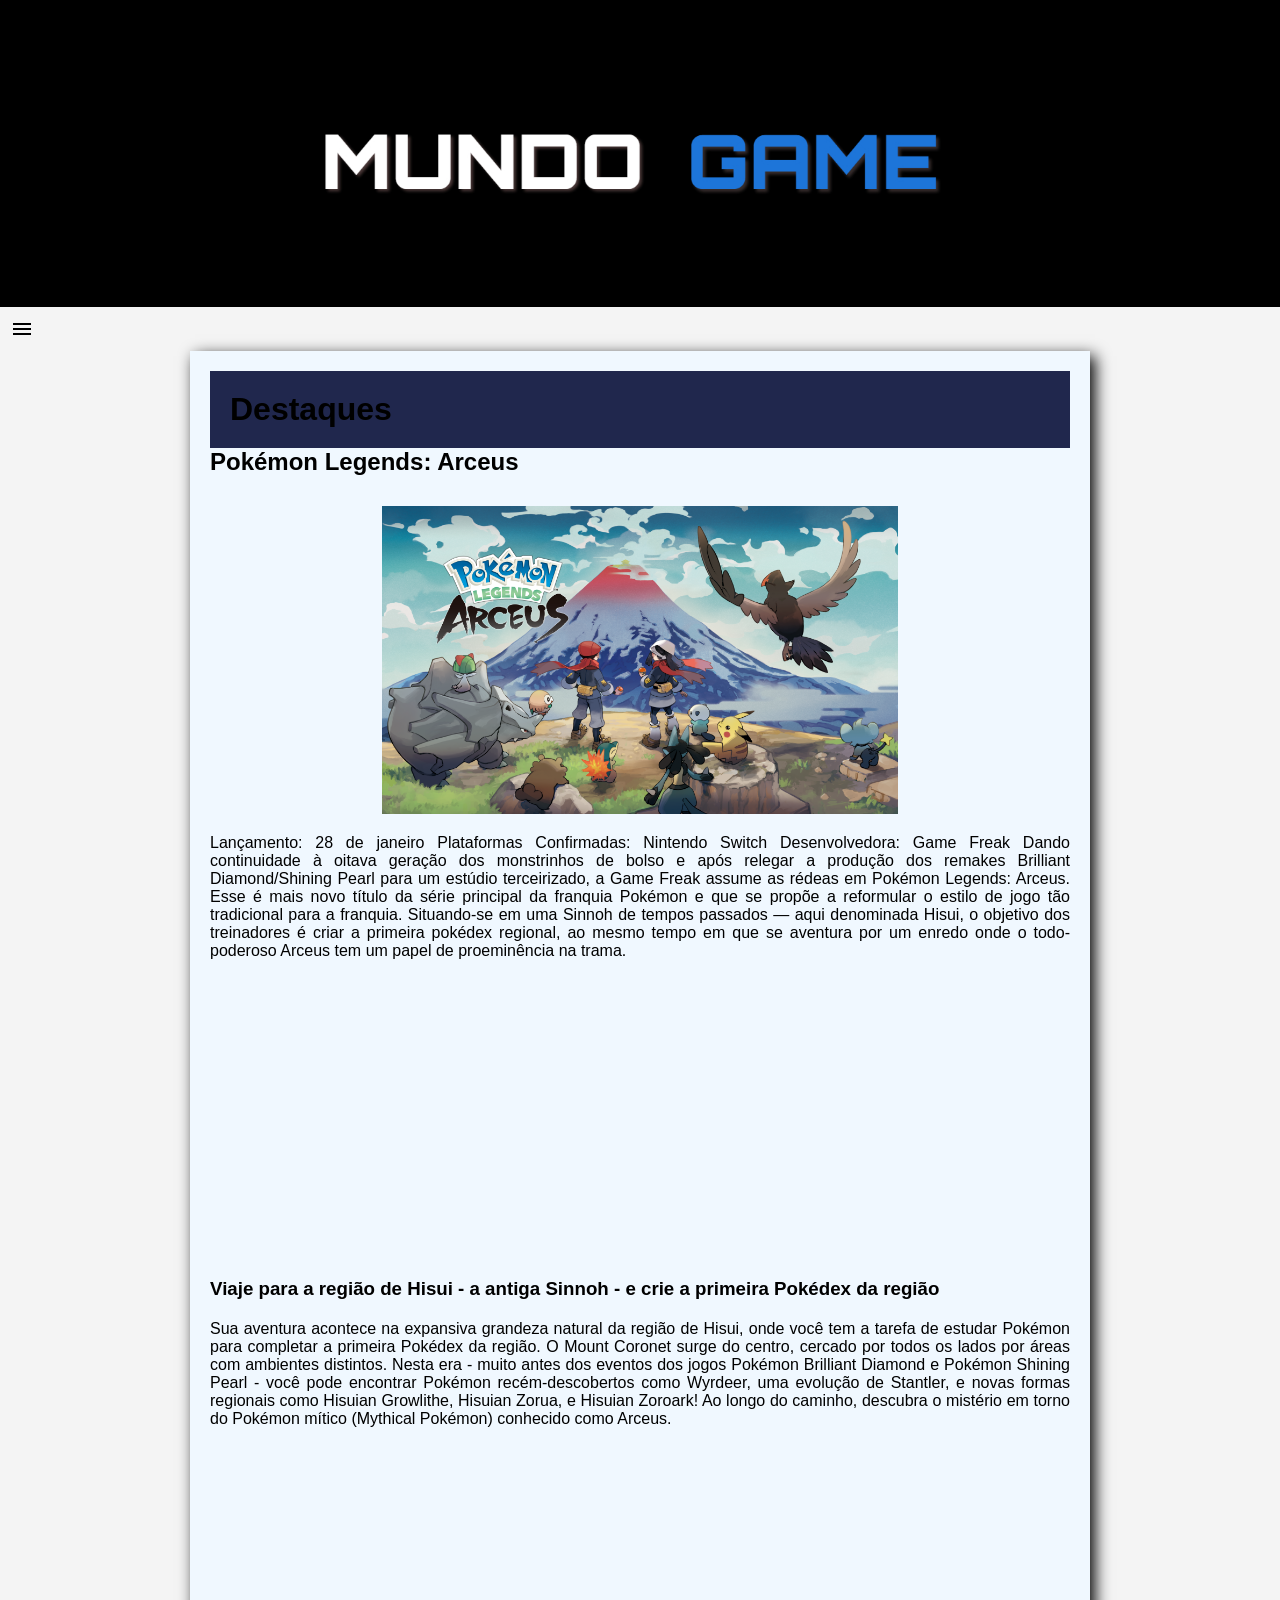
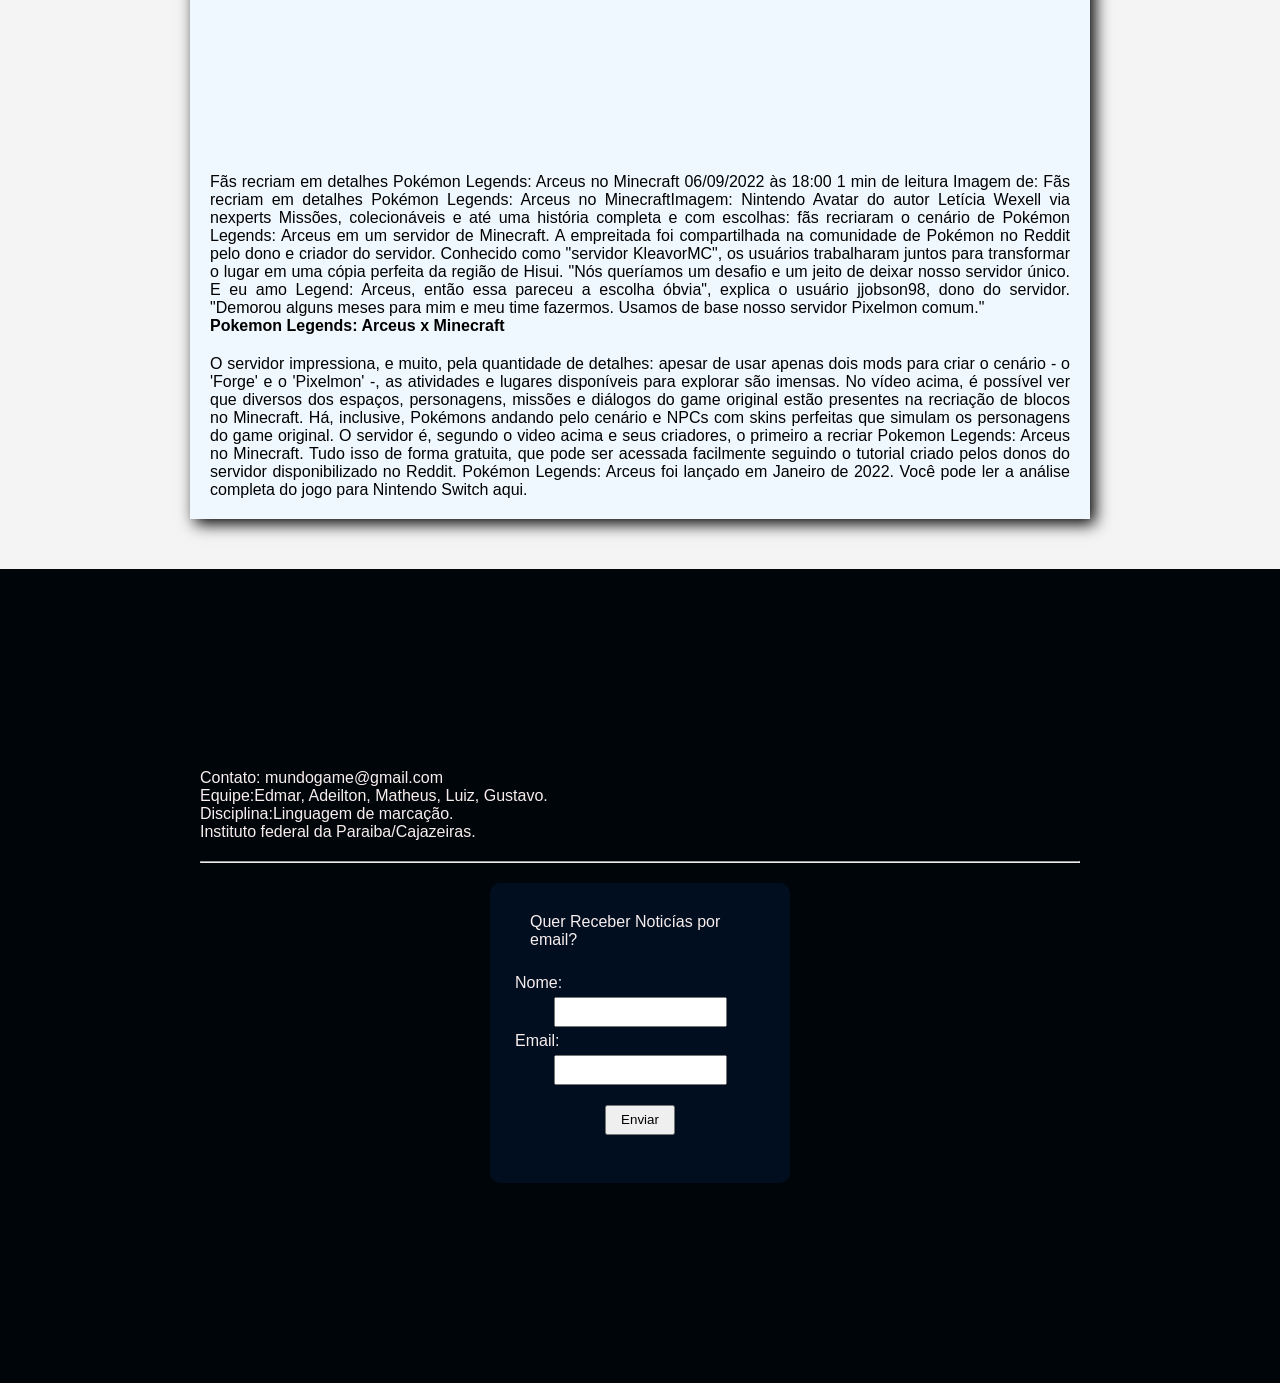
<file: Mundo Game/site.gamer.index.html>
<!DOCTYPE html>
<html lang="pt-br">
<head>
    <meta charset="UTF-8">
    <meta http-equiv="X-UA-Compatible" content="IE=edge">
    <meta name="viewport" content="width=device-width, initial-scale=1.0">
    <title>http//www.mundogame.com.br</title>
    <link rel="icon" href="icones de menus/logo2.jpg">
    <link rel="stylesheet" href="https://fonts.googleapis.com/css2?family=Material+Symbols+Outlined:opsz,wght,FILL,GRAD@48,400,0,0" />
    <link rel="stylesheet" type="text/css" href="stylee.css" media="screen" />
    
   
</head>
<body>
 <header>
     <div class="logo1">
         <picture>
             <header>
                 <source media="(max-width: )" srcset="logos/logop.jpg" type="image/jpg">
                 <source media="(max-width: )" srcset="logos/logomedia.jpg" type="image/jpg">
                 <img id="logoimagem" src="logos/logogrande.jpg" alt="logo">
                </header>
            </picture>
        </div>    
        <span id="burguer" class="material-symbols-outlined" onclick="clickmenu()">
            menu </span>
        <nav id="menu">
            <section>
                <ul>
                    <li> <img src="icones de menus/icons8-página-inicial-64 (1).png" alt="home" width="50px" > Home </li>
                    <li class="li" > <img src="icones de menus/icons8-estação-de-trabalho-50 (1).png" alt="logopc" width="50px"><a href="toppc.index.html">PC</a></li>
                    <li><img src="icones de menus/icons8-iphone-14-50 (1).png" alt="logopc" width="50px"><a href="topmobile.index.html">Mobile</a></li>
                    <li><img src="icones de menus/icons8-ps-controller-64.png" alt="logopc" width="50px"><a href="topplay.index.html">Playstation</a></li>
                    <li><img src="icones de menus/icons8-nintendo-switch-pro-controller-50 (1).png" alt="logopc" width="50px"><a href="topnitendo.index.html">Nintendo</a></li>
                    <li><img src="icones de menus/icons8-xbox-controller-64 (1).png" alt="logopc" width="50px"><a href="topxbox.index.html">Xbox</a></li>
               
        
                </ul>
            </section>
        </nav>
</header>


<main>
   <div id="pokemon" > 
        <h1 id="destaque" style="color: black; ">Destaques</h1>
        <h2>Pokémon Legends: Arceus</h2>
        <img id="pokemonimagem" src="icones de menus/pokemon.png" alt="pokemon" width="100%" height="40%">
            <div id="textopokemon">
    
            <p >Lançamento: 28 de janeiro
            Plataformas Confirmadas: Nintendo Switch
            Desenvolvedora: Game Freak
            Dando continuidade à oitava geração dos monstrinhos de 
            bolso e após relegar a produção dos remakes Brilliant 
            Diamond/Shining Pearl para um estúdio terceirizado, a 
            Game Freak assume as rédeas em Pokémon Legends: 
            Arceus. Esse é mais novo título da série principal da 
            franquia Pokémon e que se propõe a reformular o 
            estilo de jogo tão tradicional para a franquia. 
            Situando-se em uma Sinnoh de tempos passados — aqui 
            denominada Hisui, o objetivo dos treinadores é criar a 
            primeira pokédex regional, ao mesmo tempo em que se 
                aventura por um enredo onde o todo-poderoso Arceus 
                tem um papel de proeminência na trama.</p>
            <br>
             <h3>Viaje para a região de Hisui - a antiga Sinnoh - e crie a primeira Pokédex da região</h3>
            <p>
            Sua aventura acontece na expansiva grandeza natural da região de Hisui, onde você tem a tarefa de estudar Pokémon para completar a primeira Pokédex da região. O Mount Coronet surge do centro, cercado por todos os lados por áreas com ambientes distintos. Nesta era - muito antes dos eventos dos jogos Pokémon Brilliant Diamond e Pokémon Shining Pearl - você pode encontrar Pokémon recém-descobertos como Wyrdeer, uma evolução de Stantler, e novas formas regionais como Hisuian Growlithe, Hisuian Zorua, e Hisuian Zoroark! Ao longo do caminho, descubra o mistério em torno do Pokémon mítico (Mythical Pokémon) conhecido como Arceus.</p>
            <iframe class="videos" width="560" height="315" src="https://www.youtube.com/embed/SbIA8FKhwl0" title="YouTube video player" frameborder="0" allow="accelerometer; autoplay; clipboard-write; encrypted-media; gyroscope; picture-in-picture" allowfullscreen></iframe>
            <p> Fãs recriam em detalhes Pokémon Legends: Arceus no Minecraft
            06/09/2022 às 18:00
            1 min de leitura
           Imagem de: Fãs recriam em detalhes Pokémon Legends: Arceus no MinecraftImagem: Nintendo
            Avatar do autor
            Letícia Wexell
        
            via nexperts
        
            Missões, colecionáveis e até uma história completa e com escolhas: fãs recriaram o cenário de Pokémon Legends: Arceus em um servidor de Minecraft. A empreitada foi compartilhada na comunidade de Pokémon no Reddit pelo dono e criador do servidor.
        
            Conhecido como "servidor KleavorMC", os usuários trabalharam juntos para transformar o lugar em uma cópia perfeita da região de Hisui. "Nós queríamos um desafio e um jeito de deixar nosso servidor único. E eu amo Legend: Arceus, então essa pareceu a escolha óbvia", explica o usuário jjobson98, dono do servidor. "Demorou alguns meses para mim e meu time fazermos. Usamos de base nosso servidor Pixelmon comum."
            </p>
        
        
        <h4> Pokemon Legends: Arceus x Minecraft</h4>
        <p>O servidor impressiona, e muito, pela quantidade de detalhes: apesar de usar apenas dois mods para criar o cenário - o 'Forge' e o 'Pixelmon' -, as atividades e lugares disponíveis para explorar são imensas. No vídeo acima, é possível ver que diversos dos espaços, personagens, missões e diálogos do game original estão presentes na recriação de blocos no Minecraft. Há, inclusive, Pokémons andando pelo cenário e NPCs com skins perfeitas que simulam os personagens do game original.

        O servidor é, segundo o video acima e seus criadores, o primeiro a recriar Pokemon Legends: Arceus no Minecraft. Tudo isso de forma gratuita, que pode ser acessada facilmente seguindo o tutorial criado pelos donos do servidor disponibilizado no Reddit.
        
        Pokémon Legends: Arceus foi lançado em Janeiro de 2022. Você pode ler a análise completa do jogo para Nintendo Switch aqui.</p>
        </div>
    </div>

    </main>
    <script>
        function clickmenu() {
            if (menu.style.display == 'block'){
                menu.style.display = 'none'
            } else {
                menu.style.display= 'block'
            }

        }    
        </script>
</body>
<footer style="color: rgb(248, 238, 238); background-color: #00050a; padding: 200px;margin-top: 50px  " >
    
    Contato: mundogame@gmail.com
    <br>
    Equipe:Edmar, Adeilton, Matheus, Luiz, Gustavo.
    <br>
    Disciplina:Linguagem de marcação.
    <br>
    Instituto federal da Paraiba/Cajazeiras.
    <hr>
    <div class="formulario">
        <form >
            <label id="cad" for="cadastro">Quer Receber Noticías por email?</label>
            <label for="nome">Nome:</label>
            <input type="text" name="nome" >
            <label for="email">Email:</label>
            <input type="email" name="email">
            <button id="butao">Enviar</button>

        </form>
    </div>
</footer>
</html>
</file>
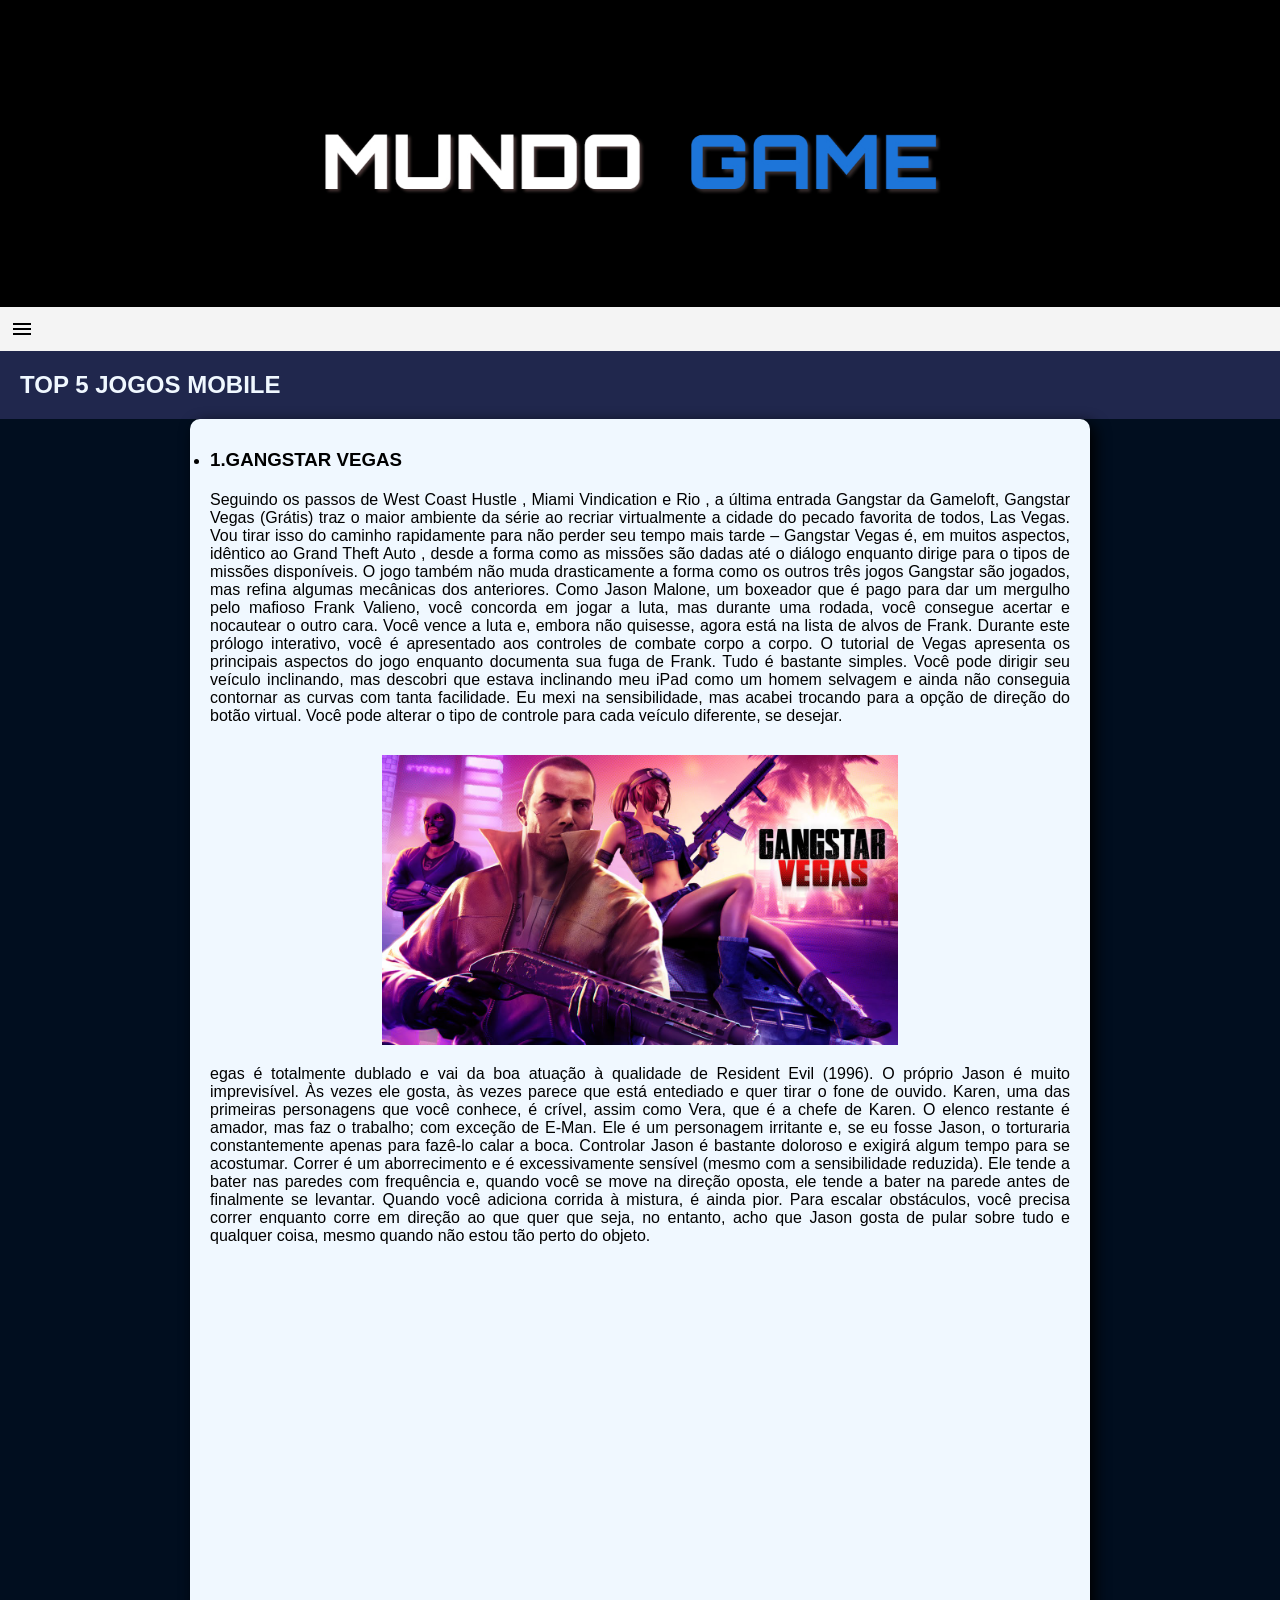
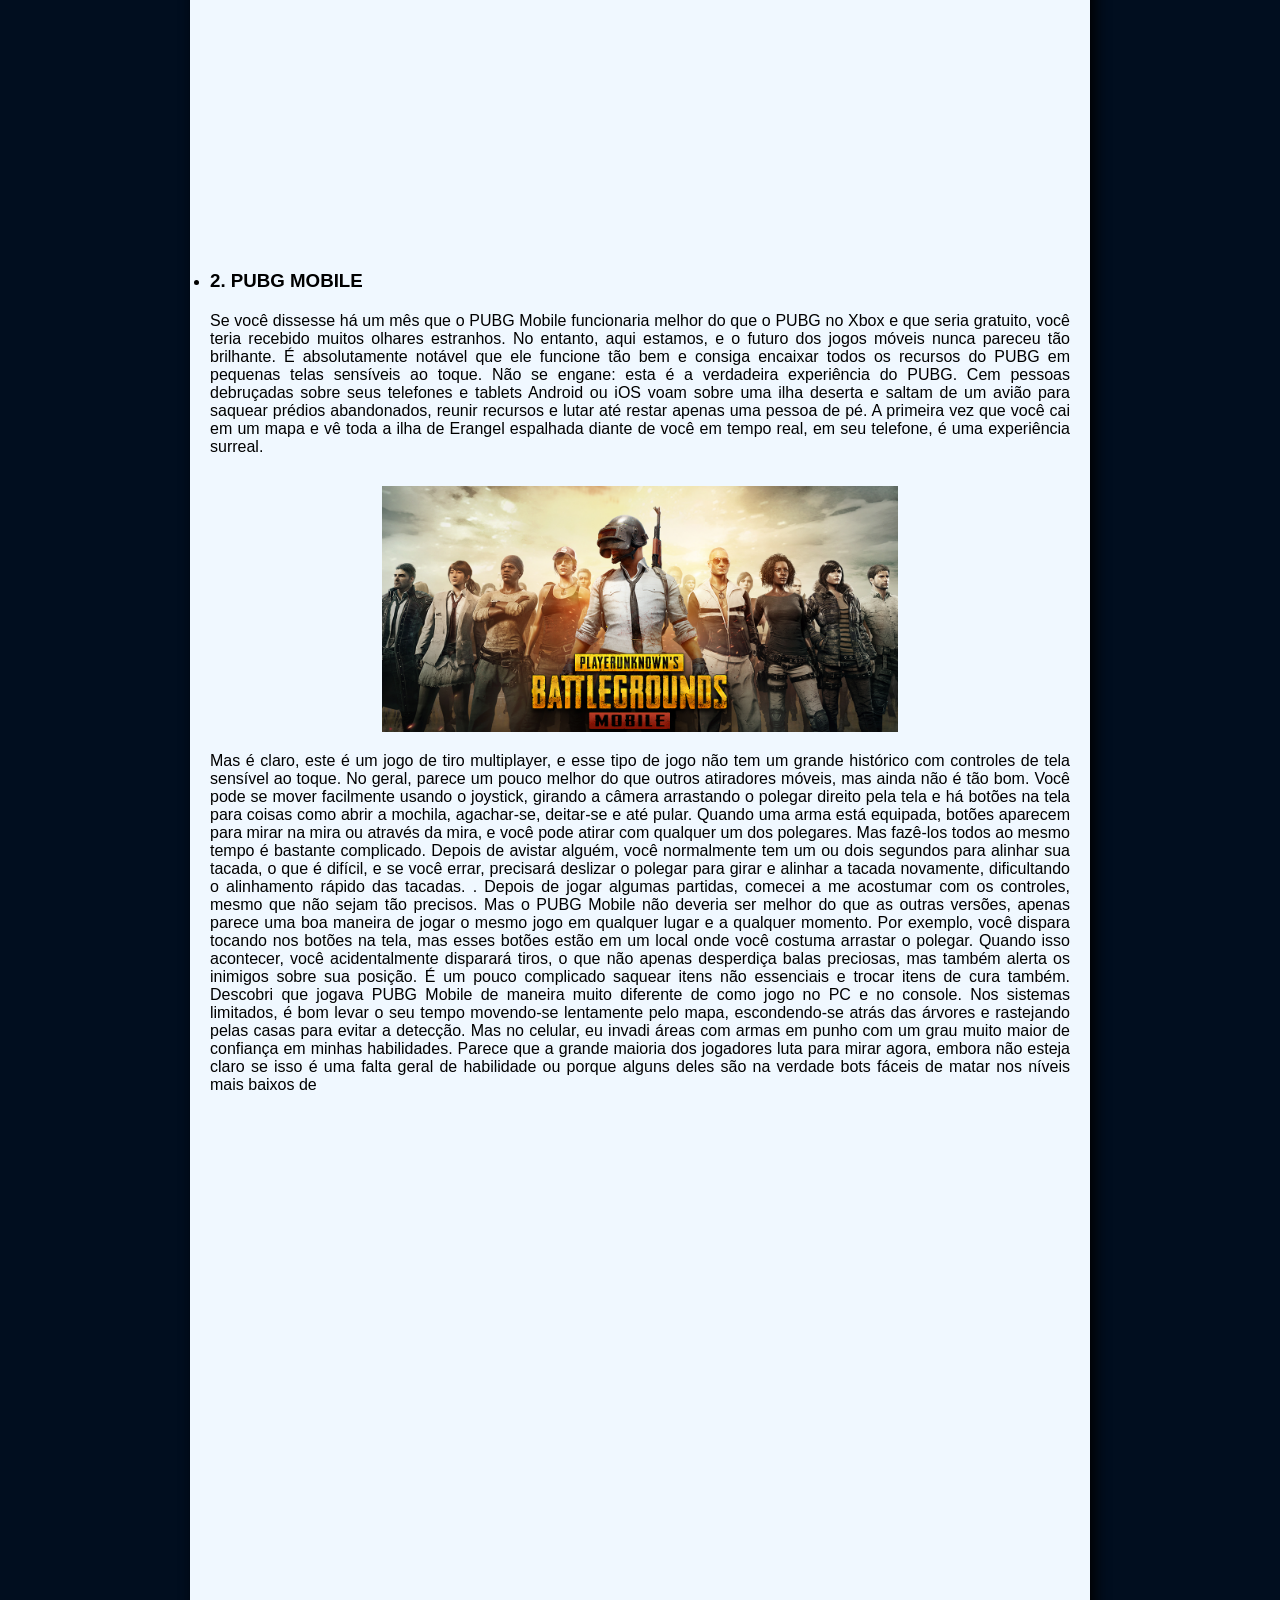
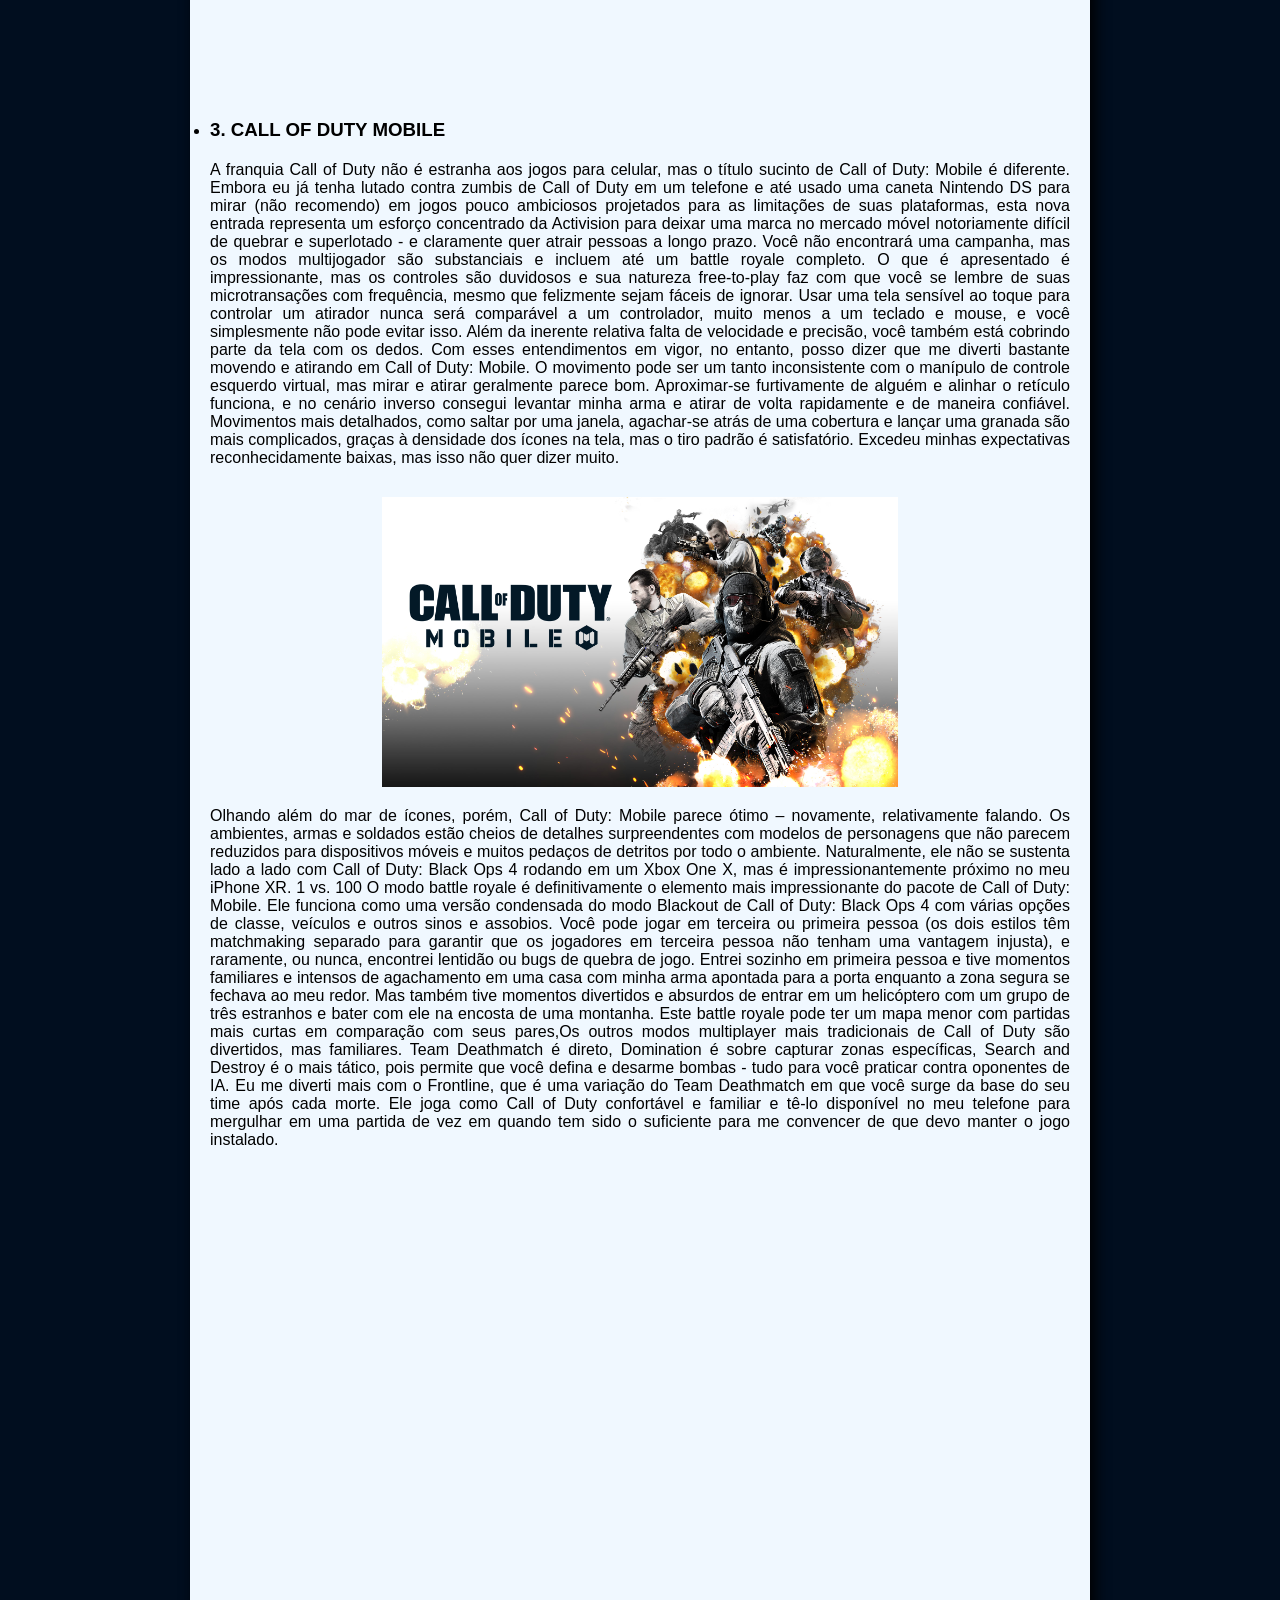
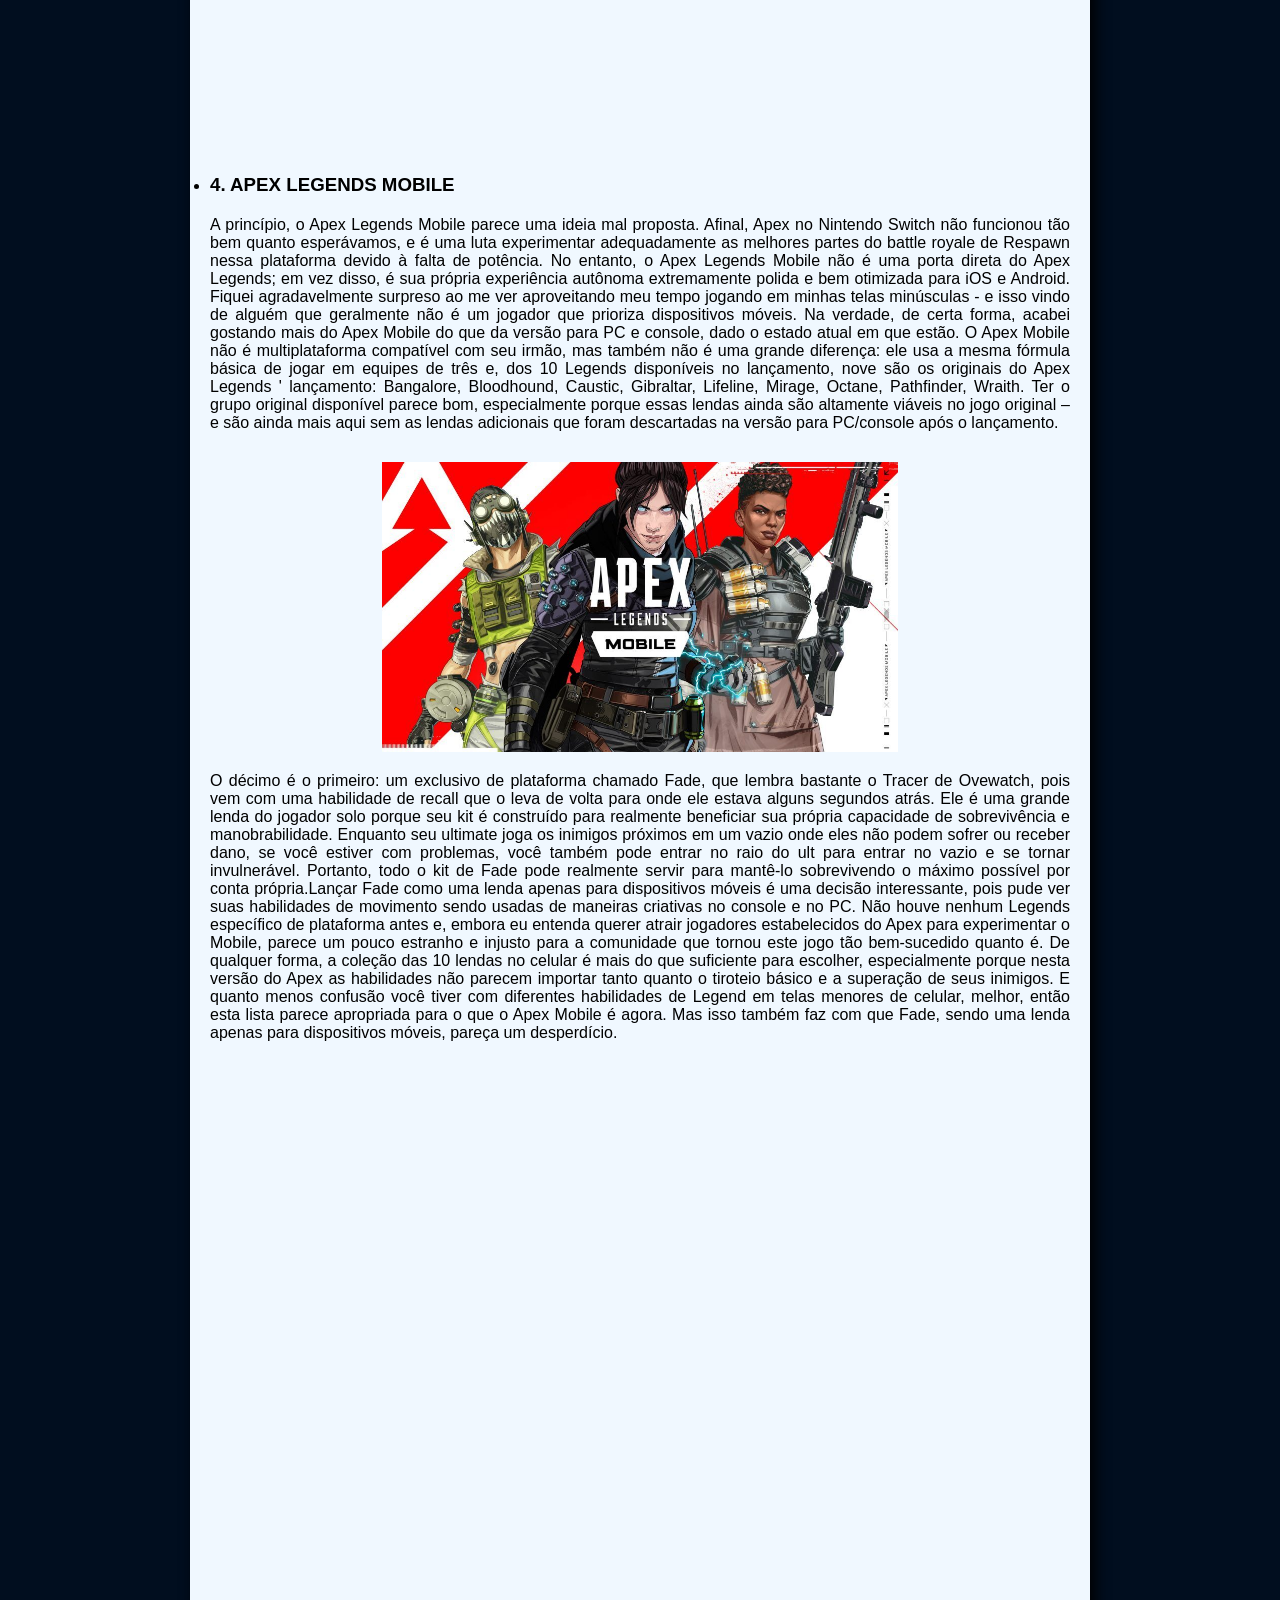
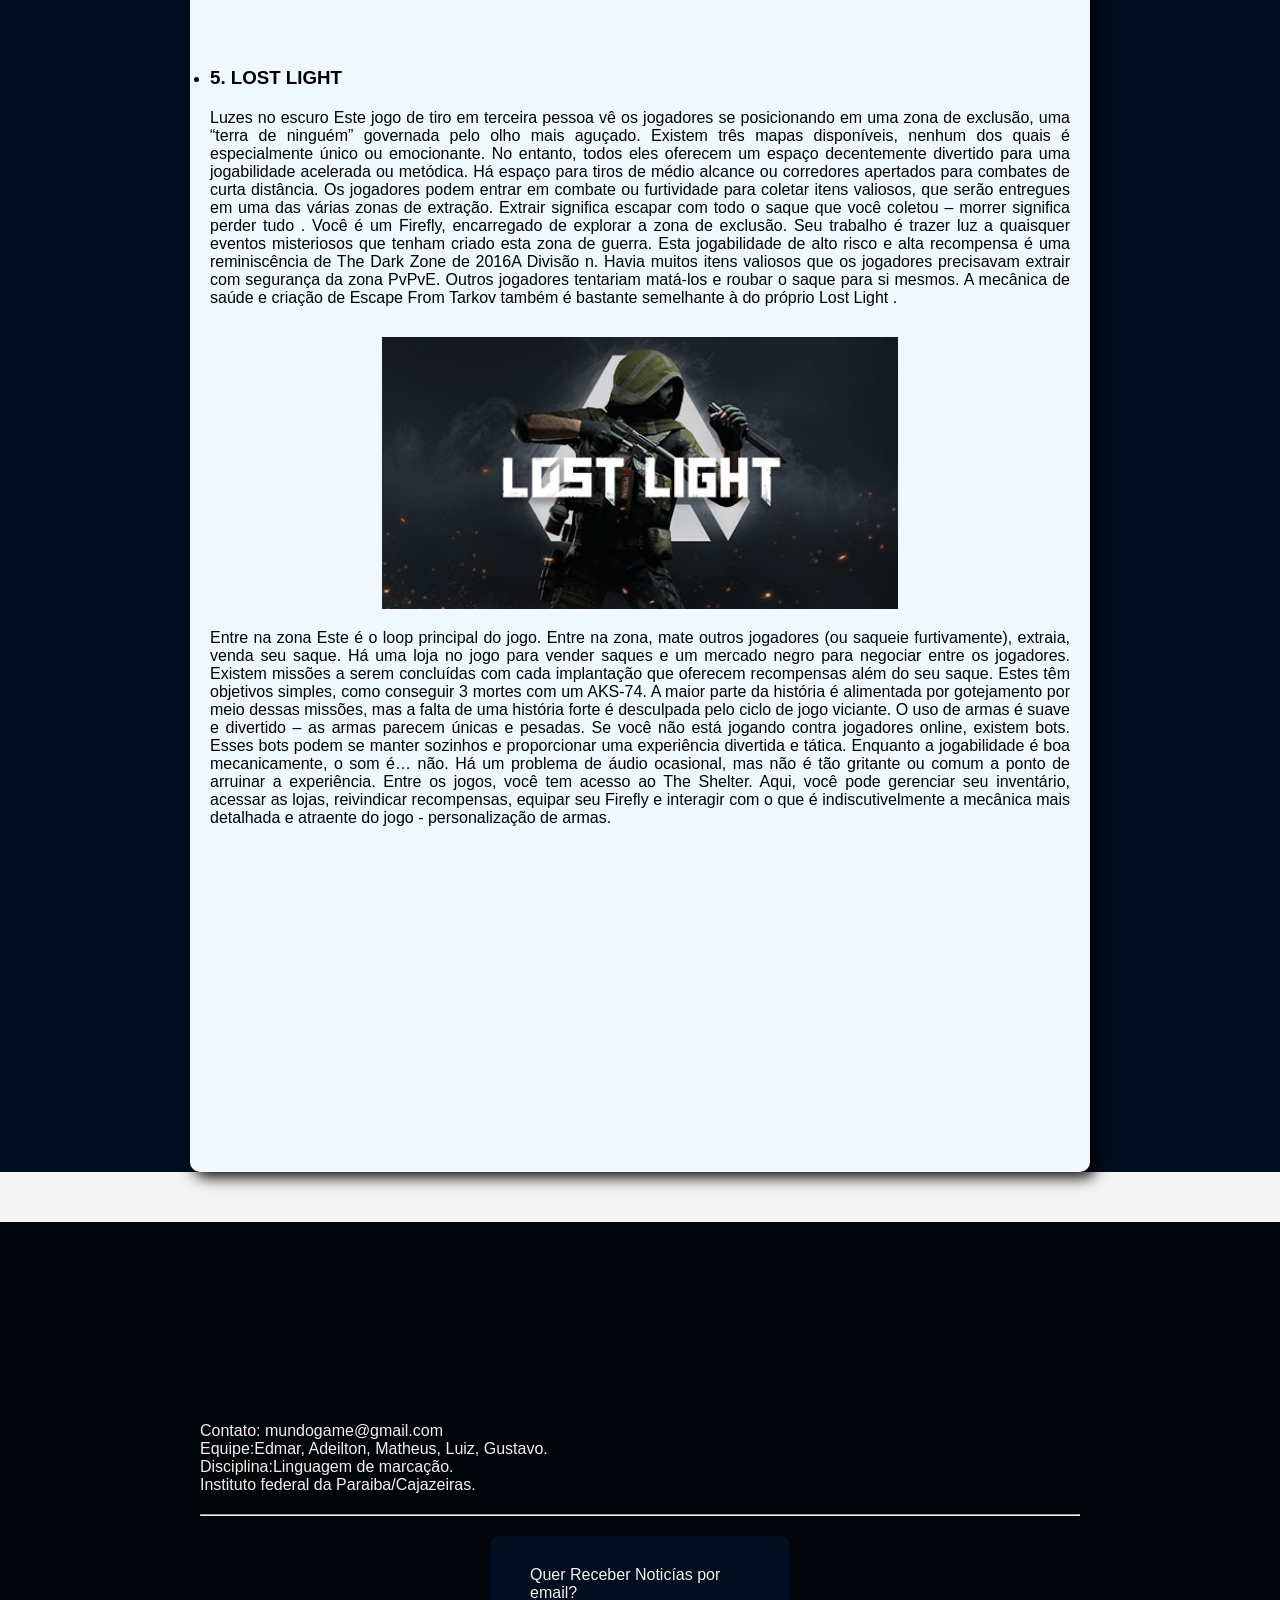
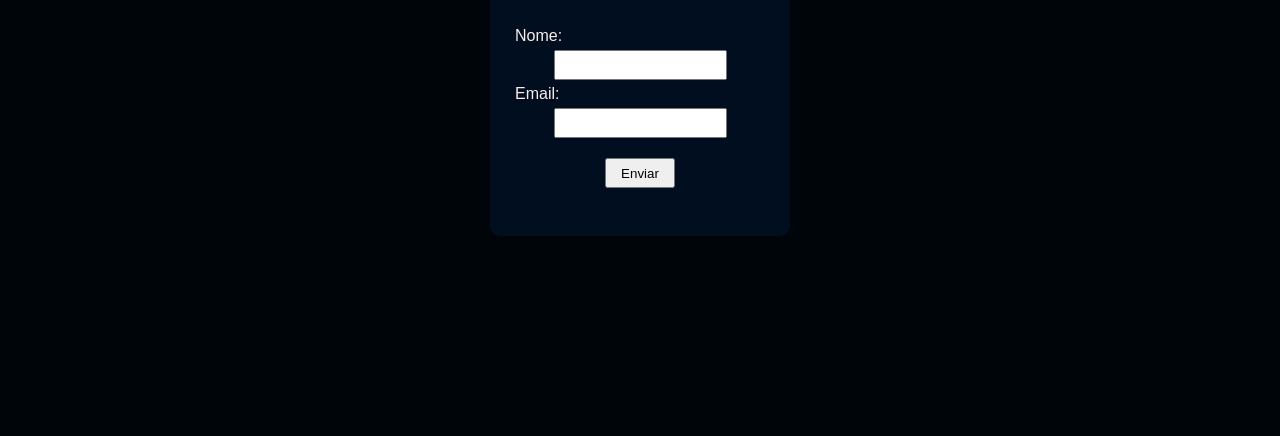
<file: Mundo Game/topmobile.index.html>
<!DOCTYPE html>
<html lang="pt-br">
<head>
    <meta charset="UTF-8">
    <meta http-equiv="X-UA-Compatible" content="IE=edge">
    <meta name="viewport" content="width=device-width, initial-scale=1.0">
    <link rel="stylesheet" href="stylee.css">
    <link rel="stylesheet" href="https://fonts.googleapis.com/css2?family=Material+Symbols+Outlined:opsz,wght,FILL,GRAD@48,400,0,0" />
    <link rel="icon" href="icones de menus/logo2.jpg">
    <title>mundogame/topmobile</title>
</head>
<body>
    <div class="logo1">
        <picture>
            <header>
                <source media="(max-width: )" srcset="logos/logop.jpg" type="image/jpg">
                <source media="(max-width: )" srcset="logos/logomedia.jpg" type="image/jpg">
                <img id="logoimagem" src="logos/logogrande.jpg" alt="logo">
            </header>
        </picture>
        </div>
        <span id="burguer" class="material-symbols-outlined" onclick="clickmenu()">
            menu </span>    
        <nav id="menu">
            <ul>
                <li> <img src="icones de menus/icons8-página-inicial-64 (1).png" alt="home" width="50px" > <a href="site.gamer.index.html">Home </a></li>
                <li class="li" > <img src="icones de menus/icons8-estação-de-trabalho-50 (1).png" alt="logopc" width="50px"><a href="toppc.index.html">PC</a></li>
                <li><img src="icones de menus/icons8-iphone-14-50 (1).png" alt="logopc" width="50px"><a href="topmobile.index.html">Mobile</a></li>
                <li><img src="icones de menus/icons8-ps-controller-64.png" alt="logopc" width="50px"><a href="topplay.index.html">Playstation</a></li>
                <li><img src="icones de menus/icons8-nintendo-switch-pro-controller-50 (1).png" alt="logopc" width="50px"><a href="topnitendo.index.html">Nintendo</a></li>
                <li><img src="icones de menus/icons8-xbox-controller-64 (1).png" alt="logopc" width="50px"><a href="topxbox.index.html">Xbox</a></li>
               
             
            </ul>
        </nav>
        <div>
            <section>
                <h1>TOP 5 JOGOS MOBILE</h1>
                    <ul class="listajogos">
                        <li ><h3 style="margin-top: 10px;">1.GANGSTAR VEGAS</h3> 
                            <p>Seguindo os passos de West Coast Hustle , Miami Vindication e Rio , a última entrada Gangstar da Gameloft, Gangstar Vegas (Grátis)  traz o maior ambiente da série ao recriar virtualmente a cidade do pecado favorita de todos, Las Vegas.

                            Vou tirar isso do caminho rapidamente para não perder seu tempo mais tarde – Gangstar Vegas é, em muitos aspectos, idêntico ao Grand Theft Auto , desde a forma como as missões são dadas até o diálogo enquanto dirige para o tipos de missões disponíveis. O jogo também não muda drasticamente a forma como os outros três jogos Gangstar são jogados, mas refina algumas mecânicas dos anteriores.
                        
                            Como Jason Malone, um boxeador que é pago para dar um mergulho pelo mafioso Frank Valieno, você concorda em jogar a luta, mas durante uma rodada, você consegue acertar e nocautear o outro cara. Você vence a luta e, embora não quisesse, agora está na lista de alvos de Frank. Durante este prólogo interativo, você é apresentado aos controles de combate corpo a corpo.
                        
                            O tutorial de Vegas apresenta os principais aspectos do jogo enquanto documenta sua fuga de Frank. Tudo é bastante simples. Você pode dirigir seu veículo inclinando, mas descobri que estava inclinando meu iPad como um homem selvagem e ainda não conseguia contornar as curvas com tanta facilidade. Eu mexi na sensibilidade, mas acabei trocando para a opção de direção do botão virtual. Você pode alterar o tipo de controle para cada veículo diferente, se desejar.</p>
                            <img src="pagmobile/Gangstar-Vegas-Poster.jpg" alt="gangstavegas">
                            <p>egas é totalmente dublado e vai da boa atuação à qualidade de Resident Evil (1996). O próprio Jason é muito imprevisível. Às vezes ele gosta, às vezes parece que está entediado e quer tirar o fone de ouvido. Karen, uma das primeiras personagens que você conhece, é crível, assim como Vera, que é a chefe de Karen. O elenco restante é amador, mas faz o trabalho; com exceção de E-Man. Ele é um personagem irritante e, se eu fosse Jason, o torturaria constantemente apenas para fazê-lo calar a boca.

                            Controlar Jason é bastante doloroso e exigirá algum tempo para se acostumar. Correr é um aborrecimento e é excessivamente sensível (mesmo com a sensibilidade reduzida). Ele tende a bater nas paredes com frequência e, quando você se move na direção oposta, ele tende a bater na parede antes de finalmente se levantar. Quando você adiciona corrida à mistura, é ainda pior. Para escalar obstáculos, você precisa correr enquanto corre em direção ao que quer que seja, no entanto, acho que Jason gosta de pular sobre tudo e qualquer coisa, mesmo quando não estou tão perto do objeto.</p>
                            <iframe class="videos"  width="560" height="315" src="https://www.youtube.com/embed/K6EeioN9k4w" title="YouTube video player" frameborder="0" allow="accelerometer; autoplay; clipboard-write; encrypted-media; gyroscope; picture-in-picture" allowfullscreen></iframe>
                
                </li>
                <li><h3>2. PUBG MOBILE</h3>
                    <p>
                        Se você dissesse há um mês que o PUBG Mobile funcionaria melhor do que o PUBG no Xbox e que seria gratuito, você teria recebido muitos olhares estranhos. No entanto, aqui estamos, e o futuro dos jogos móveis nunca pareceu tão brilhante. É absolutamente notável que ele funcione tão bem e consiga encaixar todos os recursos do PUBG em pequenas telas sensíveis ao toque.
                        
                        Não se engane: esta é a verdadeira experiência do PUBG. Cem pessoas debruçadas sobre seus telefones e tablets Android ou iOS voam sobre uma ilha deserta e saltam de um avião para saquear prédios abandonados, reunir recursos e lutar até restar apenas uma pessoa de pé. A primeira vez que você cai em um mapa e vê toda a ilha de Erangel espalhada diante de você em tempo real, em seu telefone, é uma experiência surreal.</p>
                        <img src="pagmobile/PUBG_Mobile.png" alt="pubgmobile">
                        <p>Mas é claro, este é um jogo de tiro multiplayer, e esse tipo de jogo não tem um grande histórico com controles de tela sensível ao toque. No geral, parece um pouco melhor do que outros atiradores móveis, mas ainda não é tão bom. Você pode se mover facilmente usando o joystick, girando a câmera arrastando o polegar direito pela tela e há botões na tela para coisas como abrir a mochila, agachar-se, deitar-se e até pular. Quando uma arma está equipada, botões aparecem para mirar na mira ou através da mira, e você pode atirar com qualquer um dos polegares. Mas fazê-los todos ao mesmo tempo é bastante complicado. Depois de avistar alguém, você normalmente tem um ou dois segundos para alinhar sua tacada, o que é difícil, e se você errar, precisará deslizar o polegar para girar e alinhar a tacada novamente, dificultando o alinhamento rápido das tacadas. .
                            Depois de jogar algumas partidas, comecei a me acostumar com os controles, mesmo que não sejam tão precisos. Mas o PUBG Mobile não deveria ser melhor do que as outras versões, apenas parece uma boa maneira de jogar o mesmo jogo em qualquer lugar e a qualquer momento.
                            
                            Por exemplo, você dispara tocando nos botões na tela, mas esses botões estão em um local onde você costuma arrastar o polegar. Quando isso acontecer, você acidentalmente disparará tiros, o que não apenas desperdiça balas preciosas, mas também alerta os inimigos sobre sua posição. É um pouco complicado saquear itens não essenciais e trocar itens de cura também.
                            
                            Descobri que jogava PUBG Mobile de maneira muito diferente de como jogo no PC e no console. Nos sistemas limitados, é bom levar o seu tempo movendo-se lentamente pelo mapa, escondendo-se atrás das árvores e rastejando pelas casas para evitar a detecção. Mas no celular, eu invadi áreas com armas em punho com um grau muito maior de confiança em minhas habilidades. Parece que a grande maioria dos jogadores luta para mirar agora, embora não esteja claro se isso é uma falta geral de habilidade ou porque alguns deles são na verdade bots fáceis de matar nos níveis mais baixos de</p>
                            <iframe class="videos" width="560" height="315" src="https://www.youtube.com/embed/uCd6tbUAy6o" title="YouTube video player" frameborder="0" allow="accelerometer; autoplay; clipboard-write; encrypted-media; gyroscope; picture-in-picture" allowfullscreen></iframe>
                </li>
                <li><h3> 3. CALL OF DUTY MOBILE</h3>
                    <p>A franquia Call of Duty não é estranha aos jogos para celular, mas o título sucinto de Call of Duty: Mobile é diferente. Embora eu já tenha lutado contra zumbis de Call of Duty em um telefone e até usado uma caneta Nintendo DS para mirar (não recomendo) em jogos pouco ambiciosos projetados para as limitações de suas plataformas, esta nova entrada representa um esforço concentrado da Activision para deixar uma marca no mercado móvel notoriamente difícil de quebrar e superlotado - e claramente quer atrair pessoas a longo prazo. Você não encontrará uma campanha, mas os modos multijogador são substanciais e incluem até um battle royale completo. O que é apresentado é impressionante, mas os controles são duvidosos e sua natureza free-to-play faz com que você se lembre de suas microtransações com frequência, mesmo que felizmente sejam fáceis de ignorar.

                        Usar uma tela sensível ao toque para controlar um atirador nunca será comparável a um controlador, muito menos a um teclado e mouse, e você simplesmente não pode evitar isso. Além da inerente relativa falta de velocidade e precisão, você também está cobrindo parte da tela com os dedos. Com esses entendimentos em vigor, no entanto, posso dizer que me diverti bastante movendo e atirando em Call of Duty: Mobile. O movimento pode ser um tanto inconsistente com o manípulo de controle esquerdo virtual, mas mirar e atirar geralmente parece bom. Aproximar-se furtivamente de alguém e alinhar o retículo funciona, e no cenário inverso consegui levantar minha arma e atirar de volta rapidamente e de maneira confiável. Movimentos mais detalhados, como saltar por uma janela, agachar-se atrás de uma cobertura e lançar uma granada são mais complicados, graças à densidade dos ícones na tela, mas o tiro padrão é satisfatório. Excedeu minhas expectativas reconhecidamente baixas, mas isso não quer dizer muito.</p>
                        <img src="pagmobile/20191001call-of-duty-mobile.jpg" alt=" callofduty">
                        <p>Olhando além do mar de ícones, porém, Call of Duty: Mobile parece ótimo – novamente, relativamente falando. Os ambientes, armas e soldados estão cheios de detalhes surpreendentes com modelos de personagens que não parecem reduzidos para dispositivos móveis e muitos pedaços de detritos por todo o ambiente. Naturalmente, ele não se sustenta lado a lado com Call of Duty: Black Ops 4 rodando em um Xbox One X, mas é impressionantemente próximo no meu iPhone XR.

                            1 vs. 100
                            O modo battle royale é definitivamente o elemento mais impressionante do pacote de Call of Duty: Mobile. Ele funciona como uma versão condensada do modo Blackout de Call of Duty: Black Ops 4 com várias opções de classe, veículos e outros sinos e assobios. Você pode jogar em terceira ou primeira pessoa (os dois estilos têm matchmaking separado para garantir que os jogadores em terceira pessoa não tenham uma vantagem injusta), e raramente, ou nunca, encontrei lentidão ou bugs de quebra de jogo. Entrei sozinho em primeira pessoa e tive momentos familiares e intensos de agachamento em uma casa com minha arma apontada para a porta enquanto a zona segura se fechava ao meu redor. Mas também tive momentos divertidos e absurdos de entrar em um helicóptero com um grupo de três estranhos e bater com ele na encosta de uma montanha. Este battle royale pode ter um mapa menor com partidas mais curtas em comparação com seus pares,Os outros modos multiplayer mais tradicionais de Call of Duty são divertidos, mas familiares. Team Deathmatch é direto, Domination é sobre capturar zonas específicas, Search and Destroy é o mais tático, pois permite que você defina e desarme bombas - tudo para você praticar contra oponentes de IA. Eu me diverti mais com o Frontline, que é uma variação do Team Deathmatch em que você surge da base do seu time após cada morte. Ele joga como Call of Duty confortável e familiar e tê-lo disponível no meu telefone para mergulhar em uma partida de vez em quando tem sido o suficiente para me convencer de que devo manter o jogo instalado.</p>
                            <iframe class="videos" width="560" height="315" src="https://www.youtube.com/embed/n4b8FRUDNZo" title="YouTube video player" frameborder="0" allow="accelerometer; autoplay; clipboard-write; encrypted-media; gyroscope; picture-in-picture" allowfullscreen></iframe>
                </li>
                <li><h3>4. APEX LEGENDS MOBILE</h3>
                    <p>A princípio, o Apex Legends Mobile parece uma ideia mal proposta. Afinal, Apex no Nintendo Switch não funcionou tão bem quanto esperávamos, e é uma luta experimentar adequadamente as melhores partes do battle royale de Respawn nessa plataforma devido à falta de potência. No entanto, o Apex Legends Mobile não é uma porta direta do Apex Legends; em vez disso, é sua própria experiência autônoma extremamente polida e bem otimizada para iOS e Android. Fiquei agradavelmente surpreso ao me ver aproveitando meu tempo jogando em minhas telas minúsculas - e isso vindo de alguém que geralmente não é um jogador que prioriza dispositivos móveis. Na verdade, de certa forma, acabei gostando mais do Apex Mobile do que da versão para PC e console, dado o estado atual em que estão.

                        O Apex Mobile não é multiplataforma compatível com seu irmão, mas também não é uma grande diferença: ele usa a mesma fórmula básica de jogar em equipes de três e, dos 10 Legends disponíveis no lançamento, nove são os originais do Apex Legends ' lançamento: Bangalore, Bloodhound, Caustic, Gibraltar, Lifeline, Mirage, Octane, Pathfinder, Wraith. Ter o grupo original disponível parece bom, especialmente porque essas lendas ainda são altamente viáveis ​​no jogo original – e são ainda mais aqui sem as lendas adicionais que foram descartadas na versão para PC/console após o lançamento.</p>
                        <img src="pagmobile/apex-mobile-announce-art-3840x2160.jpg.adapt.crop16x9.1023w.jpg" alt="apex">
                        <p>O décimo é o primeiro: um exclusivo de plataforma chamado Fade, que lembra bastante o Tracer de Ovewatch, pois vem com uma habilidade de recall que o leva de volta para onde ele estava alguns segundos atrás. Ele é uma grande lenda do jogador solo porque seu kit é construído para realmente beneficiar sua própria capacidade de sobrevivência e manobrabilidade. Enquanto seu ultimate joga os inimigos próximos em um vazio onde eles não podem sofrer ou receber dano, se você estiver com problemas, você também pode entrar no raio do ult para entrar no vazio e se tornar invulnerável. Portanto, todo o kit de Fade pode realmente servir para mantê-lo sobrevivendo o máximo possível por conta própria.Lançar Fade como uma lenda apenas para dispositivos móveis é uma decisão interessante, pois pude ver suas habilidades de movimento sendo usadas de maneiras criativas no console e no PC. Não houve nenhum Legends específico de plataforma antes e, embora eu entenda querer atrair jogadores estabelecidos do Apex para experimentar o Mobile, parece um pouco estranho e injusto para a comunidade que tornou este jogo tão bem-sucedido quanto é. De qualquer forma, a coleção das 10 lendas no celular é mais do que suficiente para escolher, especialmente porque nesta versão do Apex as habilidades não parecem importar tanto quanto o tiroteio básico e a superação de seus inimigos. E quanto menos confusão você tiver com diferentes habilidades de Legend em telas menores de celular, melhor, então esta lista parece apropriada para o que o Apex Mobile é agora. Mas isso também faz com que Fade, sendo uma lenda apenas para dispositivos móveis, pareça um desperdício.</p>
                        <iframe class="videos" width="560" height="315" src="https://www.youtube.com/embed/I8ILLkwz9kk" title="YouTube video player" frameborder="0" allow="accelerometer; autoplay; clipboard-write; encrypted-media; gyroscope; picture-in-picture" allowfullscreen></iframe>
                </li>
                <li><h3>5. LOST LIGHT</h3>
                    <p>Luzes no escuro
                        Este jogo de tiro em terceira pessoa vê os jogadores se posicionando em uma zona de exclusão, uma “terra de ninguém” governada pelo olho mais aguçado. Existem três mapas disponíveis, nenhum dos quais é especialmente único ou emocionante. No entanto, todos eles oferecem um espaço decentemente divertido para uma jogabilidade acelerada ou metódica. Há espaço para tiros de médio alcance ou corredores apertados para combates de curta distância. Os jogadores podem entrar em combate ou furtividade para coletar itens valiosos, que serão entregues em uma das várias zonas de extração. Extrair significa escapar com todo o saque que você coletou – morrer significa perder tudo . Você é um Firefly, encarregado de explorar a zona de exclusão. Seu trabalho é trazer luz a quaisquer eventos misteriosos que tenham criado esta zona de guerra. Esta jogabilidade de alto risco e alta recompensa é uma reminiscência de The Dark Zone de 2016A Divisão n. Havia muitos itens valiosos que os jogadores precisavam extrair com segurança da zona PvPvE. Outros jogadores tentariam matá-los e roubar o saque para si mesmos. A mecânica de saúde e criação de Escape From Tarkov também é bastante semelhante à do próprio Lost Light .</p>
                        <img src="pagmobile/lostlight.jpg" alt="lostlight">
                        <p>Entre na zona
                            Este é o loop principal do jogo. Entre na zona, mate outros jogadores (ou saqueie furtivamente), extraia, venda seu saque. Há uma loja no jogo para vender saques e um mercado negro para negociar entre os jogadores. Existem missões a serem concluídas com cada implantação que oferecem recompensas além do seu saque. Estes têm objetivos simples, como conseguir 3 mortes com um AKS-74. A maior parte da história é alimentada por gotejamento por meio dessas missões, mas a falta de uma história forte é desculpada pelo ciclo de jogo viciante. O uso de armas é suave e divertido – as armas parecem únicas e pesadas. Se você não está jogando contra jogadores online, existem bots. Esses bots podem se manter sozinhos e proporcionar uma experiência divertida e tática.
                            
                            Enquanto a jogabilidade é boa mecanicamente, o som é… não. Há um problema de áudio ocasional, mas não é tão gritante ou comum a ponto de arruinar a experiência. Entre os jogos, você tem acesso ao The Shelter. Aqui, você pode gerenciar seu inventário, acessar as lojas, reivindicar recompensas, equipar seu Firefly e interagir com o que é indiscutivelmente a mecânica mais detalhada e atraente do jogo - personalização de armas.</p>
                            <iframe class="videos" width="560" height="315" src="https://www.youtube.com/embed/_VwzoLRJSQg" title="YouTube video player" frameborder="0" allow="accelerometer; autoplay; clipboard-write; encrypted-media; gyroscope; picture-in-picture" allowfullscreen></iframe>
                </li>
            </ul>
        </section>
        </div>
        <script>
            function clickmenu() {
                if (menu.style.display == 'block'){
                    menu.style.display = 'none'
                } else {
                    menu.style.display= 'block'
                }
    
            }    
            </script>
</body>
<footer style="color: rgb(248, 238, 238); background-color:  #00050a; padding: 200px;margin-top: 50px" >
    
    Contato: mundogame@gmail.com
    <br>
    Equipe:Edmar, Adeilton, Matheus, Luiz, Gustavo.
    <br>
    Disciplina:Linguagem de marcação.
    <br>
    Instituto federal da Paraiba/Cajazeiras.
    <hr>
    <div class="formulario">
        <form >
            <label id="cad" for="cadastro">Quer Receber Noticías por email?</label>
            <label for="nome">Nome:</label>
            <input type="text" name="nome" >
            <label for="email">Email:</label>
            <input type="email" name="email">
            <button id="butao">Enviar</button>
        </form>
    </div>
</footer>
</html>
</file>
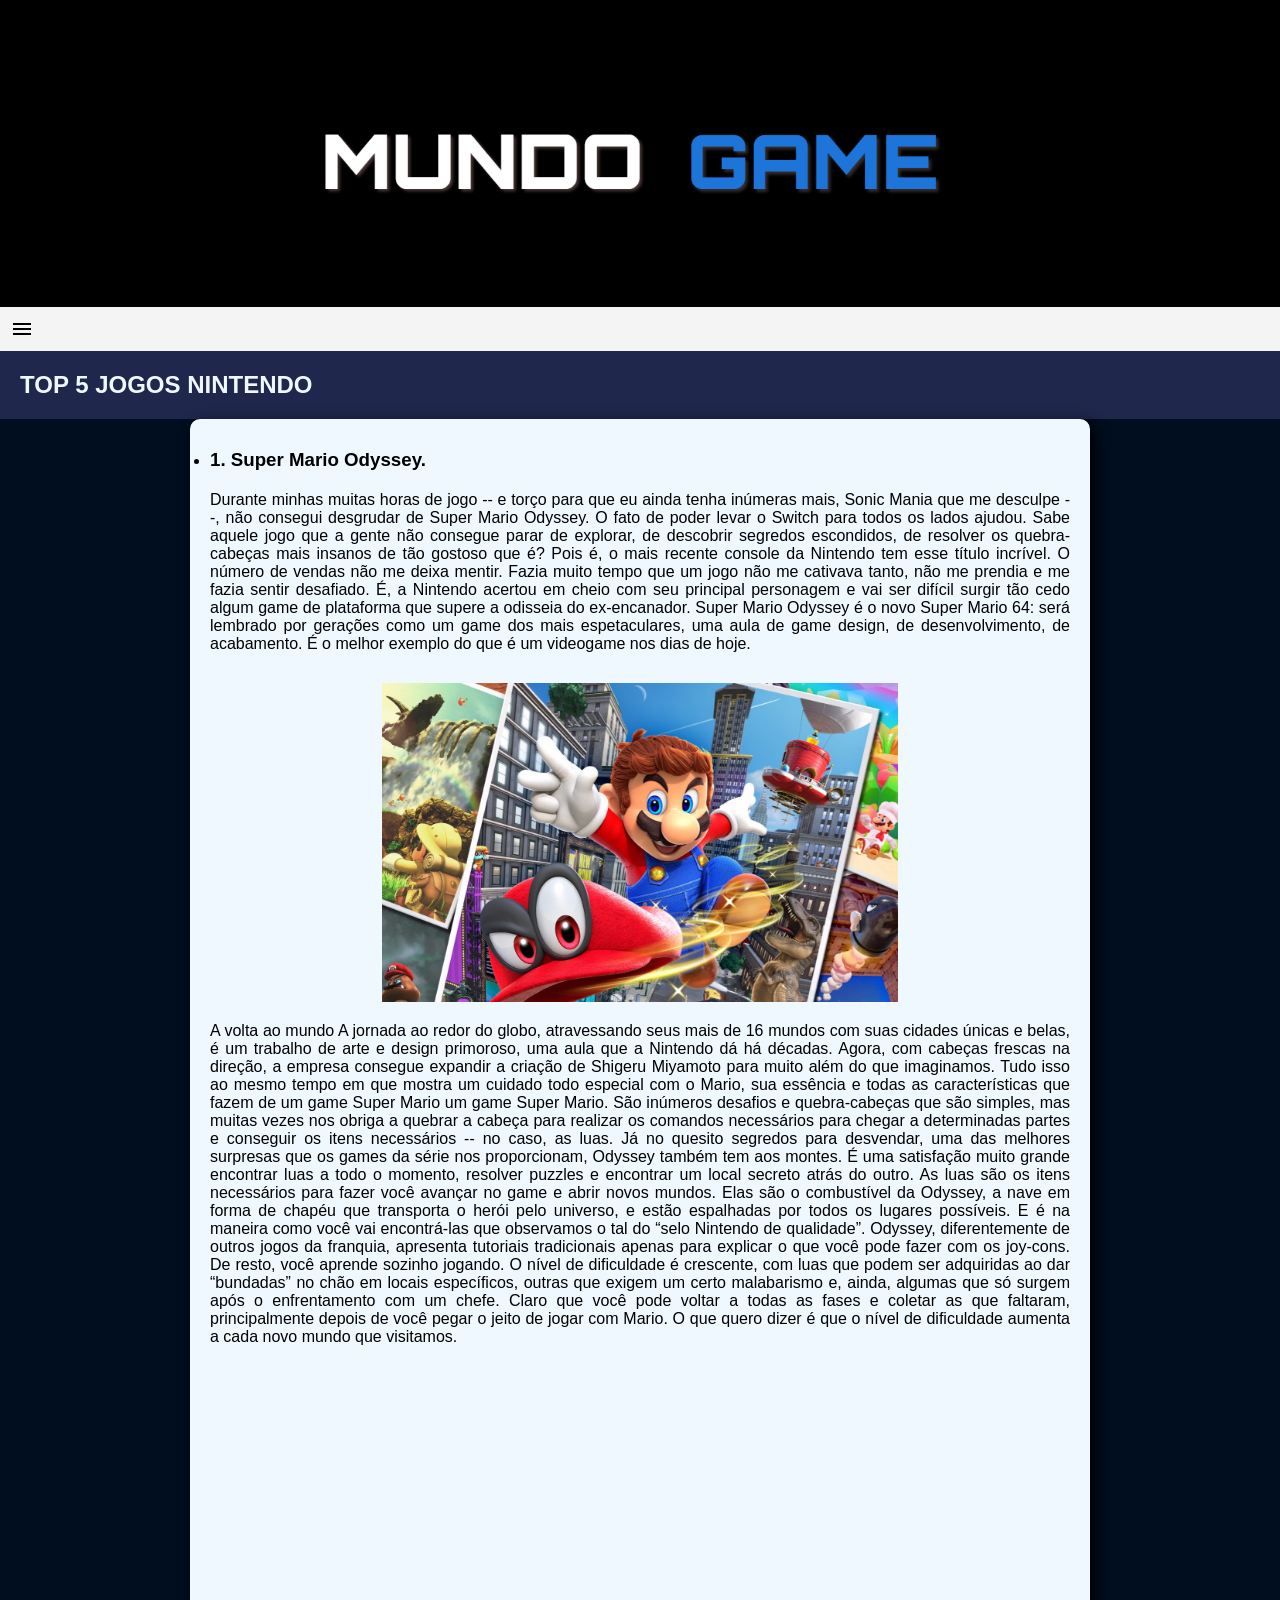
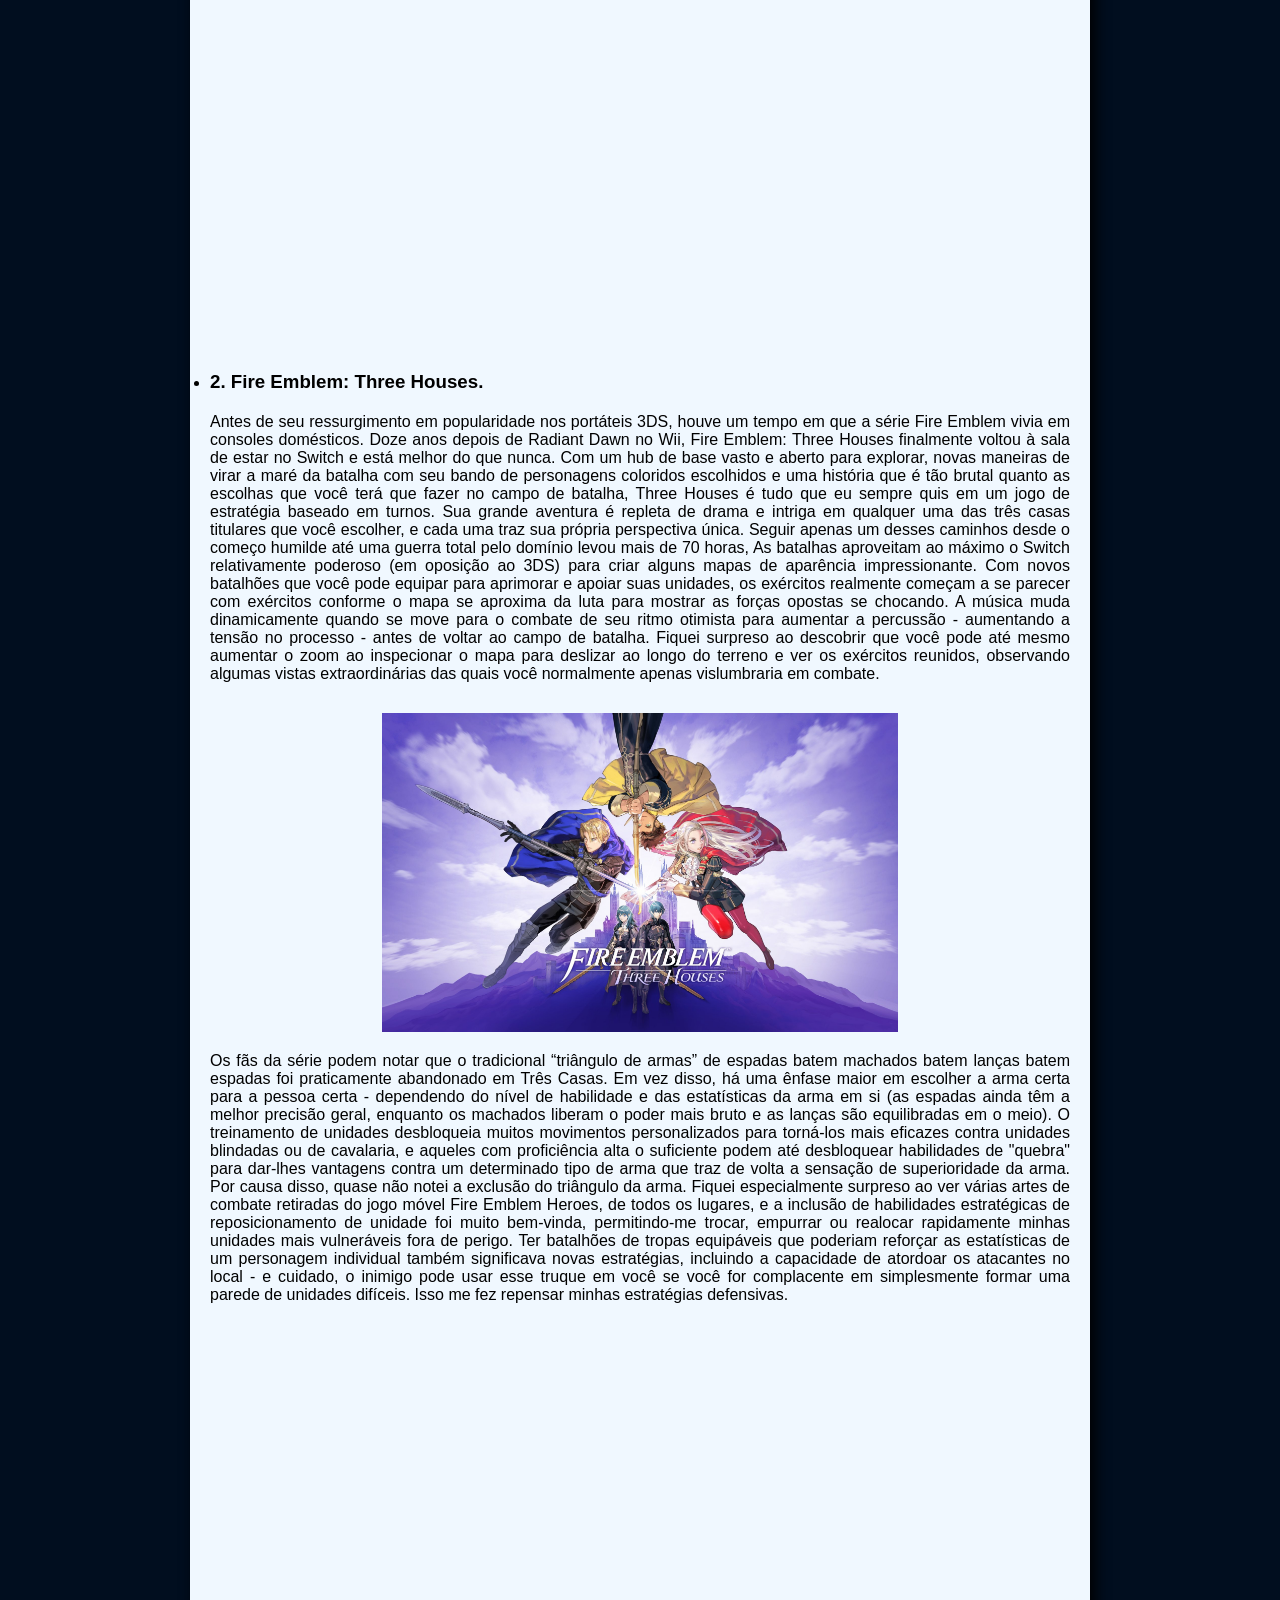
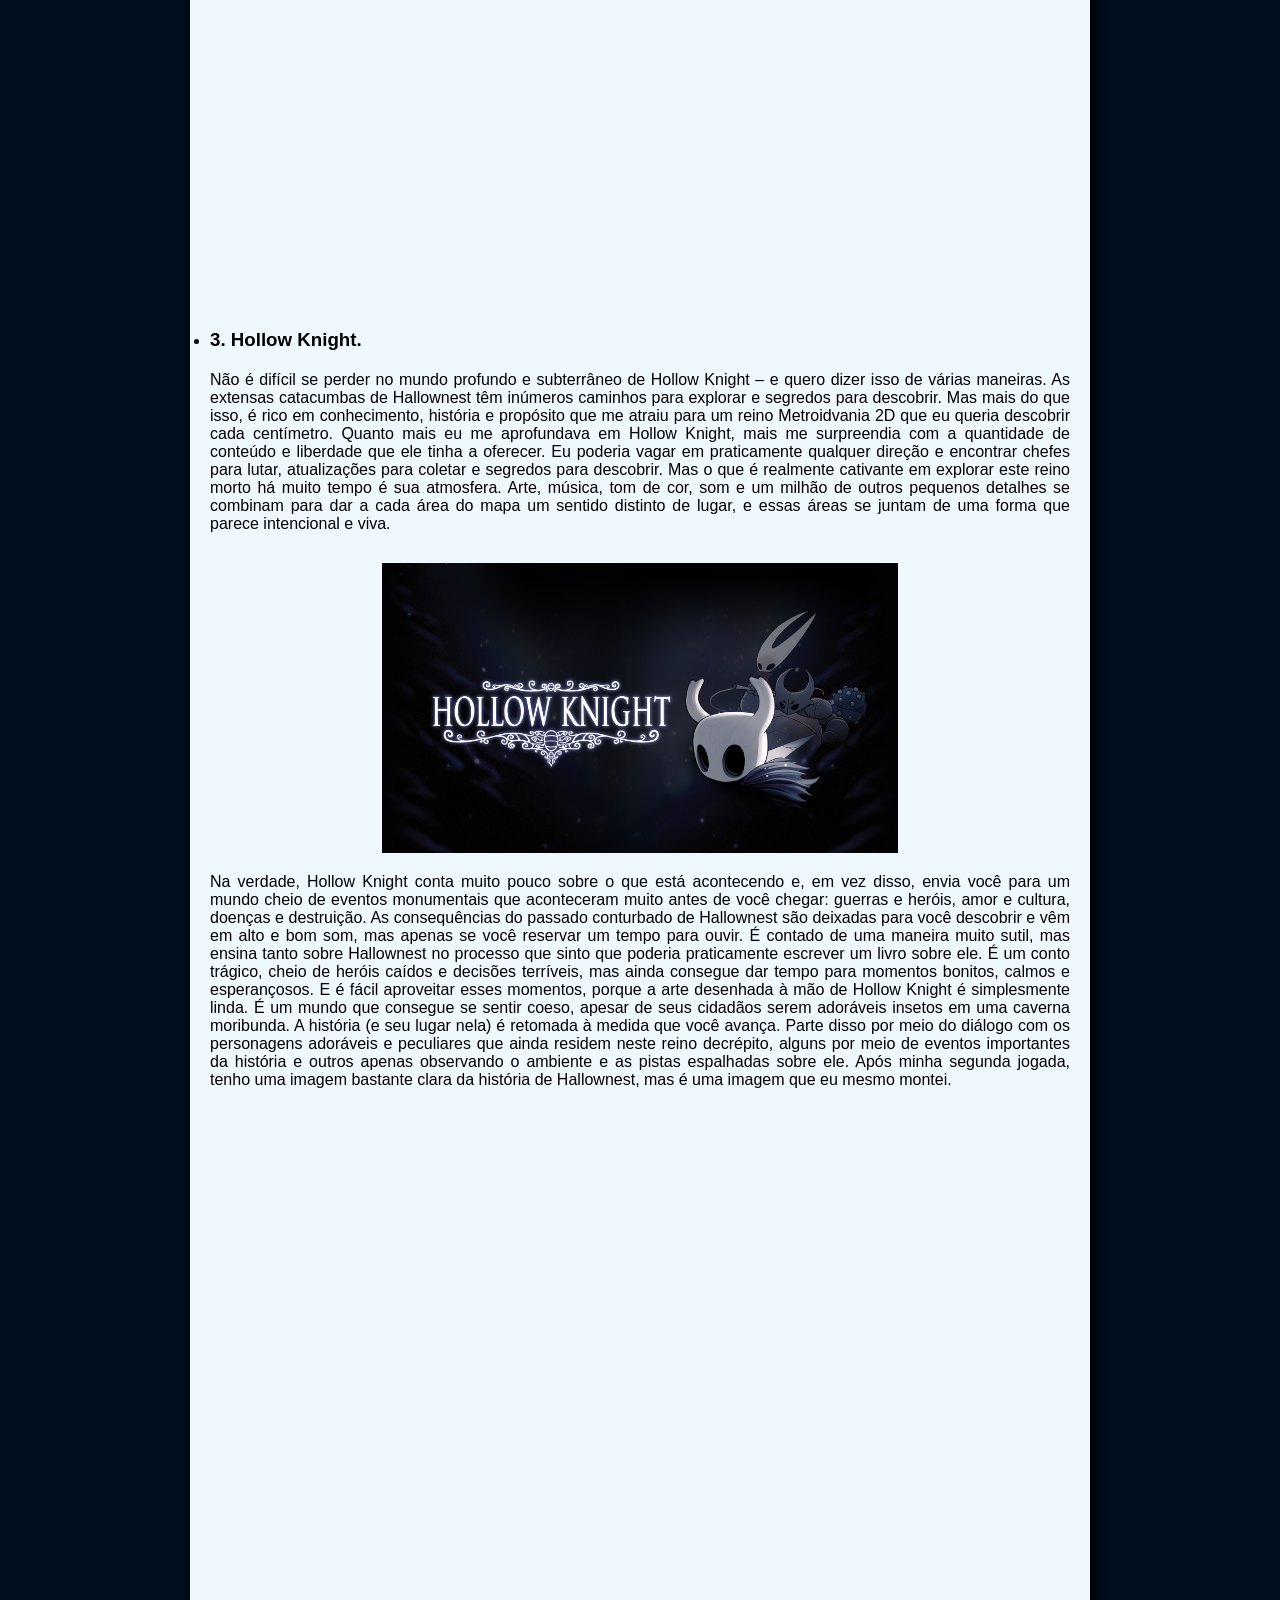
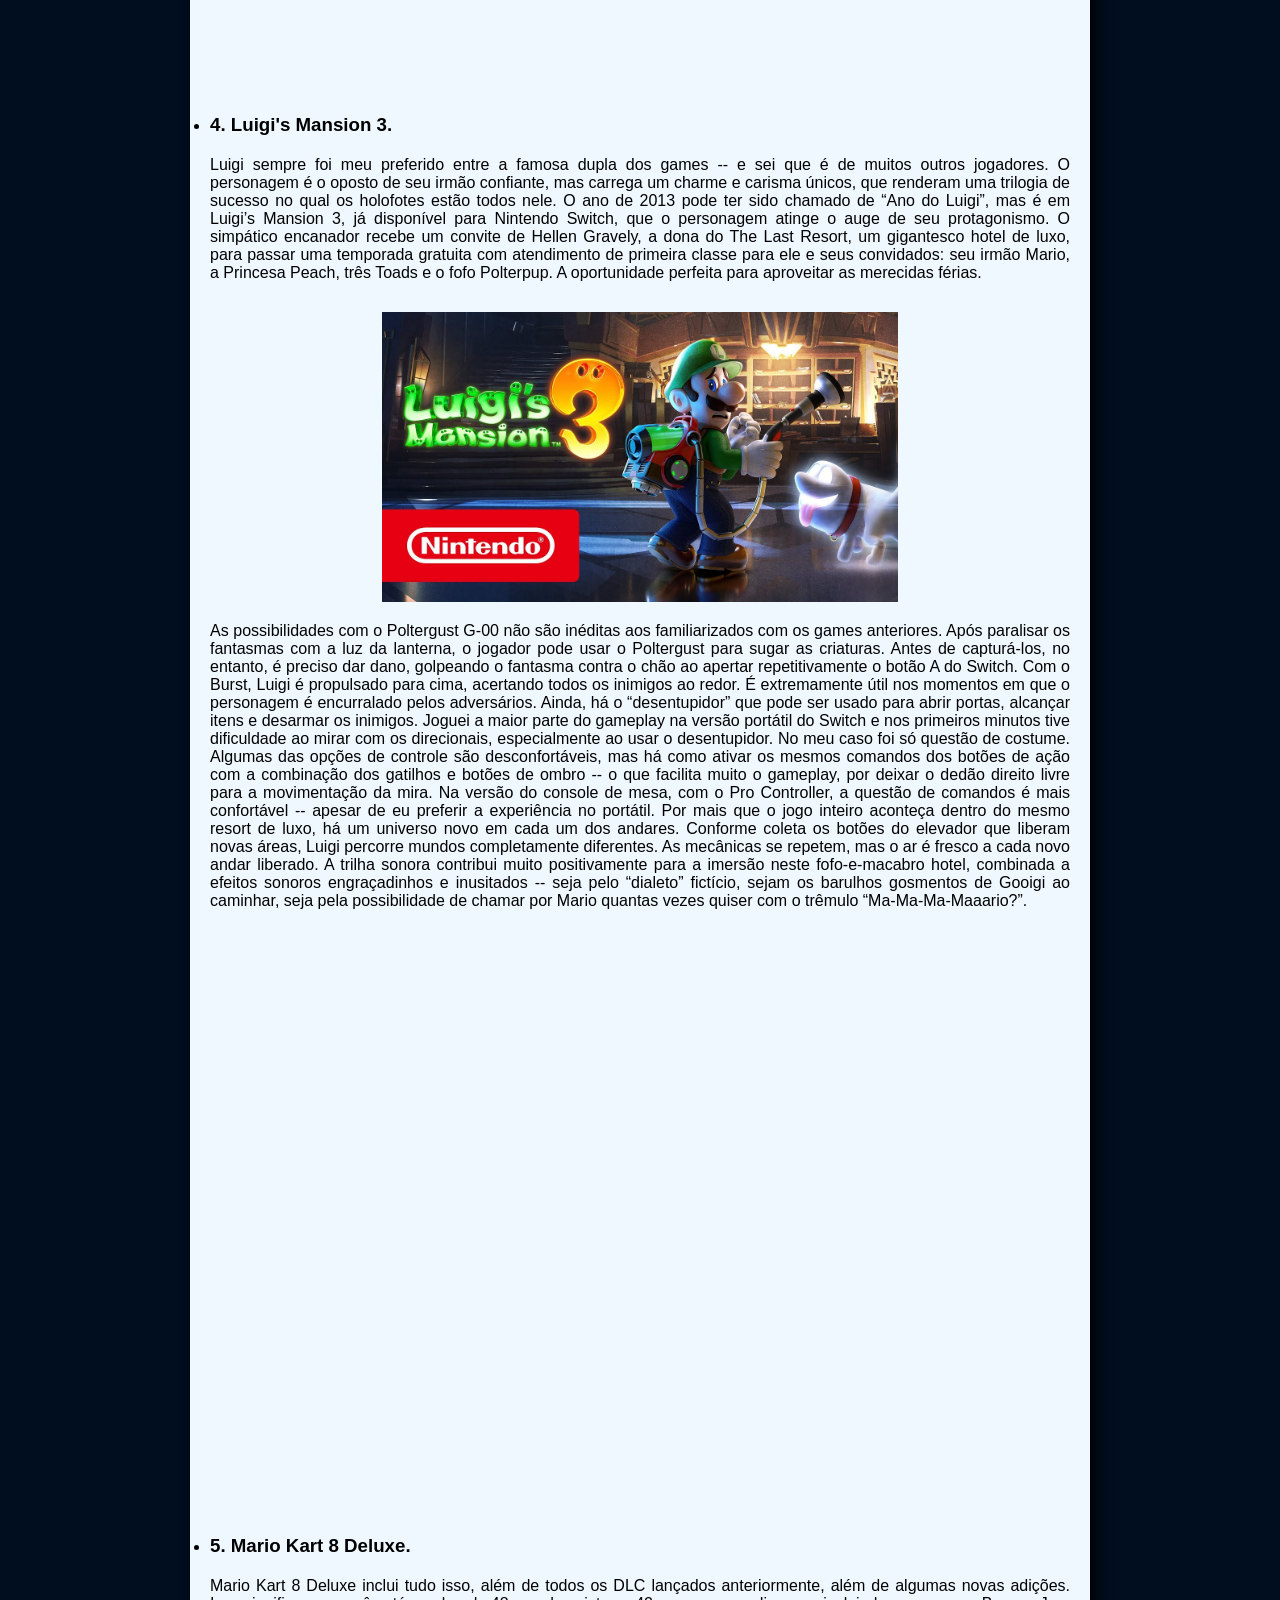
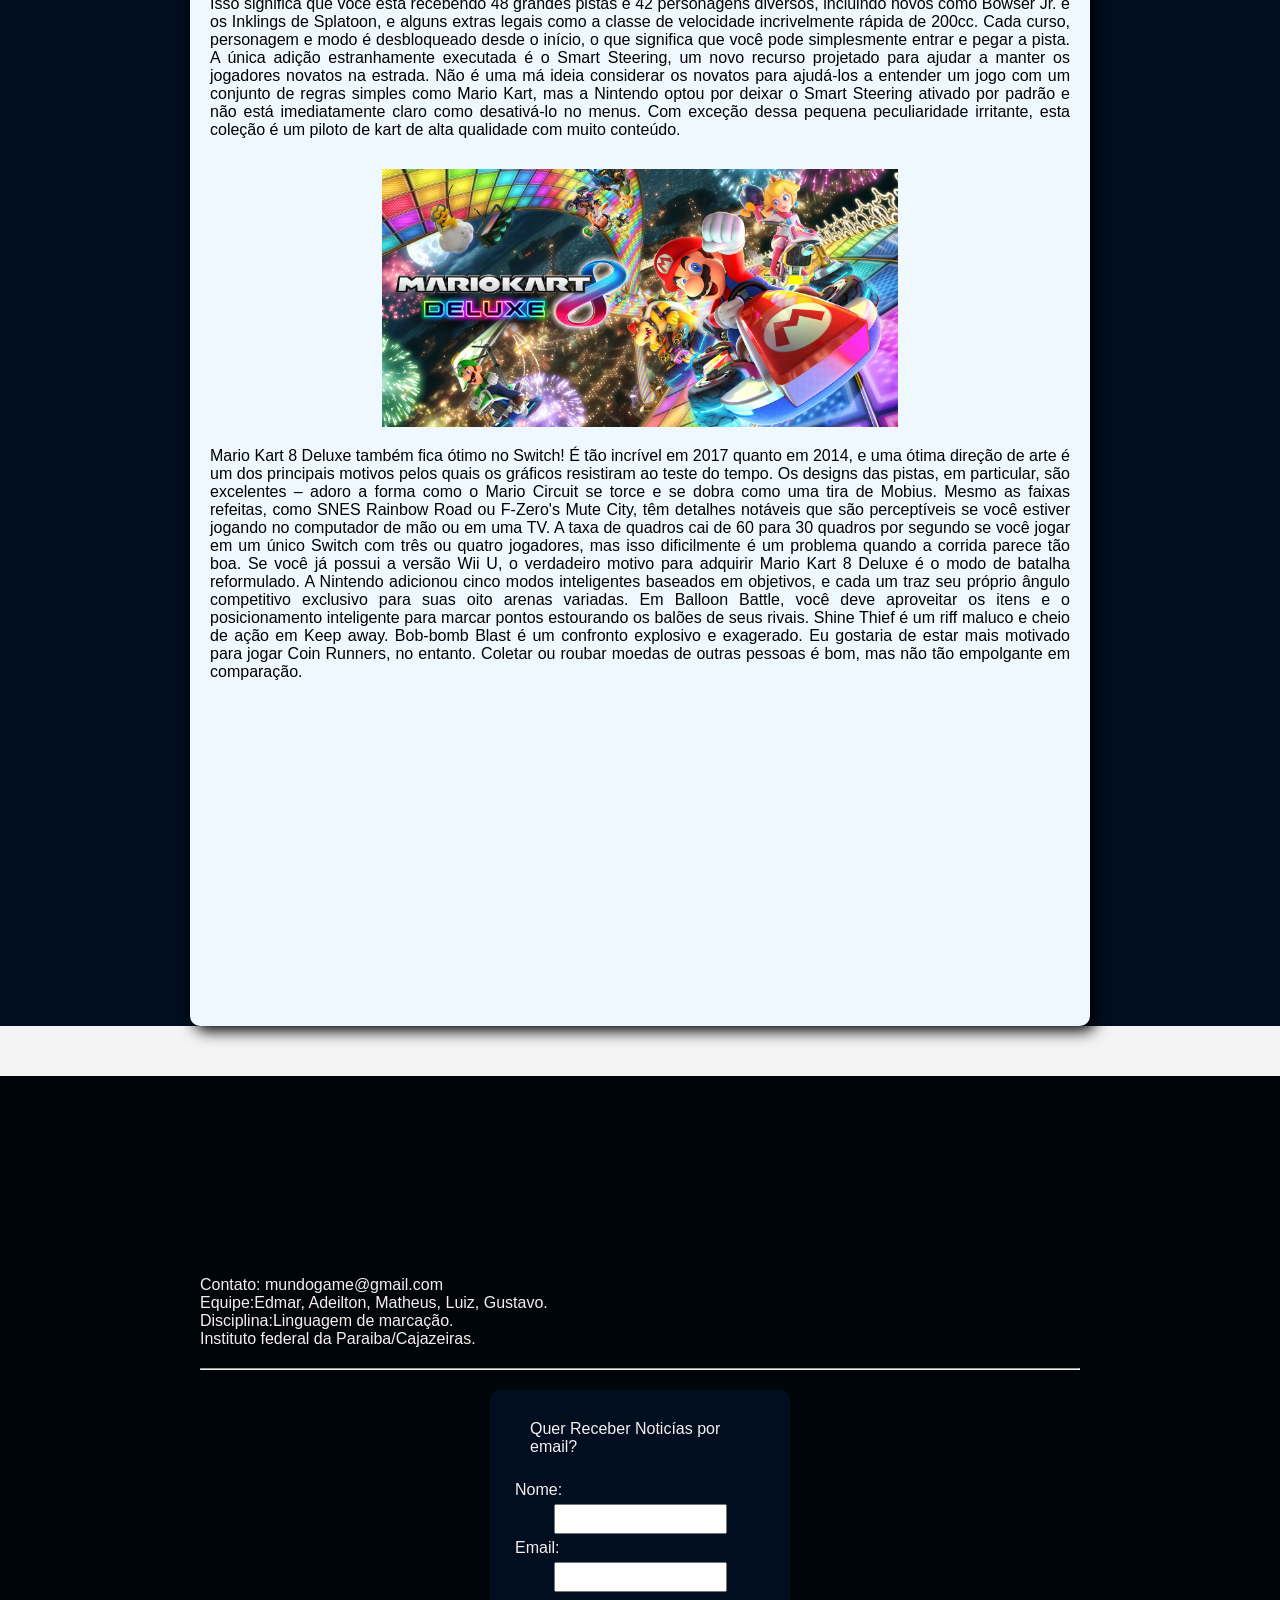
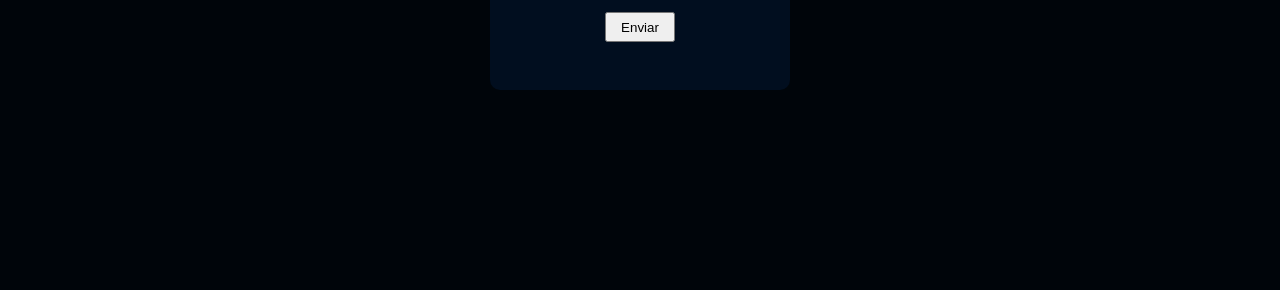
<file: Mundo Game/topnitendo.index.html>
<!DOCTYPE html>
<html lang="pt-br">
<head>
    <meta charset="UTF-8">
    <meta http-equiv="X-UA-Compatible" content="IE=edge">
    <meta name="viewport" content="width=device-width, initial-scale=1.0">
    <link rel="stylesheet" href="stylee.css">
    <link rel="stylesheet" href="https://fonts.googleapis.com/css2?family=Material+Symbols+Outlined:opsz,wght,FILL,GRAD@48,400,0,0" />
    <link rel="icon" href="icones de menus/logo2.jpg">
    <title>mundogame/topnitendo</title>
</head>
<body>
    <div class="logo1">
        <picture>
            <header>
                <source media="(max-width: )" srcset="logos/logop.jpg" type="image/jpg">
                <source media="(max-width: )" srcset="logos/logomedia.jpg" type="image/jpg">
                <img id="logoimagem" src="logos/logogrande.jpg" alt="logo">
            </header>
        </picture>
        </div>    
        <span id="burguer" class="material-symbols-outlined" onclick="clickmenu()">
            menu </span>
        <nav id="menu">
            <ul>
                <li> <img src="icones de menus/icons8-página-inicial-64 (1).png" alt="home" width="50px" > <a href="site.gamer.index.html">Home </a> </li>
                <li class="li" > <img src="icones de menus/icons8-estação-de-trabalho-50 (1).png" alt="logopc" width="50px"><a href="toppc.index.html">PC</a></li>
                <li><img src="icones de menus/icons8-iphone-14-50 (1).png" alt="logopc" width="50px"><a href="topmobile.index.html">Mobile</a></li>
                <li><img src="icones de menus/icons8-ps-controller-64.png" alt="logopc" width="50px"><a href="topplay.index.html">Playstation</a></li>
                <li><img src="icones de menus/icons8-nintendo-switch-pro-controller-50 (1).png" alt="logopc" width="50px"><a href="topnitendo.index.html">Nintendo</a></li>
                <li><img src="icones de menus/icons8-xbox-controller-64 (1).png" alt="logopc" width="50px"><a href="topxbox.index.html">Xbox</a></li>
                
            
             
            </ul>
        </nav>
        <div>
            <section>
                <h1>TOP 5 JOGOS NINTENDO</h1>
                <ul class="listajogos">
                    <li><h3 style="margin-top: 10px;">1. Super Mario Odyssey. </h3>
                    <p>Durante minhas muitas horas de jogo -- e torço para que eu ainda tenha inúmeras mais, Sonic Mania que me desculpe --, não consegui desgrudar de Super Mario Odyssey. O fato de poder levar o Switch para todos os lados ajudou. Sabe aquele jogo que a gente não consegue parar de explorar, de descobrir segredos escondidos, de resolver os quebra-cabeças mais insanos de tão gostoso que é? Pois é, o mais recente console da Nintendo tem esse título incrível. O número de vendas não me deixa mentir.

                        Fazia muito tempo que um jogo não me cativava tanto, não me prendia e me fazia sentir desafiado. É, a Nintendo acertou em cheio com seu principal personagem e vai ser difícil surgir tão cedo algum game de plataforma que supere a odisseia do ex-encanador. Super Mario Odyssey é o novo Super Mario 64: será lembrado por gerações como um game dos mais espetaculares, uma aula de game design, de desenvolvimento, de acabamento. É o melhor exemplo do que é um videogame nos dias de hoje.</p>
                        <img src="pgnitendo/mario.jpg" alt="mario">
                        <p>A volta ao mundo
                            A jornada ao redor do globo, atravessando seus mais de 16 mundos com suas cidades únicas e belas, é um trabalho de arte e design primoroso, uma aula que a Nintendo dá há décadas. Agora, com cabeças frescas na direção, a empresa consegue expandir a criação de Shigeru Miyamoto para muito além do que imaginamos. Tudo isso ao mesmo tempo em que mostra um cuidado todo especial com o Mario, sua essência e todas as características que fazem de um game Super Mario um game Super Mario.
                            
                            São inúmeros desafios e quebra-cabeças que são simples, mas muitas vezes nos obriga a quebrar a cabeça para realizar os comandos necessários para chegar a determinadas partes e conseguir os itens necessários -- no caso, as luas. Já no quesito segredos para desvendar, uma das melhores surpresas que os games da série nos proporcionam, Odyssey também tem aos montes. É uma satisfação muito grande encontrar luas a todo o momento, resolver puzzles e encontrar um local secreto atrás do outro.
                            
                            As luas são os itens necessários para fazer você avançar no game e abrir novos mundos. Elas são o combustível da Odyssey, a nave em forma de chapéu que transporta o herói pelo universo, e estão espalhadas por todos os lugares possíveis. E é na maneira como você vai encontrá-las que observamos o tal do “selo Nintendo de qualidade”. Odyssey, diferentemente de outros jogos da franquia, apresenta tutoriais tradicionais apenas para explicar o que você pode fazer com os joy-cons. De resto, você aprende sozinho jogando. O nível de dificuldade é crescente, com luas que podem ser adquiridas ao dar “bundadas” no chão em locais específicos, outras que exigem um certo malabarismo e, ainda, algumas que só surgem após o enfrentamento com um chefe. Claro que você pode voltar a todas as fases e coletar as que faltaram, principalmente depois de você pegar o jeito de jogar com Mario. O que quero dizer é que o nível de dificuldade aumenta a cada novo mundo que visitamos.</p>
                            <iframe class="videos" width="560" height="315" src="https://www.youtube.com/embed/A5zPmAKlPds" title="YouTube video player" frameborder="0" allow="accelerometer; autoplay; clipboard-write; encrypted-media; gyroscope; picture-in-picture" allowfullscreen></iframe>
                    </li>
                    <li><h3>2. Fire Emblem: Three Houses. </h3>
                    <p>Antes de seu ressurgimento em popularidade nos portáteis 3DS, houve um tempo em que a série Fire Emblem vivia em consoles domésticos. Doze anos depois de Radiant Dawn no Wii, Fire Emblem: Three Houses finalmente voltou à sala de estar no Switch e está melhor do que nunca. Com um hub de base vasto e aberto para explorar, novas maneiras de virar a maré da batalha com seu bando de personagens coloridos escolhidos e uma história que é tão brutal quanto as escolhas que você terá que fazer no campo de batalha, Three Houses é tudo que eu sempre quis em um jogo de estratégia baseado em turnos. Sua grande aventura é repleta de drama e intriga em qualquer uma das três casas titulares que você escolher, e cada uma traz sua própria perspectiva única. Seguir apenas um desses caminhos desde o começo humilde até uma guerra total pelo domínio levou mais de 70 horas,

                        As batalhas aproveitam ao máximo o Switch relativamente poderoso (em oposição ao 3DS) para criar alguns mapas de aparência impressionante. Com novos batalhões que você pode equipar para aprimorar e apoiar suas unidades, os exércitos realmente começam a se parecer com exércitos conforme o mapa se aproxima da luta para mostrar as forças opostas se chocando. A música muda dinamicamente quando se move para o combate de seu ritmo otimista para aumentar a percussão - aumentando a tensão no processo - antes de voltar ao campo de batalha. Fiquei surpreso ao descobrir que você pode até mesmo aumentar o zoom ao inspecionar o mapa para deslizar ao longo do terreno e ver os exércitos reunidos, observando algumas vistas extraordinárias das quais você normalmente apenas vislumbraria em combate.</p>
                        <img src="pgnitendo/fire.jpg" alt="fire">
                        <p>Os fãs da série podem notar que o tradicional “triângulo de armas” de espadas batem machados batem lanças batem espadas foi praticamente abandonado em Três Casas. Em vez disso, há uma ênfase maior em escolher a arma certa para a pessoa certa - dependendo do nível de habilidade e das estatísticas da arma em si (as espadas ainda têm a melhor precisão geral, enquanto os machados liberam o poder mais bruto e as lanças são equilibradas em o meio). O treinamento de unidades desbloqueia muitos movimentos personalizados para torná-los mais eficazes contra unidades blindadas ou de cavalaria, e aqueles com proficiência alta o suficiente podem até desbloquear habilidades de "quebra" para dar-lhes vantagens contra um determinado tipo de arma que traz de volta a sensação de superioridade da arma. Por causa disso, quase não notei a exclusão do triângulo da arma.

                            Fiquei especialmente surpreso ao ver várias artes de combate retiradas do jogo móvel Fire Emblem Heroes, de todos os lugares, e a inclusão de habilidades estratégicas de reposicionamento de unidade foi muito bem-vinda, permitindo-me trocar, empurrar ou realocar rapidamente minhas unidades mais vulneráveis fora de perigo. Ter batalhões de tropas equipáveis ​​que poderiam reforçar as estatísticas de um personagem individual também significava novas estratégias, incluindo a capacidade de atordoar os atacantes no local - e cuidado, o inimigo pode usar esse truque em você se você for complacente em simplesmente formar uma parede de unidades difíceis. Isso me fez repensar minhas estratégias defensivas.</p>
                            <iframe class="videos" width="560" height="315" src="https://www.youtube.com/embed/IDN_lNciOGI" title="YouTube video player" frameborder="0" allow="accelerometer; autoplay; clipboard-write; encrypted-media; gyroscope; picture-in-picture; web-share" allowfullscreen></iframe>
                    </li>
                    <li><h3>3. Hollow Knight. </h3>
                    <p>Não é difícil se perder no mundo profundo e subterrâneo de Hollow Knight – e quero dizer isso de várias maneiras. As extensas catacumbas de Hallownest têm inúmeros caminhos para explorar e segredos para descobrir. Mas mais do que isso, é rico em conhecimento, história e propósito que me atraiu para um reino Metroidvania 2D que eu queria descobrir cada centímetro.

                    Quanto mais eu me aprofundava em Hollow Knight, mais me surpreendia com a quantidade de conteúdo e liberdade que ele tinha a oferecer. Eu poderia vagar em praticamente qualquer direção e encontrar chefes para lutar, atualizações para coletar e segredos para descobrir. Mas o que é realmente cativante em explorar este reino morto há muito tempo é sua atmosfera. Arte, música, tom de cor, som e um milhão de outros pequenos detalhes se combinam para dar a cada área do mapa um sentido distinto de lugar, e essas áreas se juntam de uma forma que parece intencional e viva.</p>
                    <img src="pgnitendo/hollow.jpg" alt="hollow">
                    <p>Na verdade, Hollow Knight conta muito pouco sobre o que está acontecendo e, em vez disso, envia você para um mundo cheio de eventos monumentais que aconteceram muito antes de você chegar: guerras e heróis, amor e cultura, doenças e destruição. As consequências do passado conturbado de Hallownest são deixadas para você descobrir e vêm em alto e bom som, mas apenas se você reservar um tempo para ouvir. É contado de uma maneira muito sutil, mas ensina tanto sobre Hallownest no processo que sinto que poderia praticamente escrever um livro sobre ele.

                    É um conto trágico, cheio de heróis caídos e decisões terríveis, mas ainda consegue dar tempo para momentos bonitos, calmos e esperançosos. E é fácil aproveitar esses momentos, porque a arte desenhada à mão de Hollow Knight é simplesmente linda. É um mundo que consegue se sentir coeso, apesar de seus cidadãos serem adoráveis ​​insetos em uma caverna moribunda.
                            
                    A história (e seu lugar nela) é retomada à medida que você avança. Parte disso por meio do diálogo com os personagens adoráveis ​​e peculiares que ainda residem neste reino decrépito, alguns por meio de eventos importantes da história e outros apenas observando o ambiente e as pistas espalhadas sobre ele. Após minha segunda jogada, tenho uma imagem bastante clara da história de Hallownest, mas é uma imagem que eu mesmo montei.</p>
                    <iframe class="videos" width="560" height="315" src="https://www.youtube.com/embed/JSfuFlhsxZY" title="YouTube video player" frameborder="0" allow="accelerometer; autoplay; clipboard-write; encrypted-media; gyroscope; picture-in-picture; web-share" allowfullscreen></iframe>    
                    </li>
                    <li><h3>4. Luigi's Mansion 3. </h3>
                        <p>Luigi sempre foi meu preferido entre a famosa dupla dos games -- e sei que é de muitos outros jogadores. O personagem é o oposto de seu irmão confiante, mas carrega um charme e carisma únicos, que renderam uma trilogia de sucesso no qual os holofotes estão todos nele. O ano de 2013 pode ter sido chamado de “Ano do Luigi”, mas é em Luigi’s Mansion 3, já disponível para Nintendo Switch, que o personagem atinge o auge de seu protagonismo.

                            O simpático encanador recebe um convite de Hellen Gravely, a dona do The Last Resort, um gigantesco hotel de luxo, para passar uma temporada gratuita com atendimento de primeira classe para ele e seus convidados: seu irmão Mario, a Princesa Peach, três Toads e o fofo Polterpup. A oportunidade perfeita para aproveitar as merecidas férias.</p>
                            <img src="pgnitendo/luigi.jpg" alt="luigi">
                            <p>As possibilidades com o Poltergust G-00 não são inéditas aos familiarizados com os games anteriores. Após paralisar os fantasmas com a luz da lanterna, o jogador pode usar o Poltergust para sugar as criaturas. Antes de capturá-los, no entanto, é preciso dar dano, golpeando o fantasma contra o chão ao apertar repetitivamente o botão A do Switch.

                                Com o Burst, Luigi é propulsado para cima, acertando todos os inimigos ao redor. É extremamente útil nos momentos em que o personagem é encurralado pelos adversários. Ainda, há o “desentupidor” que pode ser usado para abrir portas, alcançar itens e desarmar os inimigos.
                                
                                Joguei a maior parte do gameplay na versão portátil do Switch e nos primeiros minutos tive dificuldade ao mirar com os direcionais, especialmente ao usar o desentupidor. No meu caso foi só questão de costume.
                                
                                Algumas das opções de controle são desconfortáveis, mas há como ativar os mesmos comandos dos botões de ação com a combinação dos gatilhos e botões de ombro -- o que facilita muito o gameplay, por deixar o dedão direito livre para a movimentação da mira. Na versão do console de mesa, com o Pro Controller, a questão de comandos é mais confortável -- apesar de eu preferir a experiência no portátil.
                                
                                Por mais que o jogo inteiro aconteça dentro do mesmo resort de luxo, há um universo novo em cada um dos andares. Conforme coleta os botões do elevador que liberam novas áreas, Luigi percorre mundos completamente diferentes. As mecânicas se repetem, mas o ar é fresco a cada novo andar liberado.
                                
                                A trilha sonora contribui muito positivamente para a imersão neste fofo-e-macabro hotel, combinada a efeitos sonoros engraçadinhos e inusitados -- seja pelo “dialeto” fictício, sejam os barulhos gosmentos de Gooigi ao caminhar, seja pela possibilidade de chamar por Mario quantas vezes quiser com o trêmulo “Ma-Ma-Ma-Maaario?”.</p>
                                <iframe class="videos" width="560" height="315" src="https://www.youtube.com/embed/k5oR0yhCmBA" title="YouTube video player" frameborder="0" allow="accelerometer; autoplay; clipboard-write; encrypted-media; gyroscope; picture-in-picture; web-share" allowfullscreen></iframe>
                    
                    </li>
                    <li><h3>5. Mario Kart 8 Deluxe. </h3><p>Mario Kart 8 Deluxe inclui tudo isso, além de todos os DLC lançados anteriormente, além de algumas novas adições. Isso significa que você está recebendo 48 grandes pistas e 42 personagens diversos, incluindo novos como Bowser Jr. e os Inklings de Splatoon, e alguns extras legais como a classe de velocidade incrivelmente rápida de 200cc. Cada curso, personagem e modo é desbloqueado desde o início, o que significa que você pode simplesmente entrar e pegar a pista.

                        A única adição estranhamente executada é o Smart Steering, um novo recurso projetado para ajudar a manter os jogadores novatos na estrada. Não é uma má ideia considerar os novatos para ajudá-los a entender um jogo com um conjunto de regras simples como Mario Kart, mas a Nintendo optou por deixar o Smart Steering ativado por padrão e não está imediatamente claro como desativá-lo no menus. Com exceção dessa pequena peculiaridade irritante, esta coleção é um piloto de kart de alta qualidade com muito conteúdo.</p>
                        <img src="pgnitendo/mariokart.jpg" alt="mariokart">
                        <p>Mario Kart 8 Deluxe também fica ótimo no Switch! É tão incrível em 2017 quanto em 2014, e uma ótima direção de arte é um dos principais motivos pelos quais os gráficos resistiram ao teste do tempo. Os designs das pistas, em particular, são excelentes – adoro a forma como o Mario Circuit se torce e se dobra como uma tira de Mobius. Mesmo as faixas refeitas, como SNES Rainbow Road ou F-Zero's Mute City, têm detalhes notáveis ​​que são perceptíveis se você estiver jogando no computador de mão ou em uma TV. A taxa de quadros cai de 60 para 30 quadros por segundo se você jogar em um único Switch com três ou quatro jogadores, mas isso dificilmente é um problema quando a corrida parece tão boa.
                            Se você já possui a versão Wii U, o verdadeiro motivo para adquirir Mario Kart 8 Deluxe é o modo de batalha reformulado. A Nintendo adicionou cinco modos inteligentes baseados em objetivos, e cada um traz seu próprio ângulo competitivo exclusivo para suas oito arenas variadas. Em Balloon Battle, você deve aproveitar os itens e o posicionamento inteligente para marcar pontos estourando os balões de seus rivais. Shine Thief é um riff maluco e cheio de ação em Keep away. Bob-bomb Blast é um confronto explosivo e exagerado. Eu gostaria de estar mais motivado para jogar Coin Runners, no entanto. Coletar ou roubar moedas de outras pessoas é bom, mas não tão empolgante em comparação.</p>
                            <iframe class="videos" width="560" height="315" src="https://www.youtube.com/embed/H7xBwlinUk4" title="YouTube video player" frameborder="0" allow="accelerometer; autoplay; clipboard-write; encrypted-media; gyroscope; picture-in-picture; web-share" allowfullscreen></iframe>
                    </li>
                </ul>
            </section>
        </div>
        <script>
            function clickmenu() {
                if (menu.style.display == 'block'){
                    menu.style.display = 'none'
                } else {
                    menu.style.display= 'block'
                }
    
            }    
            </script>
</body>
<footer style="color: rgb(248, 238, 238); background-color: #00050a; padding: 200px;margin-top: 50px" >
    
    Contato: mundogame@gmail.com
    <br>
    Equipe:Edmar, Adeilton, Matheus, Luiz, Gustavo.
    <br>
    Disciplina:Linguagem de marcação.
    <br>
    Instituto federal da Paraiba/Cajazeiras.
    <hr>
    <div class="formulario">
        <form >
            <label id="cad" for="cadastro">Quer Receber Noticías por email?</label>
            <label for="nome">Nome:</label>
            <input type="text" name="nome" >
            <label for="email">Email:</label>
            <input type="email" name="email">
            <button id="butao">Enviar</button>

        </form>
    </div>
</footer>
</html>
</file>
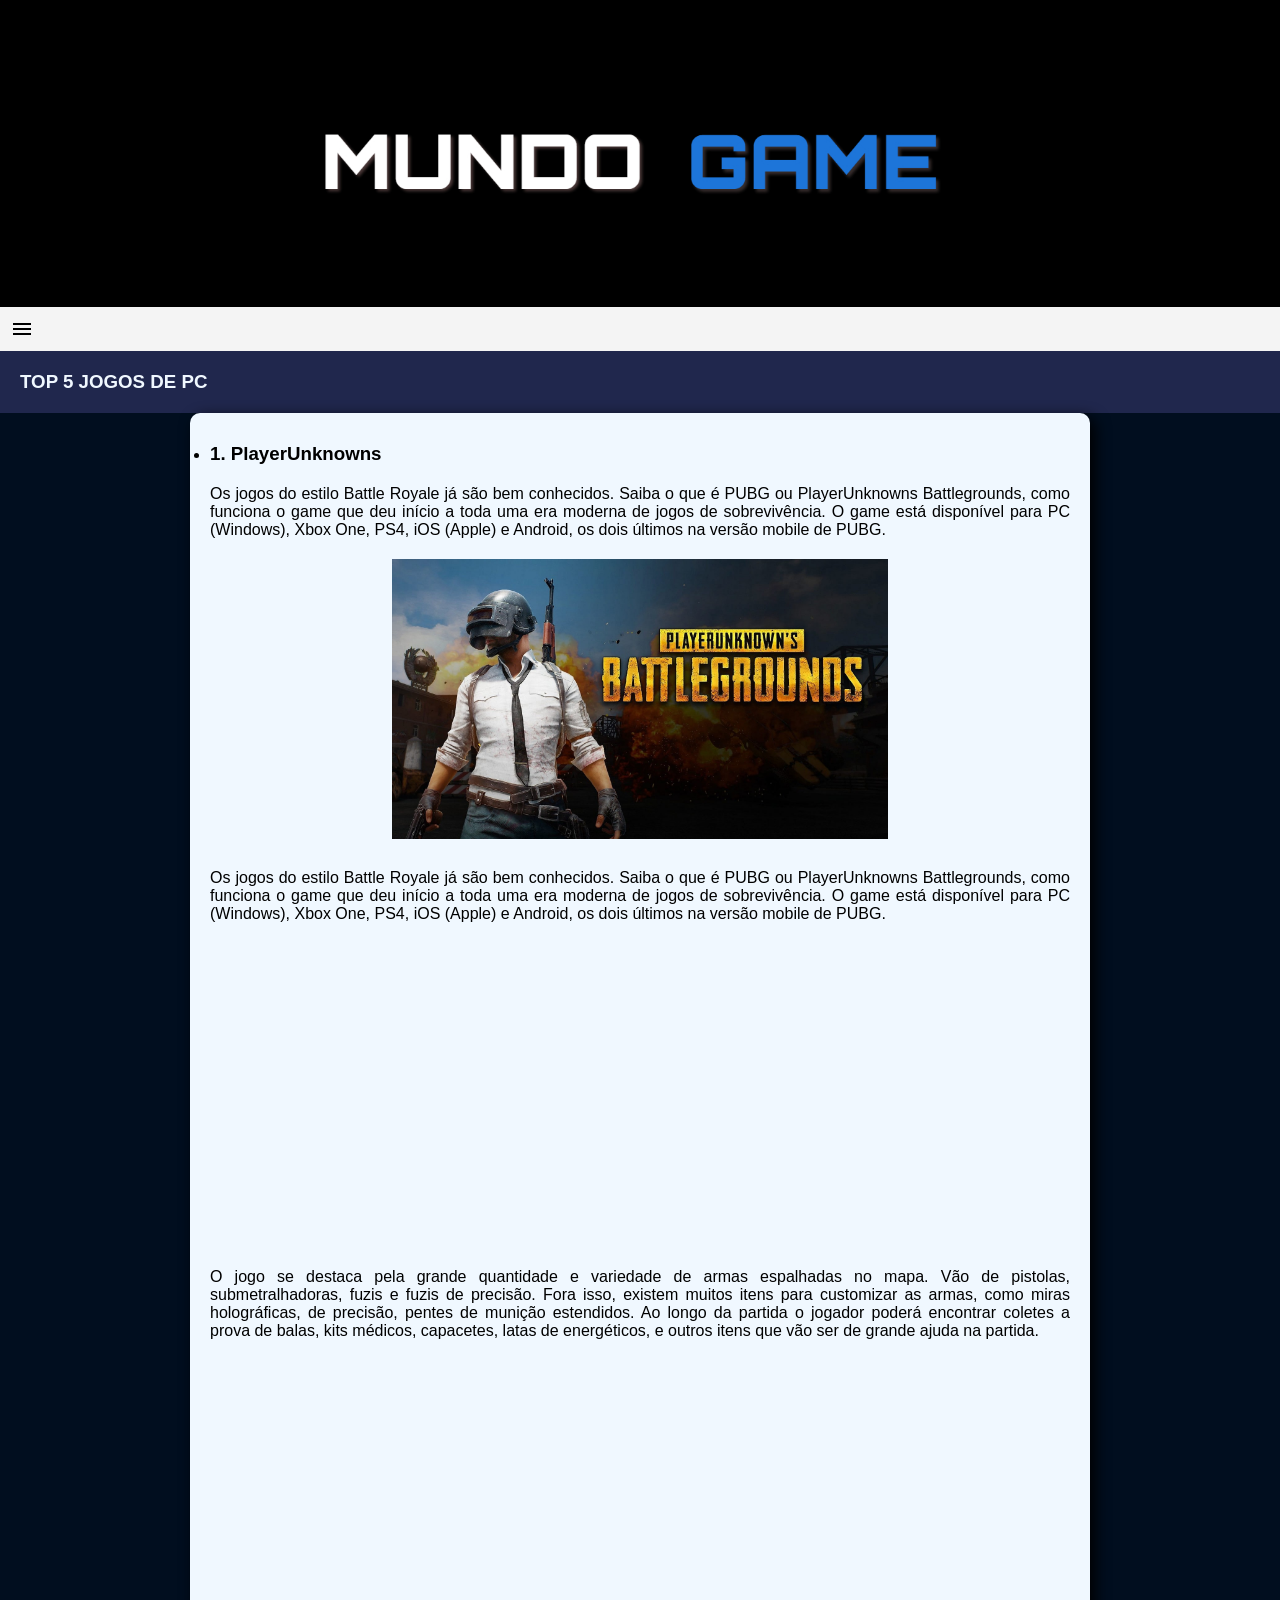
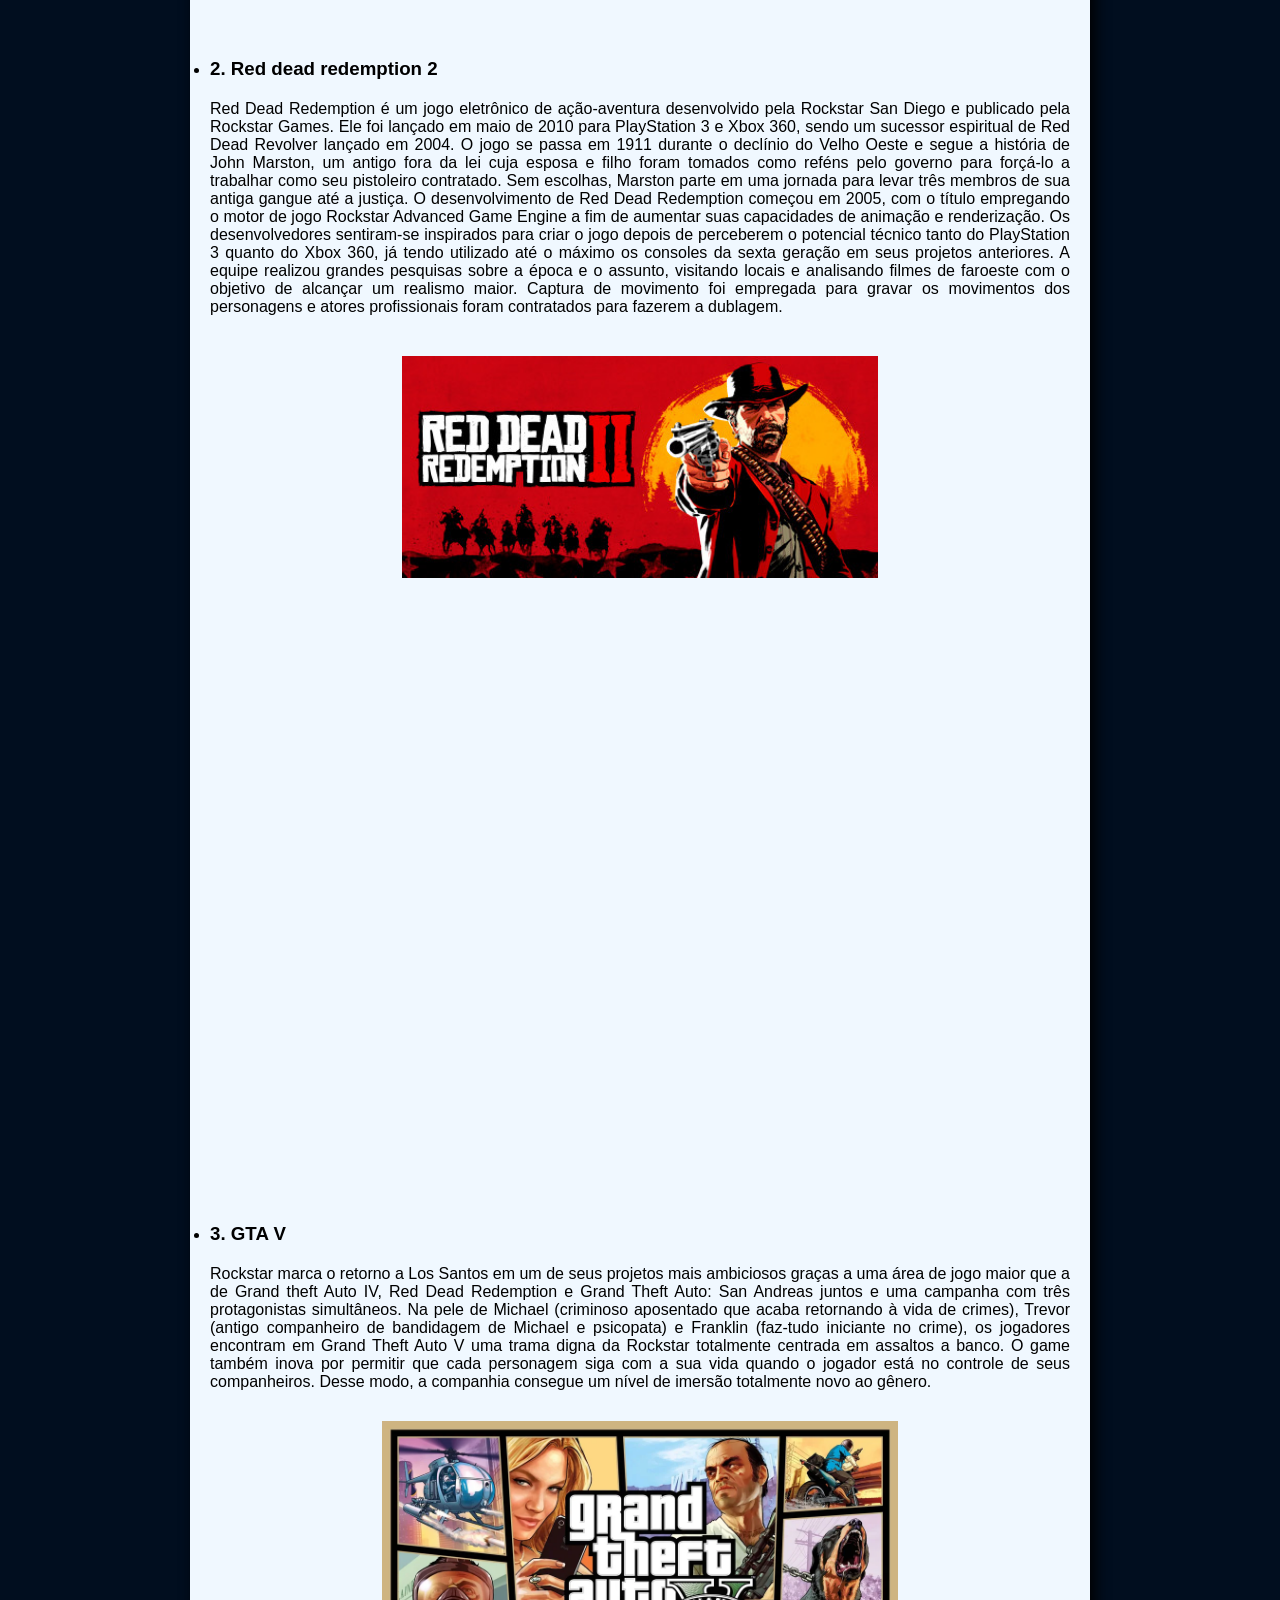
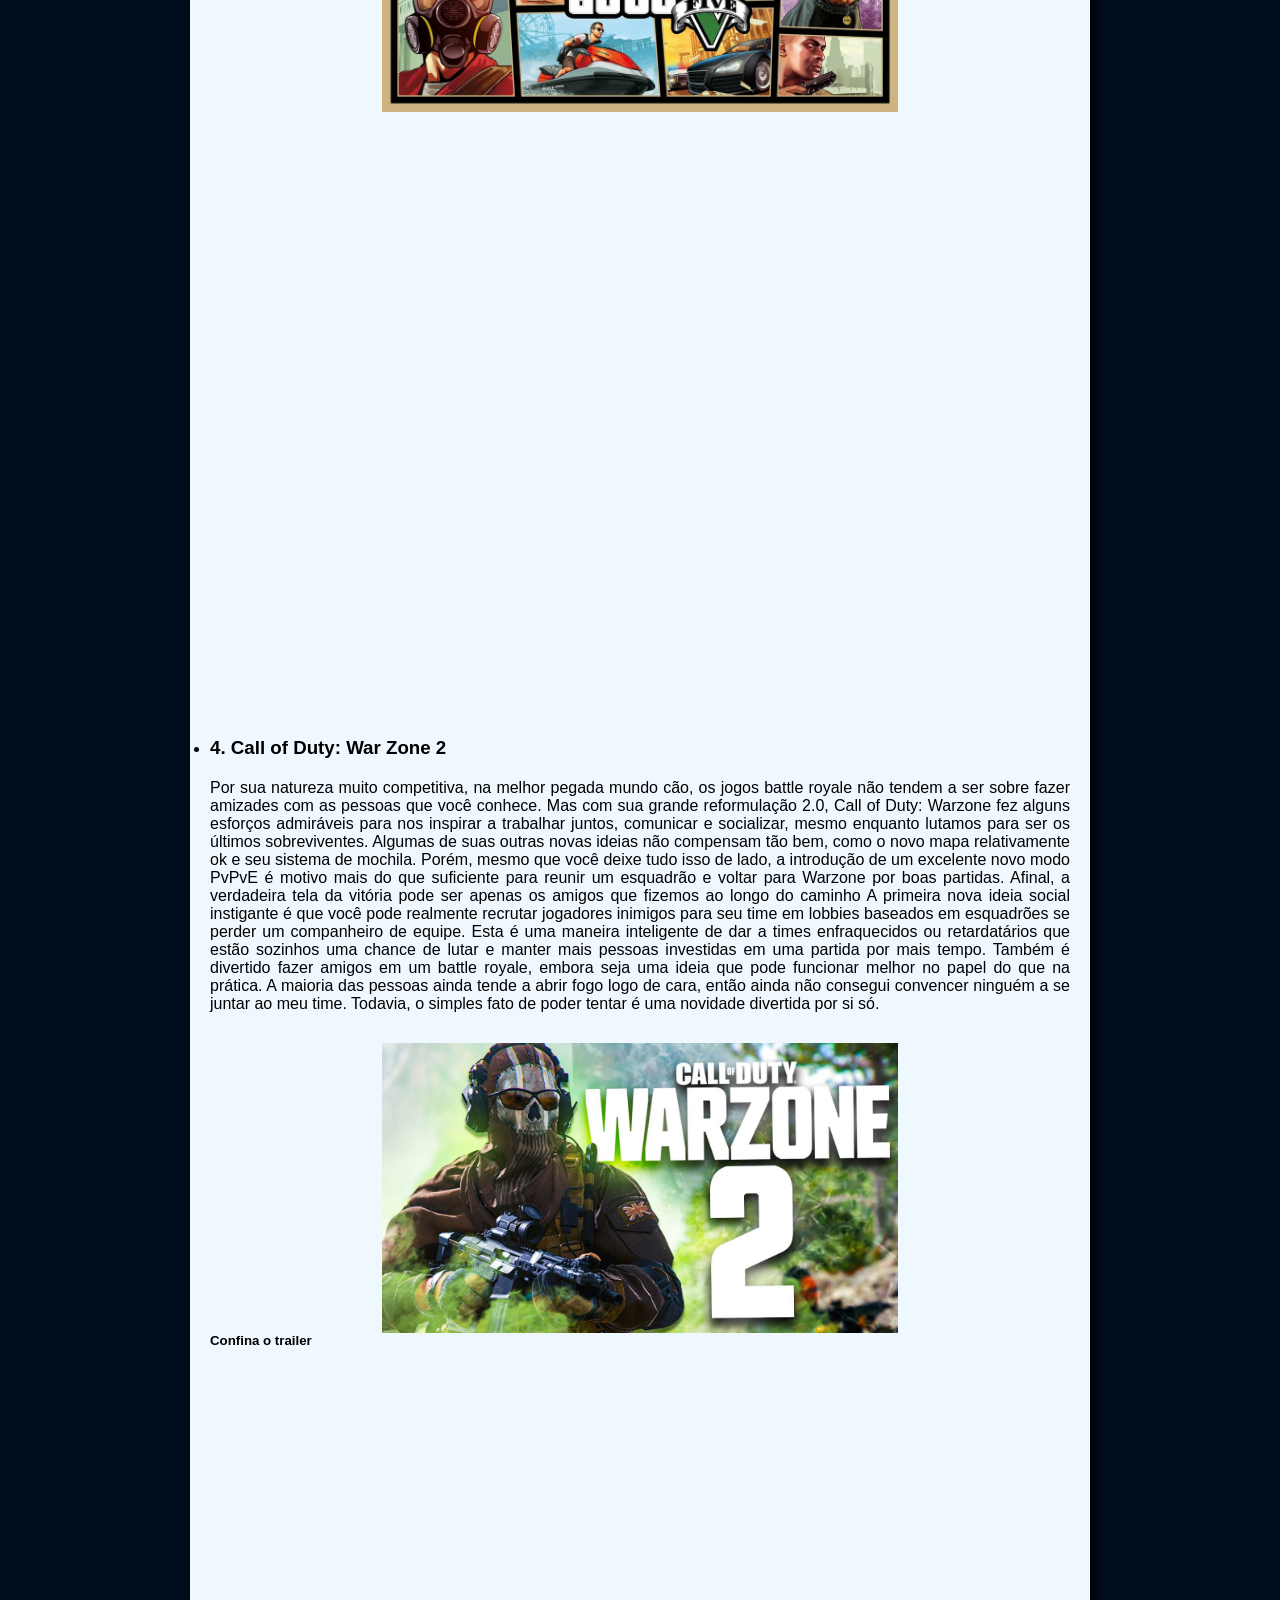
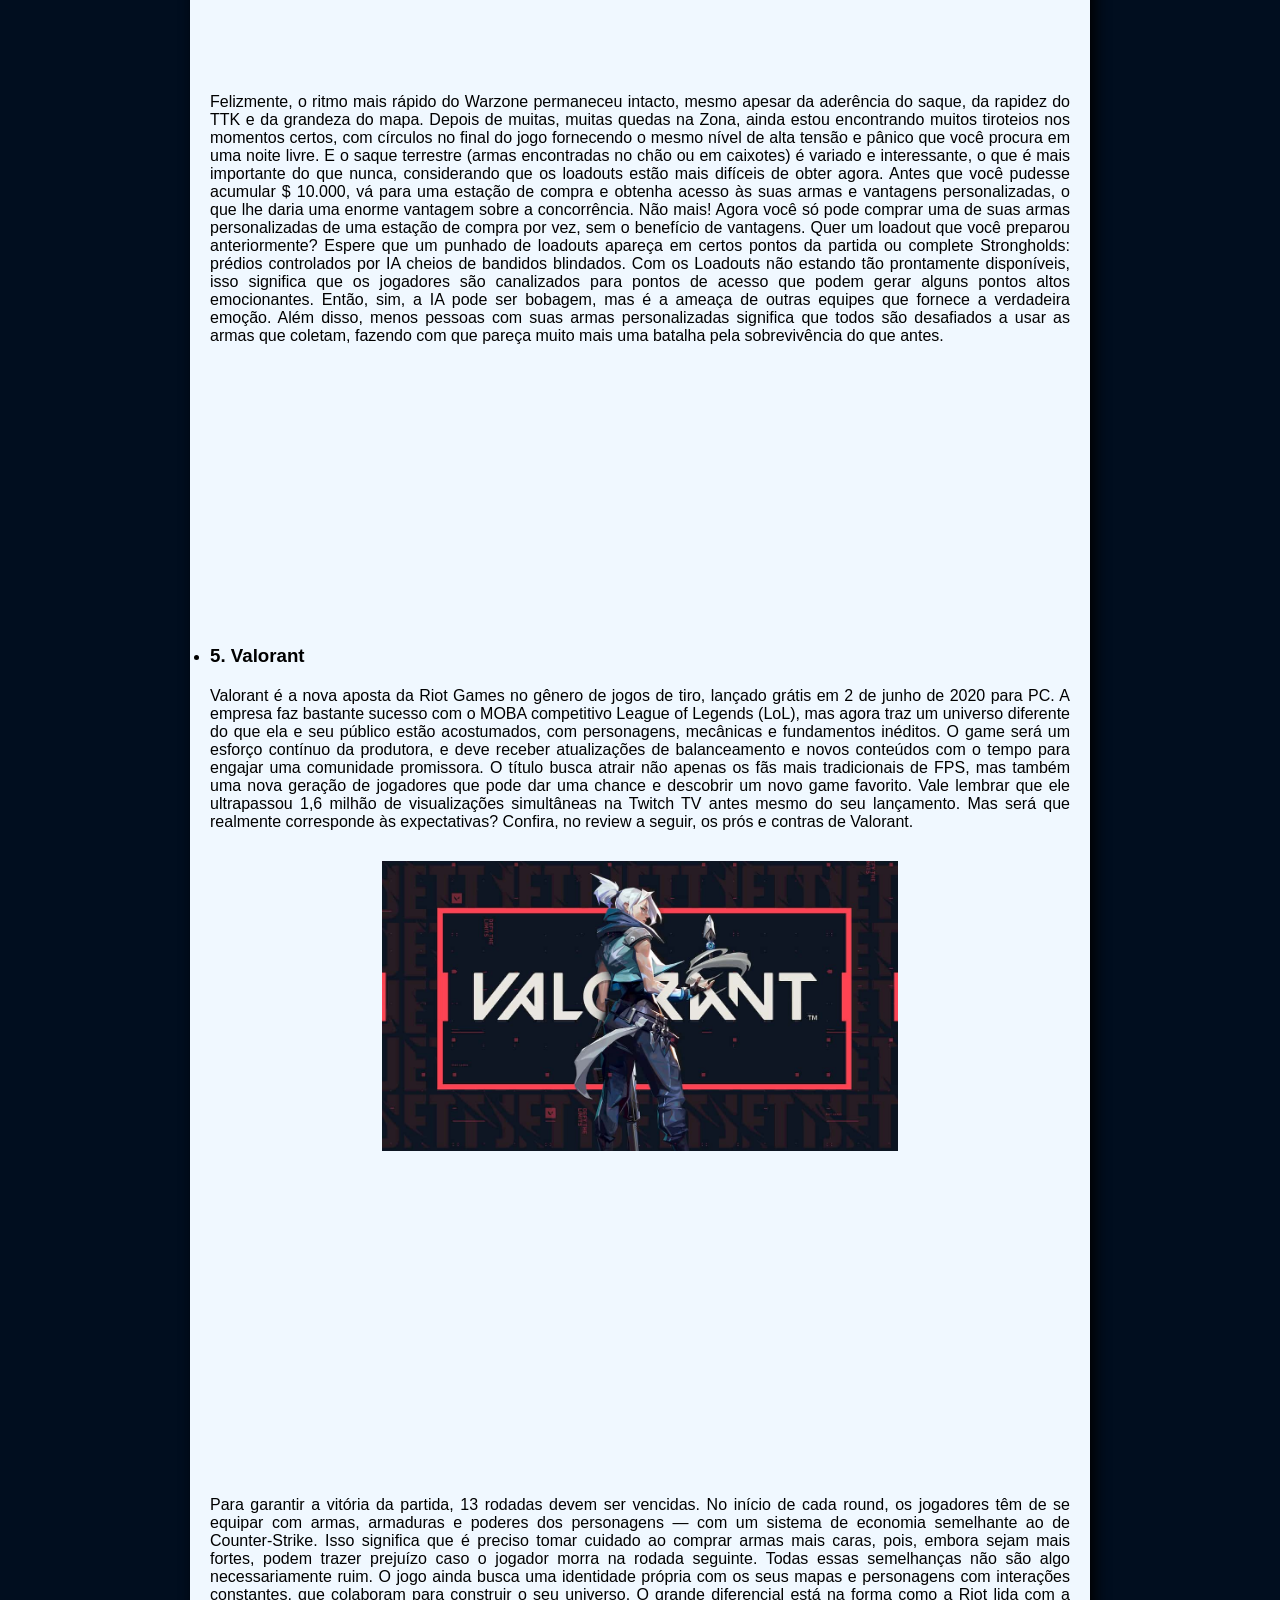
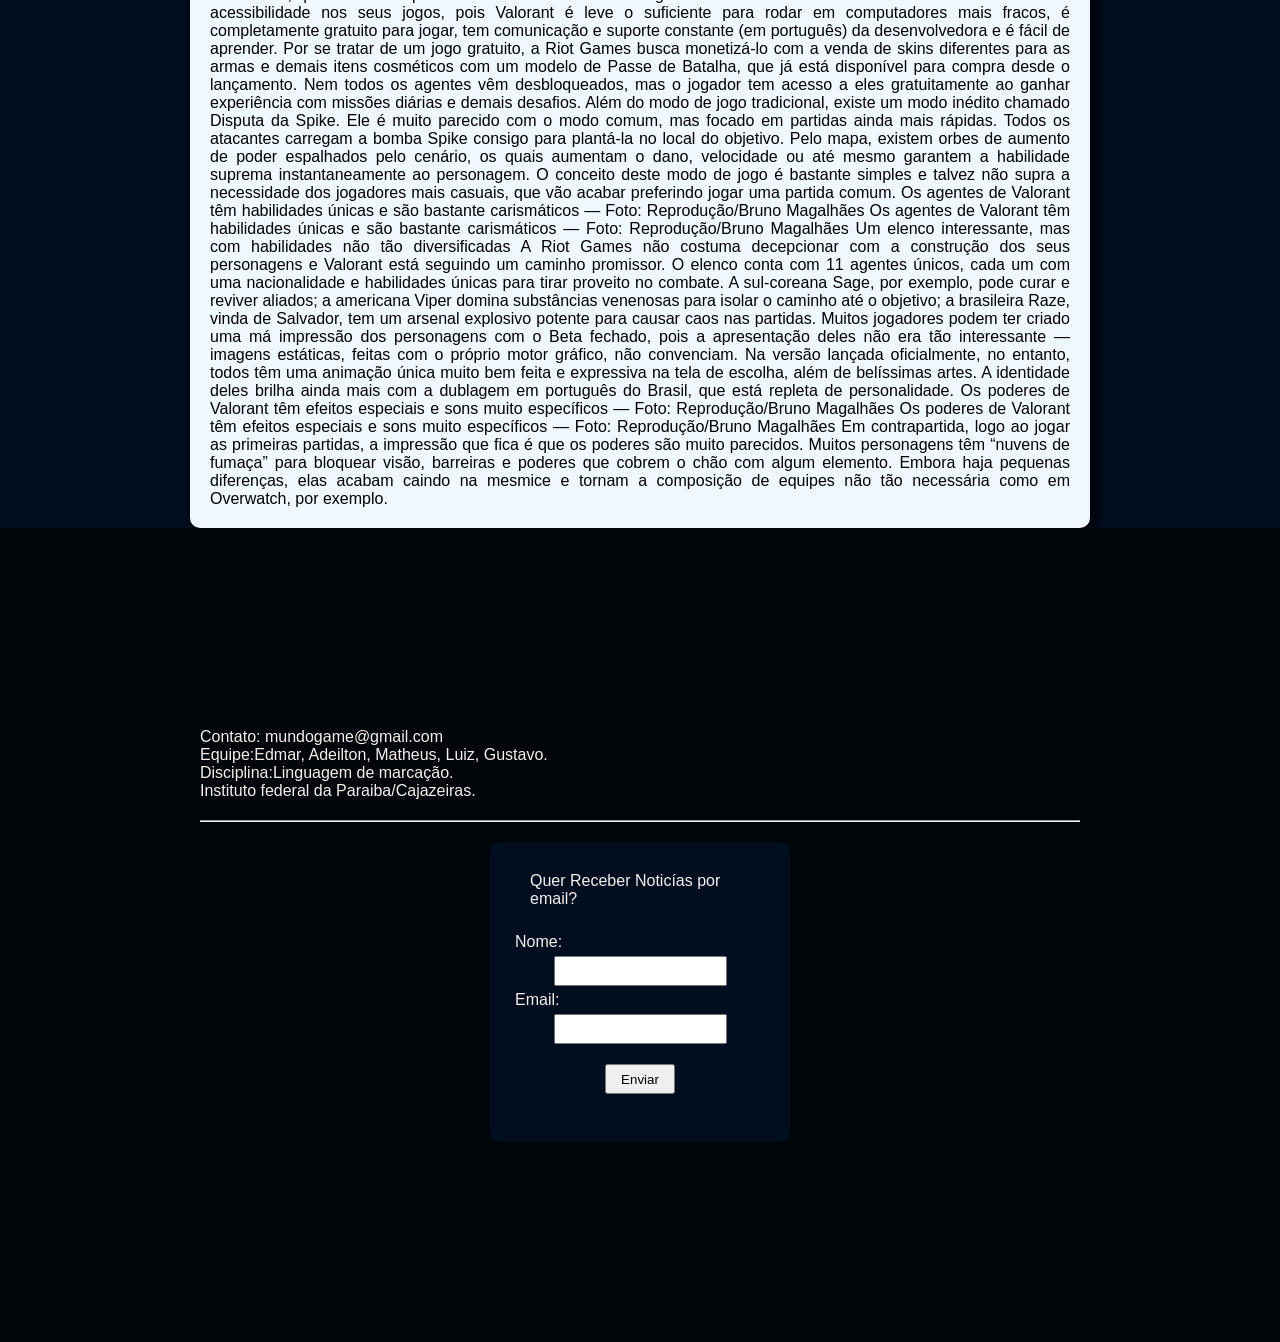
<file: Mundo Game/toppc.index.html>
<!DOCTYPE html>
<html lang="pt-br">
<head>
    <meta charset="UTF-8">
    <meta http-equiv="X-UA-Compatible" content="IE=edge">
    <meta name="viewport" content="width=device-width, initial-scale=1.0">
    <link rel="stylesheet" href="stylee.css">
    <link rel="stylesheet" href="https://fonts.googleapis.com/css2?family=Material+Symbols+Outlined:opsz,wght,FILL,GRAD@48,400,0,0" />
    <link rel="icon" href="icones de menus/logo2.jpg">
    <title>mundogame/toppc</title>
</head>
<body>
    <div class="logo1">
        <picture>
            <header>
                <source media="(max-width: )" srcset="logos/logop.jpg" type="image/jpg">
                <source media="(max-width: )" srcset="logos/logomedia.jpg" type="image/jpg">
                <img id="logoimagem" src="logos/logogrande.jpg" alt="logo">
            </header>
        </picture>
        </div>    
        <span id="burguer" class="material-symbols-outlined" onclick="clickmenu()">
            menu </span>
        <nav id="menu">
            <ul>
                <li> <img src="icones de menus/icons8-página-inicial-64 (1).png" alt="home" width="50px" ><a href="site.gamer.index.html"> Home</a>  </li>
                <li class="li" > <img src="icones de menus/icons8-estação-de-trabalho-50 (1).png" alt="logopc" width="50px"><a href="toppc.index.html">PC</a></li>
                <li><img src="icones de menus/icons8-iphone-14-50 (1).png" alt="logopc" width="50px"><a href="topmobile.index.html">Mobile</a></li>
                <li><img src="icones de menus/icons8-ps-controller-64.png" alt="logopc" width="50px"><a href="topplay.index.html">Playstation</a></li>
                <li><img src="icones de menus/icons8-nintendo-switch-pro-controller-50 (1).png" alt="logopc" width="50px"><a href="topnitendo.index.html">Nintendo</a></li>
                <li><img src="icones de menus/icons8-xbox-controller-64 (1).png" alt="logopc" width="50px"><a href="topxbox.index.html">Xbox</a></li>
                
               
            </li>
            
             
            </ul>
        </nav>
    <div id="pubgpag">
        <section>
            <article>
                <h1>TOP 5 JOGOS DE PC</h1>
                 
                <ul class="listajogos">
                    <li ><h3 style="margin-top: 10px;">1. PlayerUnknowns</h3>
                
                
                <p>Os jogos do estilo Battle Royale já são bem conhecidos. Saiba o que é PUBG ou PlayerUnknowns Battlegrounds, como funciona o game que deu início a toda uma era moderna de jogos de sobrevivência. O game está disponível para PC (Windows), Xbox One, PS4, iOS (Apple) e Android, os dois últimos na versão mobile de PUBG.</p>
                <img id="pubg" src="icones de menus/pubg.jpg" alt="pubg" width="200px" height="300px">
                <p>Os jogos do estilo Battle Royale já são bem conhecidos. Saiba o que é PUBG ou PlayerUnknowns Battlegrounds, como funciona o game que deu início a toda uma era moderna de jogos de sobrevivência. O game está disponível para PC (Windows), Xbox One, PS4, iOS (Apple) e Android, os dois últimos na versão mobile de PUBG.</p>
                     
        <iframe class="videos" width="560" height="315" src="https://www.youtube.com/embed/fDLAFIhfFy4" title="YouTube video player" frameborder="0" allow="accelerometer; autoplay; clipboard-write; encrypted-media; gyroscope; picture-in-picture" allowfullscreen></iframe>
                  <p>  O jogo se destaca pela grande quantidade e variedade de armas espalhadas no mapa. Vão de pistolas, submetralhadoras, fuzis e fuzis de precisão. Fora isso, existem muitos itens para customizar as armas, como miras holográficas, de precisão, pentes de munição estendidos. Ao longo da partida o jogador poderá encontrar coletes a prova de balas, kits médicos, capacetes, latas de energéticos, e outros itens que vão ser de grande ajuda na partida.
                
                </p>
        
            </li>
            <br>
            <li>
               <h3>2. Red dead redemption 2</h3>
               <p>Red Dead Redemption é um jogo eletrônico de ação-aventura desenvolvido pela Rockstar San Diego e publicado pela Rockstar Games. Ele foi lançado em maio de 2010 para PlayStation 3 e Xbox 360, sendo um sucessor espiritual de Red Dead Revolver lançado em 2004. O jogo se passa em 1911 durante o declínio do Velho Oeste e segue a história de John Marston, um antigo fora da lei cuja esposa e filho foram tomados como reféns pelo governo para forçá-lo a trabalhar como seu pistoleiro contratado. Sem escolhas, Marston parte em uma jornada para levar três membros de sua antiga gangue até a justiça. O desenvolvimento de Red Dead Redemption começou em 2005, com o título empregando o motor de jogo Rockstar Advanced Game Engine a fim de aumentar suas capacidades de animação e renderização. Os desenvolvedores sentiram-se inspirados para criar o jogo depois de perceberem o potencial técnico tanto do PlayStation 3 quanto do Xbox 360, já tendo utilizado até o máximo os consoles da sexta geração em seus projetos anteriores. A equipe realizou grandes pesquisas sobre a época e o assunto, visitando locais e analisando filmes de faroeste com o objetivo de alcançar um realismo maior. Captura de movimento foi empregada para gravar os movimentos dos personagens e atores profissionais foram contratados para fazerem a dublagem.</p>
                <img id="imagemred" src="pgpc/reddeadlogo.jpg" alt="reddead">
                <iframe class="videos" width="560" height="315" src="https://www.youtube.com/embed/eaW0tYpxyp0" title="YouTube video player" frameborder="0" allow="accelerometer; autoplay; clipboard-write; encrypted-media; gyroscope; picture-in-picture" allowfullscreen></iframe>

                
            </li>
            <li><h3>3. GTA V</h3></li>

             <p> Rockstar marca o retorno a Los Santos em um de seus projetos mais ambiciosos graças a uma área de jogo maior que a de Grand theft Auto IV, Red Dead Redemption e Grand Theft Auto: San Andreas juntos e uma campanha com três protagonistas simultâneos.

Na pele de Michael (criminoso aposentado que acaba retornando à vida de crimes), Trevor (antigo companheiro de bandidagem de Michael e psicopata) e Franklin (faz-tudo iniciante no crime), os jogadores encontram em Grand Theft Auto V uma trama digna da Rockstar totalmente centrada em assaltos a banco.

O game também inova por permitir que cada personagem siga com a sua vida quando o jogador está no controle de seus companheiros. Desse modo, a companhia consegue um nível de imersão totalmente novo ao gênero. </p>
            <img id="imagemgtav" src="pgpc/gtav.webp" alt="gtav">
            <iframe class="videos" width="560" height="315" src="https://www.youtube.com/embed/QkkoHAzjnUs" title="YouTube video player" frameborder="0" allow="accelerometer; autoplay; clipboard-write; encrypted-media; gyroscope; picture-in-picture" allowfullscreen></iframe>
            <li><h3> 4. Call of Duty: War Zone 2</h3>
             <p>Por sua natureza muito competitiva, na melhor pegada mundo cão, os jogos battle royale não tendem a ser sobre fazer amizades com as pessoas que você conhece. Mas com sua grande reformulação 2.0, Call of Duty: Warzone fez alguns esforços admiráveis para nos inspirar a trabalhar juntos, comunicar e socializar, mesmo enquanto lutamos para ser os últimos sobreviventes. Algumas de suas outras novas ideias não compensam tão bem, como o novo mapa relativamente ok e seu sistema de mochila. Porém, mesmo que você deixe tudo isso de lado, a introdução de um excelente novo modo PvPvE é motivo mais do que suficiente para reunir um esquadrão e voltar para Warzone por boas partidas. Afinal, a verdadeira tela da vitória pode ser apenas os amigos que fizemos ao longo do caminho

                    A primeira nova ideia social instigante é que você pode realmente recrutar jogadores inimigos para seu time em lobbies baseados em esquadrões se perder um companheiro de equipe. Esta é uma maneira inteligente de dar a times enfraquecidos ou retardatários que estão sozinhos uma chance de lutar e manter mais pessoas investidas em uma partida por mais tempo. Também é divertido fazer amigos em um battle royale, embora seja uma ideia que pode funcionar melhor no papel do que na prática. A maioria das pessoas ainda tende a abrir fogo logo de cara, então ainda não consegui convencer ninguém a se juntar ao meu time. Todavia, o simples fato de poder tentar é uma novidade divertida por si só.</p>
                    <img src="pgpc/callofduty.jpg" alt="warzone2">      
                    <h5>Confina o trailer</h5>
                    <iframe class="videos" width="560" height="315" src="https://www.youtube.com/embed/oJca6zoI50E" title="YouTube video player" frameborder="0" allow="accelerometer; autoplay; clipboard-write; encrypted-media; gyroscope; picture-in-picture" allowfullscreen></iframe>
                   <p> Felizmente, o ritmo mais rápido do Warzone permaneceu intacto, mesmo apesar da aderência do saque, da rapidez do TTK e da grandeza do mapa. Depois de muitas, muitas quedas na Zona, ainda estou encontrando muitos tiroteios nos momentos certos, com círculos no final do jogo fornecendo o mesmo nível de alta tensão e pânico que você procura em uma noite livre.

                    E o saque terrestre (armas encontradas no chão ou em caixotes) é variado e interessante, o que é mais importante do que nunca, considerando que os loadouts estão mais difíceis de obter agora. Antes que você pudesse acumular $ 10.000, vá para uma estação de compra e obtenha acesso às suas armas e vantagens personalizadas, o que lhe daria uma enorme vantagem sobre a concorrência. Não mais! Agora você só pode comprar uma de suas armas personalizadas de uma estação de compra por vez, sem o benefício de vantagens. Quer um loadout que você preparou anteriormente? Espere que um punhado de loadouts apareça em certos pontos da partida ou complete Strongholds: prédios controlados por IA cheios de bandidos blindados.
                    
                    Com os Loadouts não estando tão prontamente disponíveis, isso significa que os jogadores são canalizados para pontos de acesso que podem gerar alguns pontos altos emocionantes. Então, sim, a IA pode ser bobagem, mas é a ameaça de outras equipes que fornece a verdadeira emoção. Além disso, menos pessoas com suas armas personalizadas significa que todos são desafiados a usar as armas que coletam, fazendo com que pareça muito mais uma batalha pela sobrevivência do que antes.</p>
            </li>
            <li><h3>5. Valorant</h3>
                <p>Valorant é a nova aposta da Riot Games no gênero de jogos de tiro, lançado grátis em 2 de junho de 2020 para PC. A empresa faz bastante sucesso com o MOBA competitivo League of Legends (LoL), mas agora traz um universo diferente do que ela e seu público estão acostumados, com personagens, mecânicas e fundamentos inéditos. O game será um esforço contínuo da produtora, e deve receber atualizações de balanceamento e novos conteúdos com o tempo para engajar uma comunidade promissora.

                    O título busca atrair não apenas os fãs mais tradicionais de FPS, mas também uma nova geração de jogadores que pode dar uma chance e descobrir um novo game favorito. Vale lembrar que ele ultrapassou 1,6 milhão de visualizações simultâneas na Twitch TV antes mesmo do seu lançamento. Mas será que realmente corresponde às expectativas? Confira, no review a seguir, os prós e contras de Valorant.</p>
            <img src="pgpc/valorant.jpg" alt="valorant">
            <iframe class="videos" width="560" height="315" src="https://www.youtube.com/embed/h1Kp9x_ADZw" title="YouTube video player" frameborder="0" allow="accelerometer; autoplay; clipboard-write; encrypted-media; gyroscope; picture-in-picture" allowfullscreen></iframe>

          <p> Para garantir a vitória da partida, 13 rodadas devem ser vencidas. No início de cada round, os jogadores têm de se equipar com armas, armaduras e poderes dos personagens — com um sistema de economia semelhante ao de Counter-Strike. Isso significa que é preciso tomar cuidado ao comprar armas mais caras, pois, embora sejam mais fortes, podem trazer prejuízo caso o jogador morra na rodada seguinte.

Todas essas semelhanças não são algo necessariamente ruim. O jogo ainda busca uma identidade própria com os seus mapas e personagens com interações constantes, que colaboram para construir o seu universo. O grande diferencial está na forma como a Riot lida com a acessibilidade nos seus jogos, pois Valorant é leve o suficiente para rodar em computadores mais fracos, é completamente gratuito para jogar, tem comunicação e suporte constante (em português) da desenvolvedora e é fácil de aprender.

Por se tratar de um jogo gratuito, a Riot Games busca monetizá-lo com a venda de skins diferentes para as armas e demais itens cosméticos com um modelo de Passe de Batalha, que já está disponível para compra desde o lançamento. Nem todos os agentes vêm desbloqueados, mas o jogador tem acesso a eles gratuitamente ao ganhar experiência com missões diárias e demais desafios.

Além do modo de jogo tradicional, existe um modo inédito chamado Disputa da Spike. Ele é muito parecido com o modo comum, mas focado em partidas ainda mais rápidas. Todos os atacantes carregam a bomba Spike consigo para plantá-la no local do objetivo.

Pelo mapa, existem orbes de aumento de poder espalhados pelo cenário, os quais aumentam o dano, velocidade ou até mesmo garantem a habilidade suprema instantaneamente ao personagem. O conceito deste modo de jogo é bastante simples e talvez não supra a necessidade dos jogadores mais casuais, que vão acabar preferindo jogar uma partida comum.

Os agentes de Valorant têm habilidades únicas e são bastante carismáticos — Foto: Reprodução/Bruno Magalhães
Os agentes de Valorant têm habilidades únicas e são bastante carismáticos — Foto: Reprodução/Bruno Magalhães

Um elenco interessante, mas com habilidades não tão diversificadas
A Riot Games não costuma decepcionar com a construção dos seus personagens e Valorant está seguindo um caminho promissor. O elenco conta com 11 agentes únicos, cada um com uma nacionalidade e habilidades únicas para tirar proveito no combate. A sul-coreana Sage, por exemplo, pode curar e reviver aliados; a americana Viper domina substâncias venenosas para isolar o caminho até o objetivo; a brasileira Raze, vinda de Salvador, tem um arsenal explosivo potente para causar caos nas partidas.

Muitos jogadores podem ter criado uma má impressão dos personagens com o Beta fechado, pois a apresentação deles não era tão interessante — imagens estáticas, feitas com o próprio motor gráfico, não convenciam. Na versão lançada oficialmente, no entanto, todos têm uma animação única muito bem feita e expressiva na tela de escolha, além de belíssimas artes. A identidade deles brilha ainda mais com a dublagem em português do Brasil, que está repleta de personalidade.

Os poderes de Valorant têm efeitos especiais e sons muito específicos — Foto: Reprodução/Bruno Magalhães
Os poderes de Valorant têm efeitos especiais e sons muito específicos — Foto: Reprodução/Bruno Magalhães

Em contrapartida, logo ao jogar as primeiras partidas, a impressão que fica é que os poderes são muito parecidos. Muitos personagens têm “nuvens de fumaça” para bloquear visão, barreiras e poderes que cobrem o chão com algum elemento. Embora haja pequenas diferenças, elas acabam caindo na mesmice e tornam a composição de equipes não tão necessária como em Overwatch, por exemplo.</p>


            </li>
        </ul>
        
       
         </article>
    </section>
   
    <script>
        function clickmenu() {
            if (menu.style.display == 'block'){
                menu.style.display = 'none'
            } else {
                menu.style.display= 'block'
            }

        }    
        </script>
</body>
<footer style="color: rgb(248, 238, 238); background-color: #00050a ; padding: 200px;">
    
    Contato: mundogame@gmail.com
    <br>
    Equipe:Edmar, Adeilton, Matheus, Luiz, Gustavo.
    <br>
    Disciplina:Linguagem de marcação.
    <br>
    Instituto federal da Paraiba/Cajazeiras.
    <hr>
    <div class="formulario">
        <form >
            <label id="cad" for="cadastro">Quer Receber Noticías por email?</label>
            <label for="nome">Nome:</label>
            <input type="text" name="nome" >
            <label for="email">Email:</label>
            <input type="email" name="email">
            <button id="butao">Enviar</button>

        </form>
    </div>
</footer>
</html>
</file>
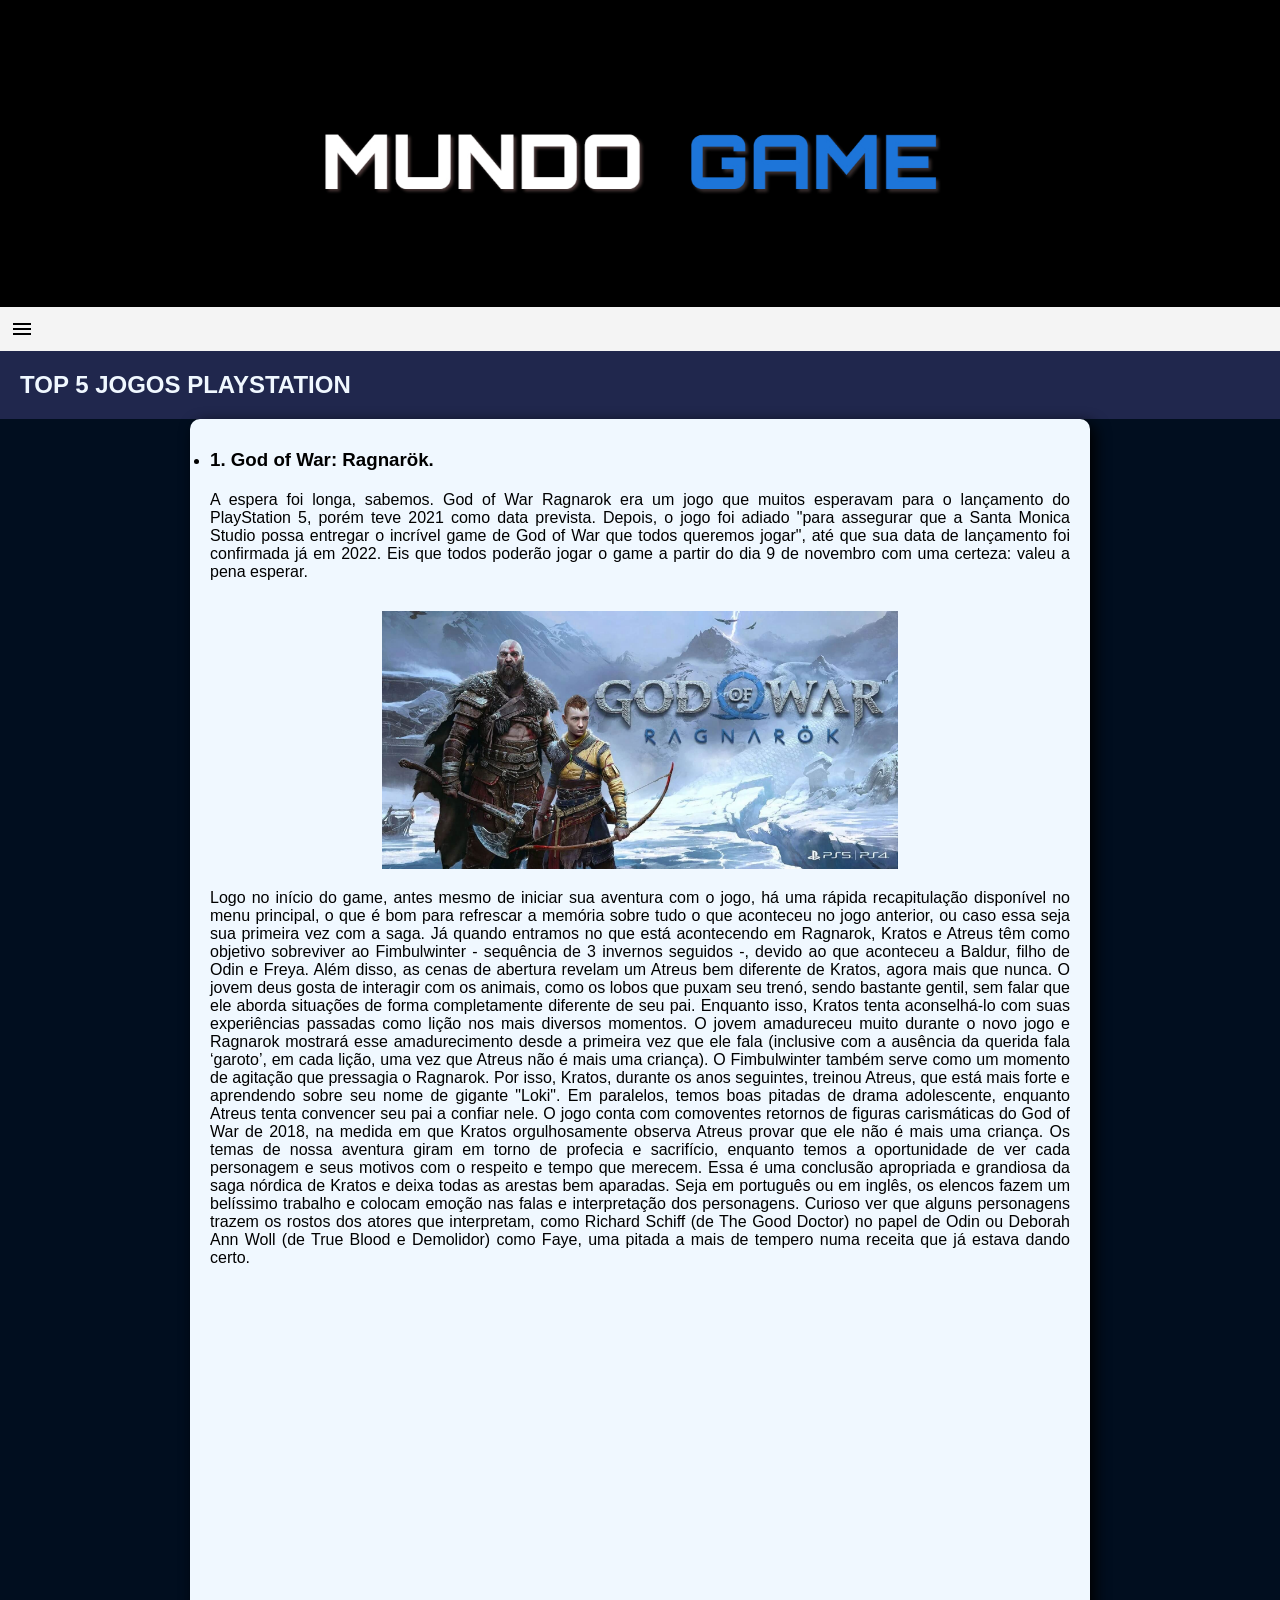
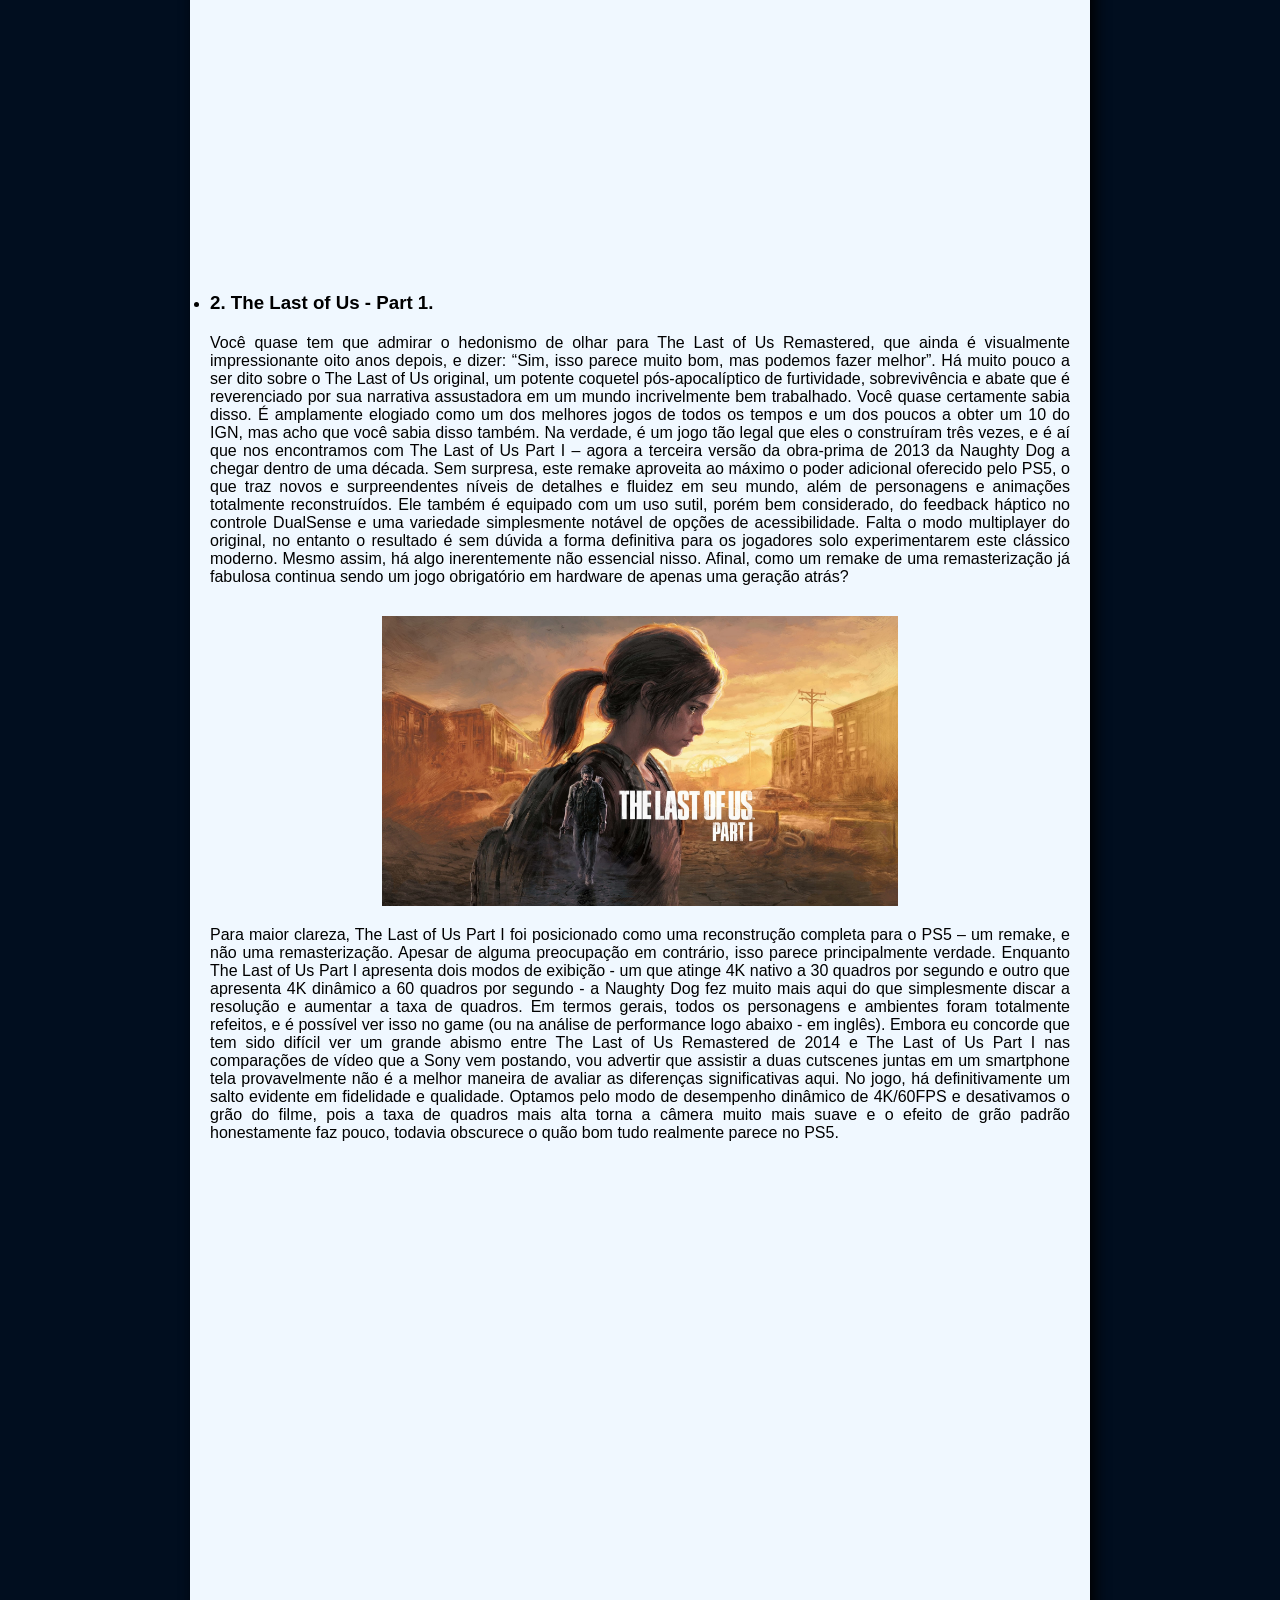
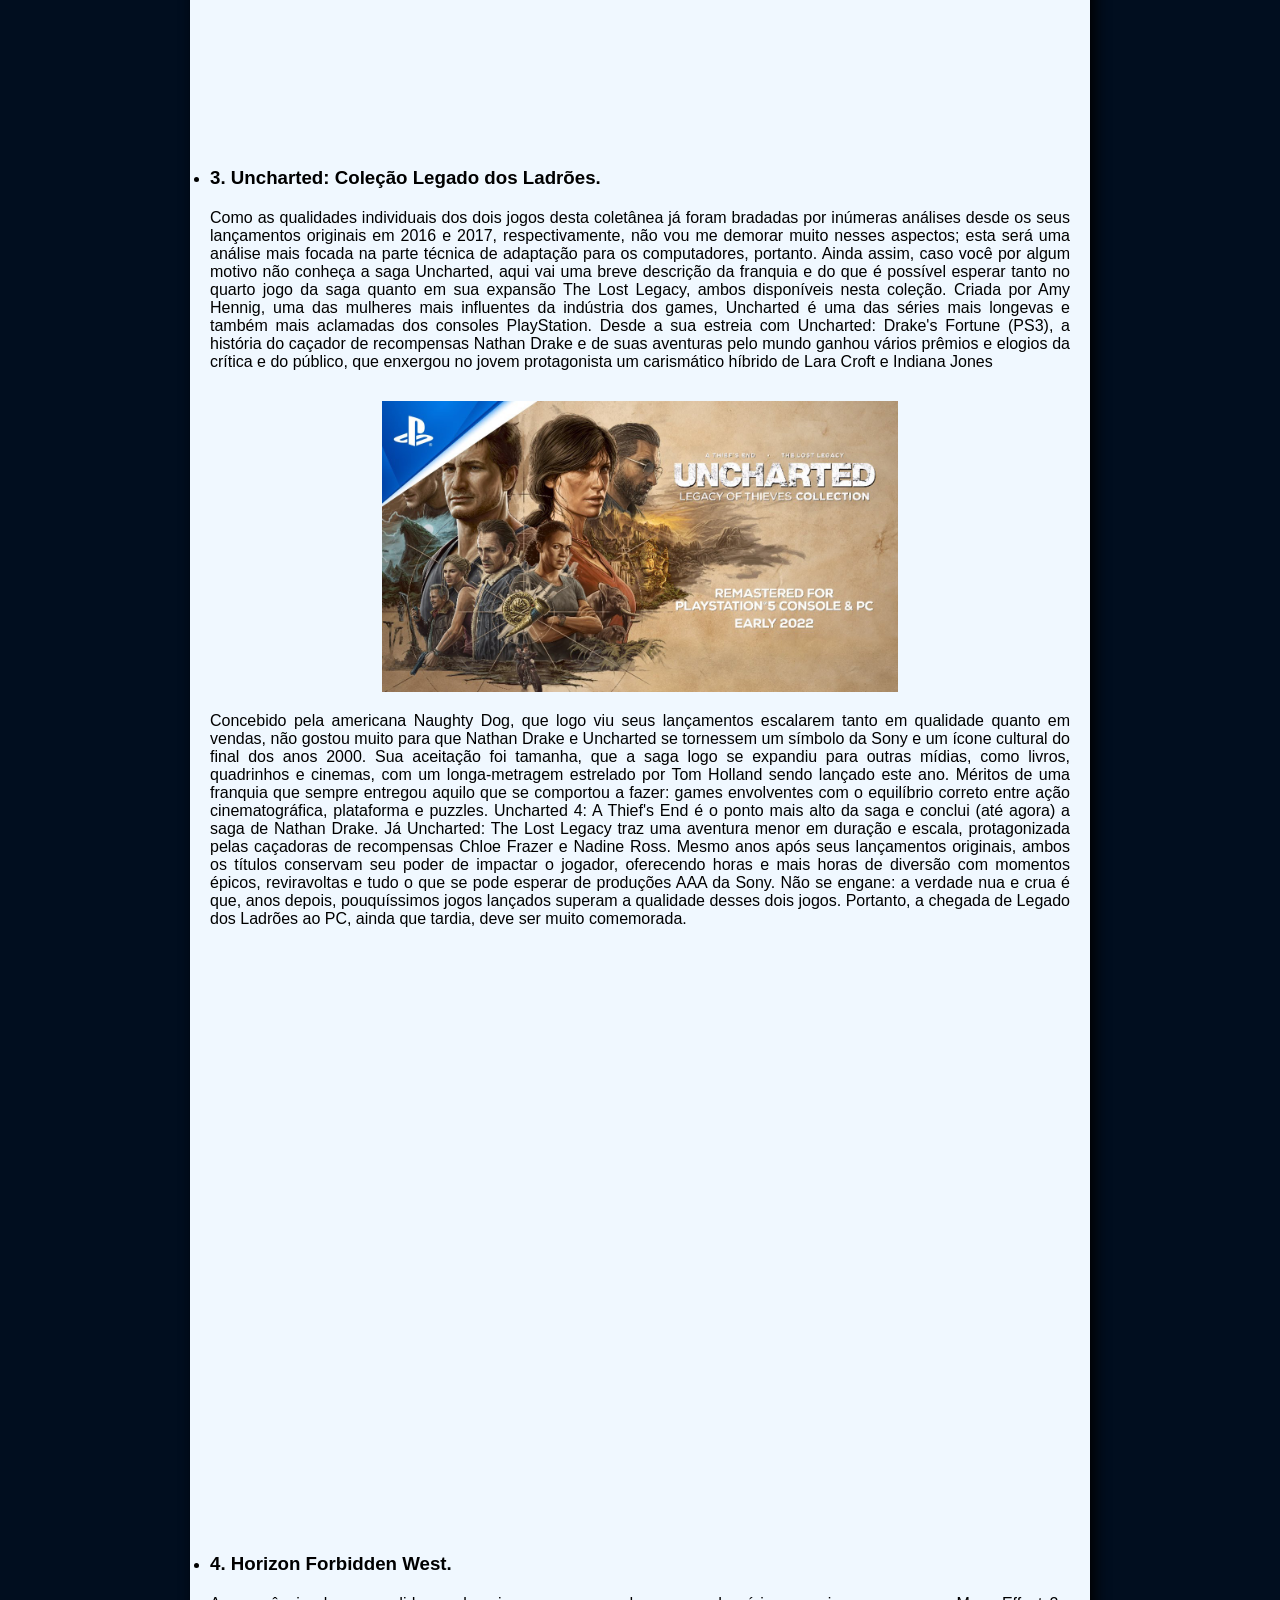
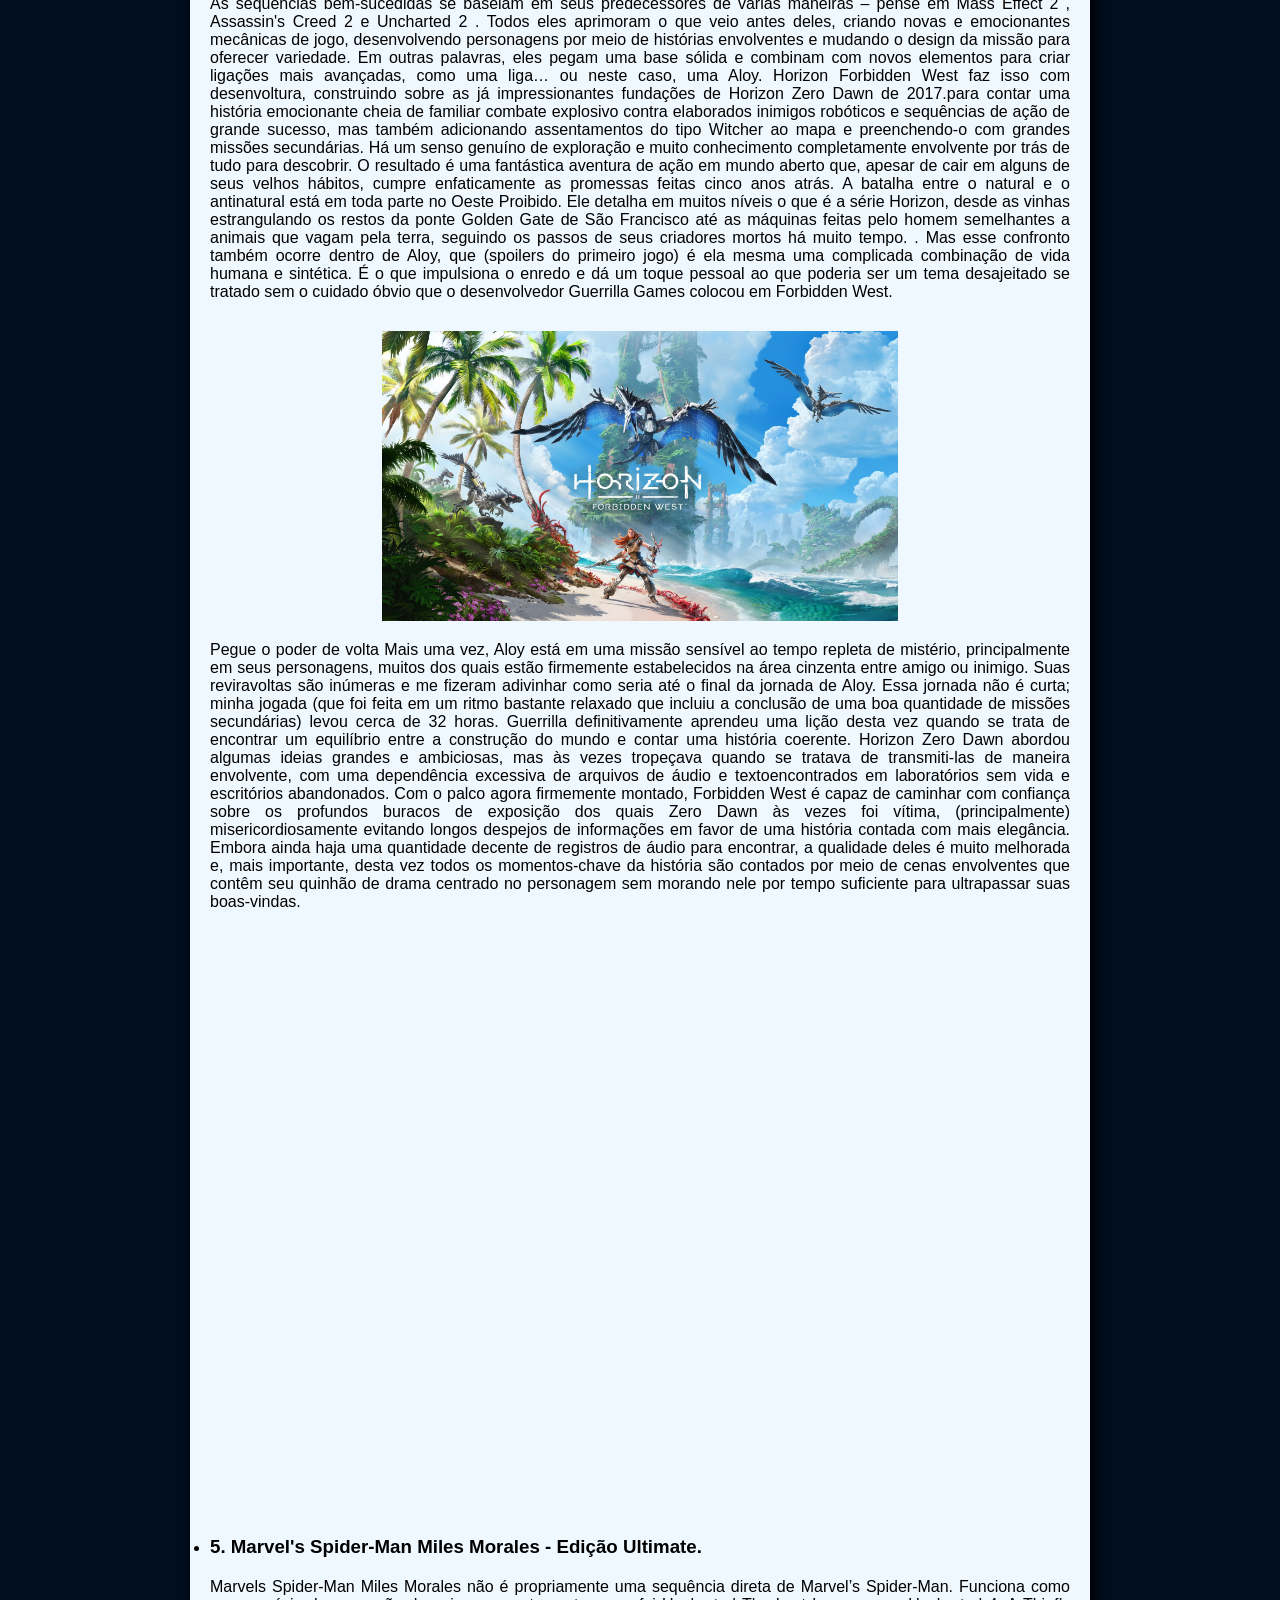
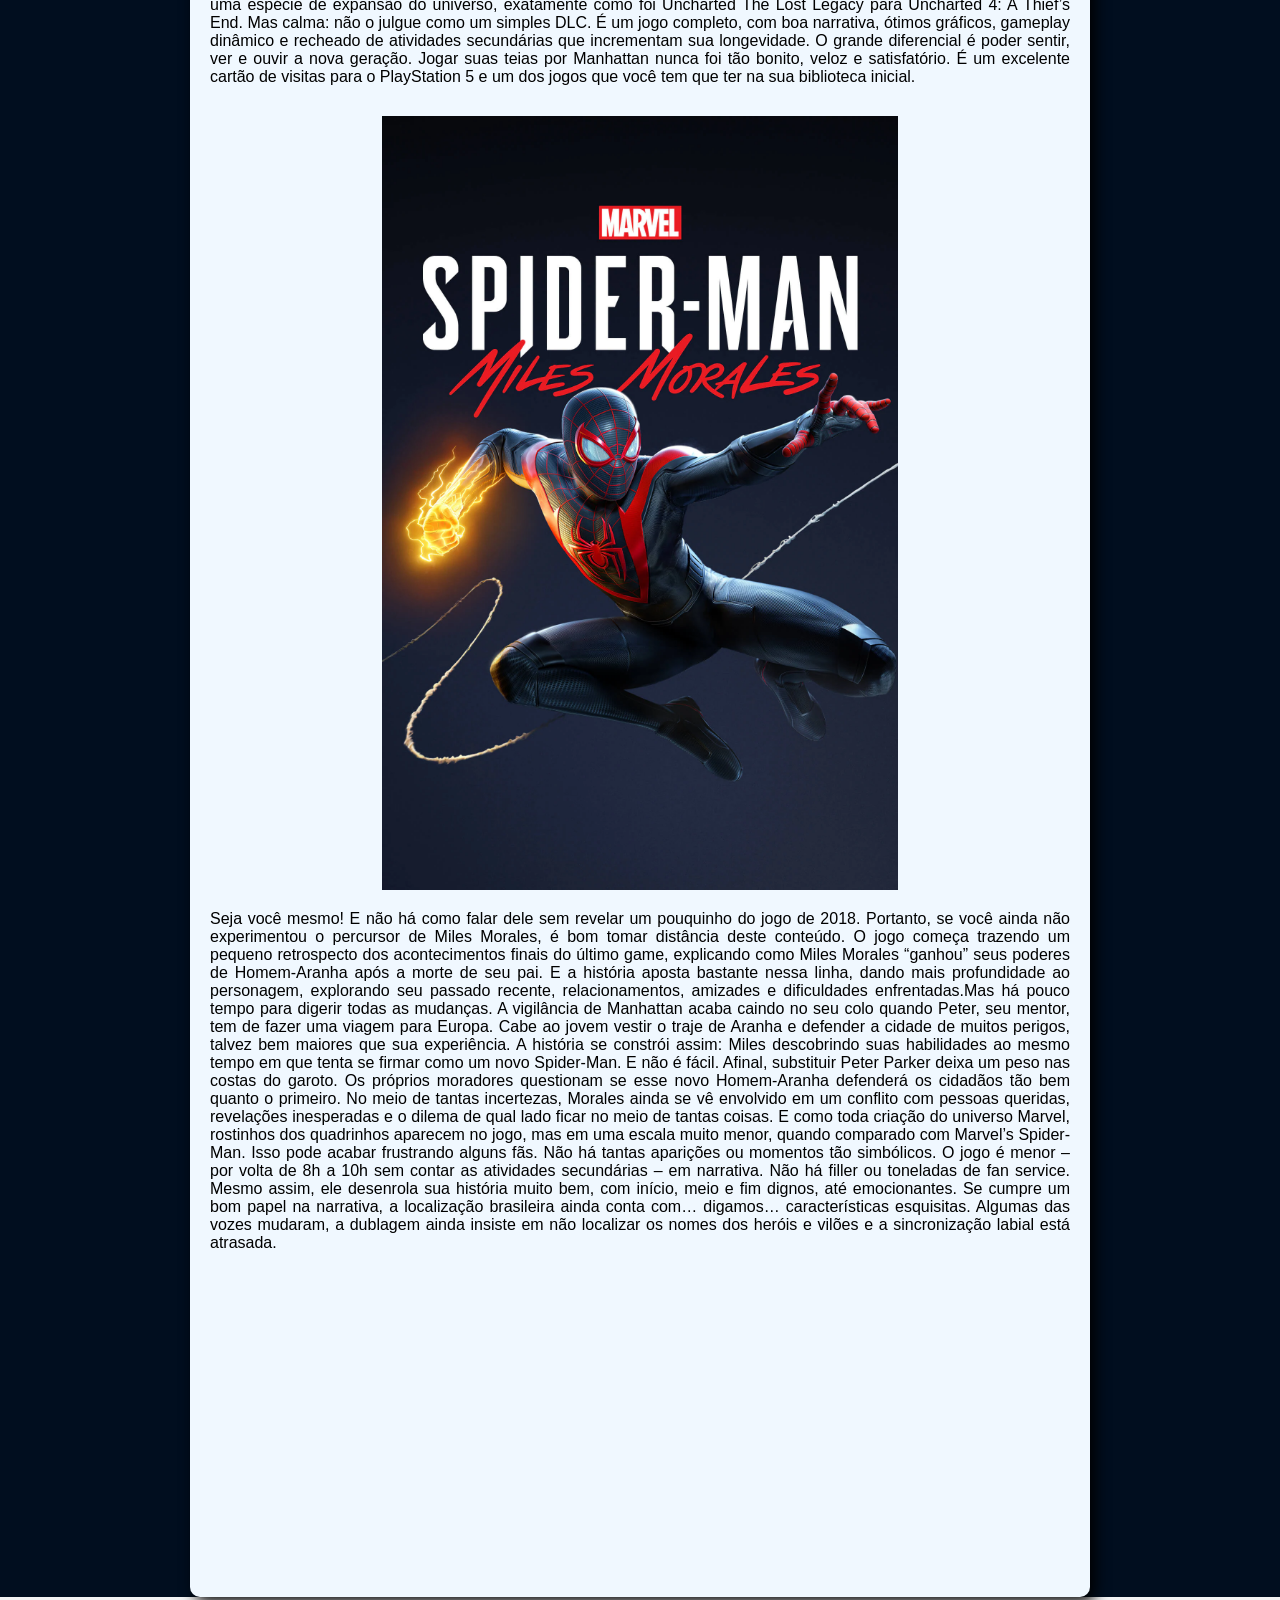
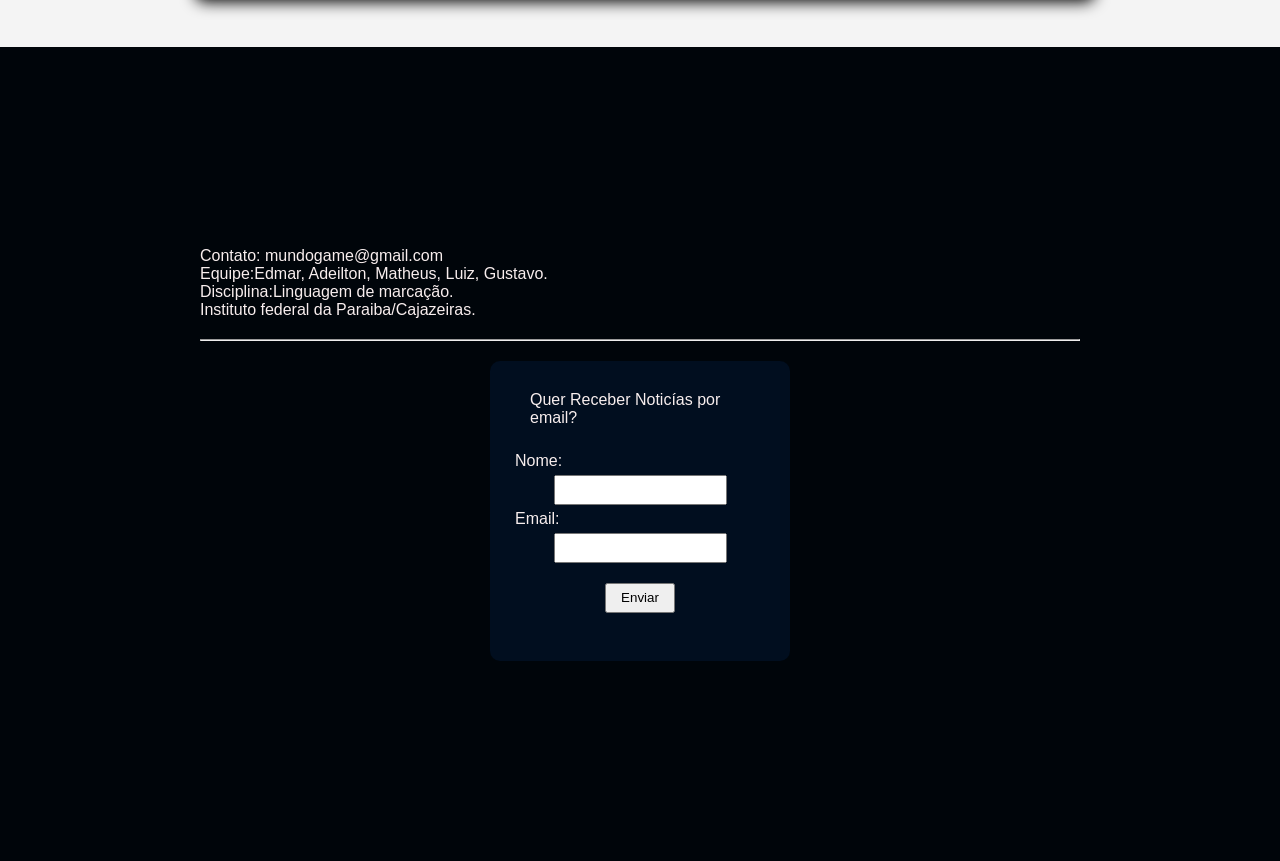
<file: Mundo Game/topplay.index.html>
<!DOCTYPE html>
<html lang="pt-br">
<head>
    <meta charset="UTF-8">
    <meta http-equiv="X-UA-Compatible" content="IE=edge">
    <meta name="viewport" content="width=device-width, initial-scale=1.0">
    <link rel="stylesheet" href="stylee.css">
    <link rel="icon" href="icones de menus/logo2.jpg">
    <link rel="stylesheet" href="https://fonts.googleapis.com/css2?family=Material+Symbols+Outlined:opsz,wght,FILL,GRAD@48,400,0,0" />
    <title>mundogame/topplaystation</title>
</head>
<body>
    <div class="logo1">
        <picture>
            <header>
                <source media="(max-width: )" srcset="logos/logop.jpg" type="image/jpg">
                <source media="(max-width: )" srcset="logos/logomedia.jpg" type="image/jpg">
                <img id="logoimagem" src="logos/logogrande.jpg" alt="logo">
            </header>
        </picture>
        </div>  
        <span id="burguer" class="material-symbols-outlined" onclick="clickmenu()">
            menu </span>  
        <nav id="menu">
            <ul>
                <li> <img src="icones de menus/icons8-página-inicial-64 (1).png" alt="home" width="50px" > <a href="site.gamer.index.html">Home </a></li>
                <li class="li" > <img src="icones de menus/icons8-estação-de-trabalho-50 (1).png" alt="logopc" width="50px"><a href="toppc.index.html">PC</a></li>
                <li><img src="icones de menus/icons8-iphone-14-50 (1).png" alt="logopc" width="50px"><a href="topmobile.index.html">Mobile</a></li>
                <li><img src="icones de menus/icons8-ps-controller-64.png" alt="logopc" width="50px"><a href="topplay.index.html">Playstation</a></li>
                <li><img src="icones de menus/icons8-nintendo-switch-pro-controller-50 (1).png" alt="logopc" width="50px"><a href="topnitendo.index.html">Nintendo</a></li>
                <li><img src="icones de menus/icons8-xbox-controller-64 (1).png" alt="logopc" width="50px"><a href="topxbox.index.html">Xbox</a></li>
                
            
             
            </ul>
        </nav>
        <div>
            <section>
                <h1>TOP 5 JOGOS PLAYSTATION </h1>
                <ul class="listajogos" >
                    <li> <h3 style="margin-top: 10px;"> 1. God of War: Ragnarök.</h3>
                    <p>A espera foi longa, sabemos. God of War Ragnarok era um jogo que muitos esperavam para o lançamento do PlayStation 5, porém teve 2021 como data prevista. Depois, o jogo foi adiado "para assegurar que a Santa Monica Studio possa entregar o incrível game de God of War que todos queremos jogar", até que sua data de lançamento foi confirmada já em 2022. Eis que todos poderão jogar o game a partir do dia 9 de novembro com uma certeza: valeu a pena esperar.</p>
                    <img src="pgplay/god_of_war_ragnarok_-1.jpg" alt="godofwar">
                    <p>Logo no início do game, antes mesmo de iniciar sua aventura com o jogo, há uma rápida recapitulação disponível no menu principal, o que é bom para refrescar a memória sobre tudo o que aconteceu no jogo anterior, ou caso essa seja sua primeira vez com a saga. Já quando entramos no que está acontecendo em Ragnarok, Kratos e Atreus têm como objetivo sobreviver ao Fimbulwinter - sequência de 3 invernos seguidos -, devido ao que aconteceu a Baldur, filho de Odin e Freya. Além disso, as cenas de abertura revelam um Atreus bem diferente de Kratos, agora mais que nunca. O jovem deus gosta de interagir com os animais, como os lobos que puxam seu trenó, sendo bastante gentil, sem falar que ele aborda situações de forma completamente diferente de seu pai. Enquanto isso, Kratos tenta aconselhá-lo com suas experiências passadas como lição nos mais diversos momentos. O jovem amadureceu muito durante o novo jogo e Ragnarok mostrará esse amadurecimento desde a primeira vez que ele fala (inclusive com a ausência da querida fala ‘garoto’, em cada lição, uma vez que Atreus não é mais uma criança).

                        O Fimbulwinter também serve como um momento de agitação que pressagia o Ragnarok. Por isso, Kratos, durante os anos seguintes, treinou Atreus, que está mais forte e aprendendo sobre seu nome de gigante "Loki". Em paralelos, temos boas pitadas de drama adolescente, enquanto Atreus tenta convencer seu pai a confiar nele. O jogo conta com comoventes retornos de figuras carismáticas do God of War de 2018, na medida em que Kratos orgulhosamente observa Atreus provar que ele não é mais uma criança. Os temas de nossa aventura giram em torno de profecia e sacrifício, enquanto temos a oportunidade de ver cada personagem e seus motivos com o respeito e tempo que merecem. Essa é uma conclusão apropriada e grandiosa da saga nórdica de Kratos e deixa todas as arestas bem aparadas. Seja em português ou em inglês, os elencos fazem um belíssimo trabalho e colocam emoção nas falas e interpretação dos personagens. Curioso ver que alguns personagens trazem os rostos dos atores que interpretam, como Richard Schiff (de The Good Doctor) no papel de Odin ou Deborah Ann Woll (de True Blood e Demolidor) como Faye, uma pitada a mais de tempero numa receita que já estava dando certo.</p>
                        <iframe class="videos" width="560" height="315" src="https://www.youtube.com/embed/g1wr0DfV73E" title="YouTube video player" frameborder="0" allow="accelerometer; autoplay; clipboard-write; encrypted-media; gyroscope; picture-in-picture" allowfullscreen></iframe>

                    </li>
                    <li><h3> 2. The Last of Us - Part 1.</h3>
                        <p>Você quase tem que admirar o hedonismo de olhar para The Last of Us Remastered, que ainda é visualmente impressionante oito anos depois, e dizer: “Sim, isso parece muito bom, mas podemos fazer melhor”. Há muito pouco a ser dito sobre o The Last of Us original, um potente coquetel pós-apocalíptico de furtividade, sobrevivência e abate que é reverenciado por sua narrativa assustadora em um mundo incrivelmente bem trabalhado. Você quase certamente sabia disso. É amplamente elogiado como um dos melhores jogos de todos os tempos e um dos poucos a obter um 10 do IGN, mas acho que você sabia disso também. Na verdade, é um jogo tão legal que eles o construíram três vezes, e é aí que nos encontramos com The Last of Us Part I – agora a terceira versão da obra-prima de 2013 da Naughty Dog a chegar dentro de uma década.

                            Sem surpresa, este remake aproveita ao máximo o poder adicional oferecido pelo PS5, o que traz novos e surpreendentes níveis de detalhes e fluidez em seu mundo, além de personagens e animações totalmente reconstruídos. Ele também é equipado com um uso sutil, porém bem considerado, do feedback háptico no controle DualSense e uma variedade simplesmente notável de opções de acessibilidade. Falta o modo multiplayer do original, no entanto o resultado é sem dúvida a forma definitiva para os jogadores solo experimentarem este clássico moderno. Mesmo assim, há algo inerentemente não essencial nisso. Afinal, como um remake de uma remasterização já fabulosa continua sendo um jogo obrigatório em hardware de apenas uma geração atrás?</p>
                            <img src="pgplay/The-Last-of-Us-Part-I-Tudo-sobre.jpg" alt="thelast">
                            <p>Para maior clareza, The Last of Us Part I foi posicionado como uma reconstrução completa para o PS5 – um remake, e não uma remasterização. Apesar de alguma preocupação em contrário, isso parece principalmente verdade. Enquanto The Last of Us Part I apresenta dois modos de exibição - um que atinge 4K nativo a 30 quadros por segundo e outro que apresenta 4K dinâmico a 60 quadros por segundo - a Naughty Dog fez muito mais aqui do que simplesmente discar a resolução e aumentar a taxa de quadros. Em termos gerais, todos os personagens e ambientes foram totalmente refeitos, e é possível ver isso no game (ou na análise de performance logo abaixo - em inglês).

                                Embora eu concorde que tem sido difícil ver um grande abismo entre The Last of Us Remastered de 2014 e The Last of Us Part I nas comparações de vídeo que a Sony vem postando, vou advertir que assistir a duas cutscenes juntas em um smartphone tela provavelmente não é a melhor maneira de avaliar as diferenças significativas aqui. No jogo, há definitivamente um salto evidente em fidelidade e qualidade. Optamos pelo modo de desempenho dinâmico de 4K/60FPS e desativamos o grão do filme, pois a taxa de quadros mais alta torna a câmera muito mais suave e o efeito de grão padrão honestamente faz pouco, todavia obscurece o quão bom tudo realmente parece no PS5.
                                
                                </p>
                                <iframe class="videos" width="560" height="315" src="https://www.youtube.com/embed/gEPCEbIiuu8" title="YouTube video player" frameborder="0" allow="accelerometer; autoplay; clipboard-write; encrypted-media; gyroscope; picture-in-picture" allowfullscreen></iframe>
                    </li>
                    <li><h3>3. Uncharted: Coleção Legado dos Ladrões.</h3>
                        <p>Como as qualidades individuais dos dois jogos desta coletânea já foram bradadas por inúmeras análises desde os seus lançamentos originais em 2016 e 2017, respectivamente, não vou me demorar muito nesses aspectos; esta será uma análise mais focada na parte técnica de adaptação para os computadores, portanto.

                            Ainda assim, caso você por algum motivo não conheça a saga Uncharted, aqui vai uma breve descrição da franquia e do que é possível esperar tanto no quarto jogo da saga quanto em sua expansão The Lost Legacy, ambos disponíveis nesta coleção.
                            
                            Criada por Amy Hennig, uma das mulheres mais influentes da indústria dos games, Uncharted é uma das séries mais longevas e também mais aclamadas dos consoles PlayStation. Desde a sua estreia com Uncharted: Drake's Fortune (PS3), a história do caçador de recompensas Nathan Drake e de suas aventuras pelo mundo ganhou vários prêmios e elogios da crítica e do público, que enxergou no jovem protagonista um carismático híbrido de Lara Croft e Indiana Jones</p>
                            <img src="pgplay/uncharted.jpg" alt="uncharted">
                            <p>Concebido pela americana Naughty Dog, que logo viu seus lançamentos escalarem tanto em qualidade quanto em vendas, não gostou muito para que Nathan Drake e Uncharted se tornessem um símbolo da Sony e um ícone cultural do final dos anos 2000. Sua aceitação foi tamanha, que a saga logo se expandiu para outras mídias, como livros, quadrinhos e cinemas, com um longa-metragem estrelado por Tom Holland sendo lançado este ano.

                                Méritos de uma franquia que sempre entregou aquilo que se comportou a fazer: games envolventes com o equilíbrio correto entre ação cinematográfica, plataforma e puzzles. Uncharted 4: A Thief's End é o ponto mais alto da saga e conclui (até agora) a saga de Nathan Drake. Já Uncharted: The Lost Legacy traz uma aventura menor em duração e escala, protagonizada pelas caçadoras de recompensas Chloe Frazer e Nadine Ross. 
                                
                                Mesmo anos após seus lançamentos originais, ambos os títulos conservam seu poder de impactar o jogador, oferecendo horas e mais horas de diversão com momentos épicos, reviravoltas e tudo o que se pode esperar de produções AAA da Sony. Não se engane: a verdade nua e crua é que, anos depois, pouquíssimos jogos lançados superam a qualidade desses dois jogos. Portanto, a chegada de Legado dos Ladrões ao PC, ainda que tardia, deve ser muito comemorada.</p>
                                <iframe class="videos" width="560" height="315" src="https://www.youtube.com/embed/ZPAFVgkmCVk" title="YouTube video player" frameborder="0" allow="accelerometer; autoplay; clipboard-write; encrypted-media; gyroscope; picture-in-picture" allowfullscreen></iframe>
                        
                    </li>
                    <li><h3>4. Horizon Forbidden West.</h3>
                        <p>
                            As sequências bem-sucedidas se baseiam em seus predecessores de várias maneiras – pense em Mass Effect 2 , Assassin's Creed 2 e Uncharted 2 . Todos eles aprimoram o que veio antes deles, criando novas e emocionantes mecânicas de jogo, desenvolvendo personagens por meio de histórias envolventes e mudando o design da missão para oferecer variedade. Em outras palavras, eles pegam uma base sólida e combinam com novos elementos para criar ligações mais avançadas, como uma liga… ou neste caso, uma Aloy. Horizon Forbidden West faz isso com desenvoltura, construindo sobre as já impressionantes fundações de Horizon Zero Dawn de 2017.para contar uma história emocionante cheia de familiar combate explosivo contra elaborados inimigos robóticos e sequências de ação de grande sucesso, mas também adicionando assentamentos do tipo Witcher ao mapa e preenchendo-o com grandes missões secundárias. Há um senso genuíno de exploração e muito conhecimento completamente envolvente por trás de tudo para descobrir. O resultado é uma fantástica aventura de ação em mundo aberto que, apesar de cair em alguns de seus velhos hábitos, cumpre enfaticamente as promessas feitas cinco anos atrás.
                            
                            A batalha entre o natural e o antinatural está em toda parte no Oeste Proibido. Ele detalha em muitos níveis o que é a série Horizon, desde as vinhas estrangulando os restos da ponte Golden Gate de São Francisco até as máquinas feitas pelo homem semelhantes a animais que vagam pela terra, seguindo os passos de seus criadores mortos há muito tempo. . Mas esse confronto também ocorre dentro de Aloy, que (spoilers do primeiro jogo) é ela mesma uma complicada combinação de vida humana e sintética. É o que impulsiona o enredo e dá um toque pessoal ao que poderia ser um tema desajeitado se tratado sem o cuidado óbvio que o desenvolvedor Guerrilla Games colocou em Forbidden West.
                            
                            
                            </p>
                            <img src="pgplay/horizon.jpg" alt="horizon">
                            <p>Pegue o poder de volta
                                Mais uma vez, Aloy está em uma missão sensível ao tempo repleta de mistério, principalmente em seus personagens, muitos dos quais estão firmemente estabelecidos na área cinzenta entre amigo ou inimigo. Suas reviravoltas são inúmeras e me fizeram adivinhar como seria até o final da jornada de Aloy. Essa jornada não é curta; minha jogada (que foi feita em um ritmo bastante relaxado que incluiu a conclusão de uma boa quantidade de missões secundárias) levou cerca de 32 horas.
                                
                                Guerrilla definitivamente aprendeu uma lição desta vez quando se trata de encontrar um equilíbrio entre a construção do mundo e contar uma história coerente. Horizon Zero Dawn abordou algumas ideias grandes e ambiciosas, mas às vezes tropeçava quando se tratava de transmiti-las de maneira envolvente, com uma dependência excessiva de arquivos de áudio e textoencontrados em laboratórios sem vida e escritórios abandonados. Com o palco agora firmemente montado, Forbidden West é capaz de caminhar com confiança sobre os profundos buracos de exposição dos quais Zero Dawn às vezes foi vítima, (principalmente) misericordiosamente evitando longos despejos de informações em favor de uma história contada com mais elegância. Embora ainda haja uma quantidade decente de registros de áudio para encontrar, a qualidade deles é muito melhorada e, mais importante, desta vez todos os momentos-chave da história são contados por meio de cenas envolventes que contêm seu quinhão de drama centrado no personagem sem morando nele por tempo suficiente para ultrapassar suas boas-vindas.</p>
                                <iframe class="videos" width="560" height="315" src="https://www.youtube.com/embed/hH4reMi0UXU" title="YouTube video player" frameborder="0" allow="accelerometer; autoplay; clipboard-write; encrypted-media; gyroscope; picture-in-picture" allowfullscreen></iframe>
                    
                    
                    </li>
                    <li><h3>5. Marvel's Spider-Man Miles Morales - Edição Ultimate.</h3>
                    <p>Marvels Spider-Man Miles Morales não é propriamente uma sequência direta de Marvel’s Spider-Man. Funciona como uma espécie de expansão do universo, exatamente como foi Uncharted The Lost Legacy para Uncharted 4: A Thief’s End.

                        Mas calma: não o julgue como um simples DLC. É um jogo completo, com boa narrativa, ótimos gráficos, gameplay dinâmico e recheado de atividades secundárias que incrementam sua longevidade.
                        
                        O grande diferencial é poder sentir, ver e ouvir a nova geração. Jogar suas teias por Manhattan nunca foi tão bonito, veloz e satisfatório. É um excelente cartão de visitas para o PlayStation 5 e um dos jogos que você tem que ter na sua biblioteca inicial.</p>
                        <img src="pgplay/spider.webp" alt="spider">
                        <p>Seja você mesmo!
                            E não há como falar dele sem revelar um pouquinho do jogo de 2018. Portanto, se você ainda não experimentou o percursor de Miles Morales, é bom tomar distância deste conteúdo.
                            
                            O jogo começa trazendo um pequeno retrospecto dos acontecimentos finais do último game, explicando como Miles Morales “ganhou” seus poderes de Homem-Aranha após a morte de seu pai. E a história aposta bastante nessa linha, dando mais profundidade ao personagem, explorando seu passado recente, relacionamentos, amizades e dificuldades enfrentadas.Mas há pouco tempo para digerir todas as mudanças. A vigilância de Manhattan acaba caindo no seu colo quando Peter, seu mentor, tem de fazer uma viagem para Europa. Cabe ao jovem vestir o traje de Aranha e defender a cidade de muitos perigos, talvez bem maiores que sua experiência.

                            A história se constrói assim: Miles descobrindo suas habilidades ao mesmo tempo em que tenta se firmar como um novo Spider-Man. E não é fácil. Afinal, substituir Peter Parker deixa um peso nas costas do garoto. Os próprios moradores questionam se esse novo Homem-Aranha defenderá os cidadãos tão bem quanto o primeiro.
                            
                            No meio de tantas incertezas, Morales ainda se vê envolvido em um conflito com pessoas queridas, revelações inesperadas e o dilema de qual lado ficar no meio de tantas coisas. E como toda criação do universo Marvel, rostinhos dos quadrinhos aparecem no jogo, mas em uma escala muito menor, quando comparado com Marvel’s Spider-Man.
                            
                            Isso pode acabar frustrando alguns fãs. Não há tantas aparições ou momentos tão simbólicos. O jogo é menor – por volta de 8h a 10h sem contar as atividades secundárias – em narrativa. Não há filler ou toneladas de fan service. Mesmo assim, ele desenrola sua história muito bem, com início, meio e fim dignos, até emocionantes.
                            
                            Se cumpre um bom papel na narrativa, a localização brasileira ainda conta com… digamos… características esquisitas. Algumas das vozes mudaram, a dublagem ainda insiste em não localizar os nomes dos heróis e vilões e a sincronização labial está atrasada.
                            
                            
                            </p>
                            <iframe class="videos" width="560" height="315" src="https://www.youtube.com/embed/Dcrbz9htoSA" title="YouTube video player" frameborder="0" allow="accelerometer; autoplay; clipboard-write; encrypted-media; gyroscope; picture-in-picture" allowfullscreen></iframe>
                    </li>
                </ul>
            </section>
        </div>
        <script>
            function clickmenu() {
                if (menu.style.display == 'block'){
                    menu.style.display = 'none'
                } else {
                    menu.style.display= 'block'
                }
    
            }    
            </script>
</body>
<footer style="color: rgb(248, 238, 238); background-color: #00050a;; padding: 200px;margin-top: 50px" >
    
    Contato: mundogame@gmail.com
    <br>
    Equipe:Edmar, Adeilton, Matheus, Luiz, Gustavo.
    <br>
    Disciplina:Linguagem de marcação.
    <br>
    Instituto federal da Paraiba/Cajazeiras.
    <hr>
    <div class="formulario">
        <form >
            <label id="cad" for="cadastro">Quer Receber Noticías por email?</label>
            <label for="nome">Nome:</label>
            <input type="text" name="nome" >
            <label for="email">Email:</label>
            <input type="email" name="email">
            <button id="butao">Enviar</button>


        </form>
    </div>
</footer>
</html>
</file>
<file: Mundo Game/stylee.css>
*{box-sizing: border-box;}

*{
    margin: 0 auto;
    padding: 0;
    box-sizing: border-box;
}
img{
    margin-top: 30px;
    display: flex;
    justify-content: center;
}
.logo1{
    
    background-color:rgb(0, 0, 0);
    padding: 50px;
    width: 100%;
    height: 200%;
    margin-left: 0%;
    

}

#logoimagem{
    margin-top: 30px;
    display: flex;
    justify-content: center;
}


#burguer {
    background-color: black
    color: white;
    cursor: pointer;
    padding: 10px;
    


}

#menu{
    display: none;    

   margin-top: 10px;
   list-style: none;
   padding: 0;
   background-color: black;
   color: aliceblue;
   align-items: center;

   
}
#menu ul{
    background-color: black;
}
#menu ul li{
    margin-top:0px;
  
    color: aliceblue;
    font-size: sans-serif;
   
   
    padding: 10px;
    display: inline-block;
    align-items:center;
    justify-content: center;
    max-width: 100px;
    
}
#menu ul li a{
    color: rgb(54, 58, 61);
    
    text-decoration: none;
    display: inline-block;
    padding: 20px;
    padding-right: 6px;
}
#menu ul li a:hover{
    color: rgb(214, 214, 226);
    
    padding:15px;
}
#menu ul li a:active{
    color: aqua;
}
#img{
    align-content: center;
   

}


body{
    background-color:#010e1f;
    

}
#pokemonimagem {
    margin-top: 30px;
    display: flex;
    justify-content: center;
  }
  
  img {
    width: 60%;
  }
  #pubg{
    display:flex;
    justify-content: center;
    margin-top: 10px;
    padding: 10px;
  }
#pokemon{
    background-color: aliceblue;
    width:900px;
    padding: 20px;
    margin: auto;
    box-shadow: 5px 5px 15px black;
}
.textopokemon{
    text-justify: auto;
    text-align: center;
    width: 100%;
    height: 50%;
    
}

#pokemonvideo{
    display: flex;
    justify-content: center;

}
section{
    background-color: #010e1f;
    margin: inline end 0px;;
}
#pubgpag{
    background-color: aliceblue;
    width: 100%;
    height: 50%;
}
h1{
    background-color:rgb(32, 39, 77);
    color: aliceblue;
    font-size: sans-serif;
    padding: 20px;
    margin-top: 0px;
}
#videopubg{
    display: flex;
    justify-content: center;
    margin-top: 20px;
    padding: 20px;
}
h3,li{
    font-size: sans-serif;
    margin-top: 300px;
}
#imagemred{

    display: flex;
    margin-top: 20px;
    padding: 20px;
}


.videos{
    display: flex;
    justify-content: center;
    margin-top: 10px;
    padding: 20px;
    
}
.listajogos{
    background-color: aliceblue;
    width:900px;
    padding: 20px;
    margin: auto;
    border-radius: 10px;
    box-shadow: 5px 5px 15px black ;
}
li{
    font-family: Verdana, Geneva, Tahoma, sans-serif;
    font-weight: 200px;
    margin-top: 10px;
    
}
p{
    text-align: justify;
    margin-top: 20px;
    
}
#cad{
    display: block;
    padding: 20px;
    
}
label{
    display: block;
    padding:5px;
}
input{
    height: 50px;
    height: 30px;
    display: block;
    padding-right: 0%;
    margin:auto ;
}
.formulario{
    width: 300px;
    height: 300px;
    background-color: #010e1f;
    margin-top: 20px;
    border-radius: 10px;
}
hr{
    margin-top: 20px;
}
form{
    width: 300px;
    height: 200px;
    margin-top: 4px;
    margin: auto;
    padding: 10px 20px 10px 20px;
 
}
#butao{
    width: 70px;
    height: 30px;
    display: block;
    margin: 20px auto 20px auto;
    
    text-align: center;
}
#butao:hover{
   background-color: #0e1b2c;
}
body {
    margin: 0;
    font-family: Helvetica, sans-serif;
    background-color: #f4f4f4;
  }
  
  a {
    color: #000;
  }
</file>
